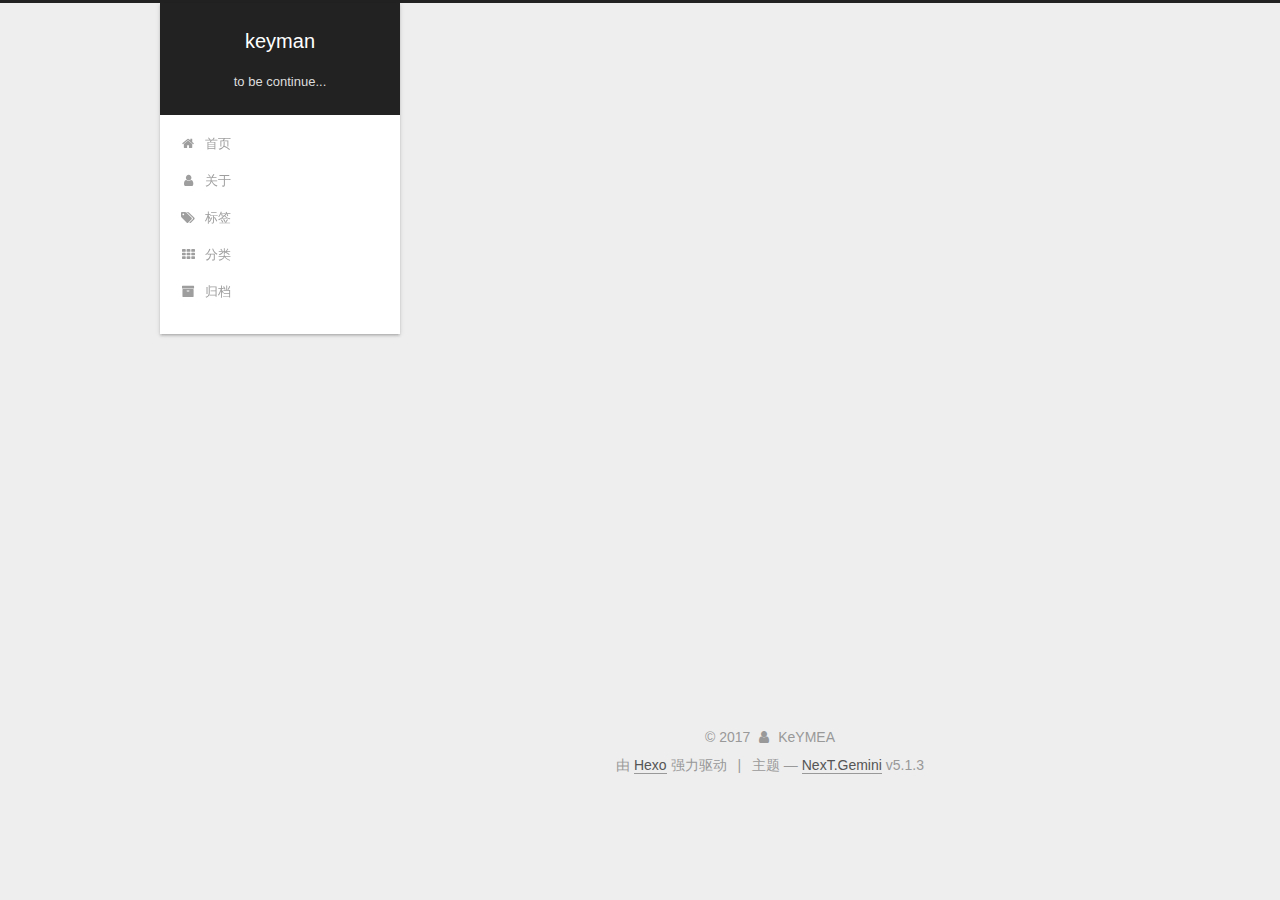
<file: index.html>
<!DOCTYPE html>



  


<html class="theme-next gemini use-motion" lang="zh-Hans">
<head>
  <meta charset="UTF-8"/>
<meta http-equiv="X-UA-Compatible" content="IE=edge" />
<meta name="viewport" content="width=device-width, initial-scale=1, maximum-scale=1"/>
<meta name="theme-color" content="#222">









<meta http-equiv="Cache-Control" content="no-transform" />
<meta http-equiv="Cache-Control" content="no-siteapp" />
















  
  
  <link href="/lib/fancybox/source/jquery.fancybox.css?v=2.1.5" rel="stylesheet" type="text/css" />







<link href="/lib/font-awesome/css/font-awesome.min.css?v=4.6.2" rel="stylesheet" type="text/css" />

<link href="/css/main.css?v=5.1.3" rel="stylesheet" type="text/css" />


  <link rel="apple-touch-icon" sizes="180x180" href="/images/apple-touch-icon.png?v=5.1.3">


  <link rel="icon" type="image/png" sizes="32x32" href="/images/favicon-32x32.png?v=5.1.3">


  <link rel="icon" type="image/png" sizes="16x16" href="/images/favicon-16x16.png?v=5.1.3">


  <link rel="mask-icon" href="/images/logo.svg?v=5.1.3" color="#222">





  <meta name="keywords" content="Hexo, NexT" />










<meta property="og:type" content="website">
<meta property="og:title" content="keyman">
<meta property="og:url" content="http://yoursite.com/index.html">
<meta property="og:site_name" content="keyman">
<meta property="og:locale" content="zh-Hans">
<meta name="twitter:card" content="summary">
<meta name="twitter:title" content="keyman">



<script type="text/javascript" id="hexo.configurations">
  var NexT = window.NexT || {};
  var CONFIG = {
    root: '/',
    scheme: 'Gemini',
    version: '5.1.3',
    sidebar: {"position":"left","display":"always","offset":12,"b2t":false,"scrollpercent":false,"onmobile":false},
    fancybox: true,
    tabs: true,
    motion: {"enable":true,"async":false,"transition":{"post_block":"fadeIn","post_header":"slideDownIn","post_body":"slideDownIn","coll_header":"slideLeftIn","sidebar":"slideUpIn"}},
    duoshuo: {
      userId: '0',
      author: '博主'
    },
    algolia: {
      applicationID: '',
      apiKey: '',
      indexName: '',
      hits: {"per_page":10},
      labels: {"input_placeholder":"Search for Posts","hits_empty":"We didn't find any results for the search: ${query}","hits_stats":"${hits} results found in ${time} ms"}
    }
  };
</script>



  <link rel="canonical" href="http://yoursite.com/"/>





  <title>keyman</title>
  








</head>

<body itemscope itemtype="http://schema.org/WebPage" lang="zh-Hans">

  
  
    
  

  <div class="container sidebar-position-left 
  page-home">
    <div class="headband"></div>

    <header id="header" class="header" itemscope itemtype="http://schema.org/WPHeader">
      <div class="header-inner"><div class="site-brand-wrapper">
  <div class="site-meta ">
    

    <div class="custom-logo-site-title">
      <a href="/"  class="brand" rel="start">
        <span class="logo-line-before"><i></i></span>
        <span class="site-title">keyman</span>
        <span class="logo-line-after"><i></i></span>
      </a>
    </div>
      
        <p class="site-subtitle">to be continue...</p>
      
  </div>

  <div class="site-nav-toggle">
    <button>
      <span class="btn-bar"></span>
      <span class="btn-bar"></span>
      <span class="btn-bar"></span>
    </button>
  </div>
</div>

<nav class="site-nav">
  

  
    <ul id="menu" class="menu">
      
        
        <li class="menu-item menu-item-home">
          <a href="/" rel="section">
            
              <i class="menu-item-icon fa fa-fw fa-home"></i> <br />
            
            首页
          </a>
        </li>
      
        
        <li class="menu-item menu-item-about">
          <a href="/about/" rel="section">
            
              <i class="menu-item-icon fa fa-fw fa-user"></i> <br />
            
            关于
          </a>
        </li>
      
        
        <li class="menu-item menu-item-tags">
          <a href="/tags/" rel="section">
            
              <i class="menu-item-icon fa fa-fw fa-tags"></i> <br />
            
            标签
          </a>
        </li>
      
        
        <li class="menu-item menu-item-categories">
          <a href="/categories/" rel="section">
            
              <i class="menu-item-icon fa fa-fw fa-th"></i> <br />
            
            分类
          </a>
        </li>
      
        
        <li class="menu-item menu-item-archives">
          <a href="/archives/" rel="section">
            
              <i class="menu-item-icon fa fa-fw fa-archive"></i> <br />
            
            归档
          </a>
        </li>
      

      
    </ul>
  

  
</nav>



 </div>
    </header>

    <main id="main" class="main">
      <div class="main-inner">
        <div class="content-wrap">
          <div id="content" class="content">
            
  <section id="posts" class="posts-expand">
    
      

  

  
  
  

  <article class="post post-type-normal" itemscope itemtype="http://schema.org/Article">
  
  
  
  <div class="post-block">
    <link itemprop="mainEntityOfPage" href="http://yoursite.com/2017/12/18/hello-world/">

    <span hidden itemprop="author" itemscope itemtype="http://schema.org/Person">
      <meta itemprop="name" content="KeYMEA">
      <meta itemprop="description" content="">
      <meta itemprop="image" content="/images/avatar.gif">
    </span>

    <span hidden itemprop="publisher" itemscope itemtype="http://schema.org/Organization">
      <meta itemprop="name" content="keyman">
    </span>

    
      <header class="post-header">

        
        
          <h1 class="post-title" itemprop="name headline">
                
                <a class="post-title-link" href="/2017/12/18/hello-world/" itemprop="url">搭个博客</a></h1>
        

        <div class="post-meta">
          <span class="post-time">
            
              <span class="post-meta-item-icon">
                <i class="fa fa-calendar-o"></i>
              </span>
              
                <span class="post-meta-item-text">发表于</span>
              
              <time title="创建于" itemprop="dateCreated datePublished" datetime="2017-12-18T22:10:51+08:00">
                2017-12-18
              </time>
            

            

            
          </span>

          

          
            
          

          
          

          

          

          

        </div>
      </header>
    

    
    
    
    <div class="post-body" itemprop="articleBody">

      
      

      
        
          
            <h3 id="开始"><a href="#开始" class="headerlink" title="开始"></a>开始</h3><p>　　拖了很久，终于把自己的博客搭起来了，希望以后可以抽时间完善博客功能,在这里多记录自己的学习内容,多分享.</p>

          
        
      
    </div>
    
    
    

    

    

    

    <footer class="post-footer">
      

      

      

      
      
        <div class="post-eof"></div>
      
    </footer>
  </div>
  
  
  
  </article>


    
  </section>

  


          </div>
          


          

        </div>
        
          
  
  <div class="sidebar-toggle">
    <div class="sidebar-toggle-line-wrap">
      <span class="sidebar-toggle-line sidebar-toggle-line-first"></span>
      <span class="sidebar-toggle-line sidebar-toggle-line-middle"></span>
      <span class="sidebar-toggle-line sidebar-toggle-line-last"></span>
    </div>
  </div>

  <aside id="sidebar" class="sidebar">
    
    <div class="sidebar-inner">

      

      

      <section class="site-overview-wrap sidebar-panel sidebar-panel-active">
        <div class="site-overview">
          <div class="site-author motion-element" itemprop="author" itemscope itemtype="http://schema.org/Person">
            
              <p class="site-author-name" itemprop="name">KeYMEA</p>
              <p class="site-description motion-element" itemprop="description"></p>
          </div>

          <nav class="site-state motion-element">

            
              <div class="site-state-item site-state-posts">
              
                <a href="/archives/">
              
                  <span class="site-state-item-count">1</span>
                  <span class="site-state-item-name">日志</span>
                </a>
              </div>
            

            

            

          </nav>

          

          <div class="links-of-author motion-element">
            
              
                <span class="links-of-author-item">
                  <a href="https://github.com/keymea" target="_blank" title="GitHub">
                    
                      <i class="fa fa-fw fa-github"></i>GitHub</a>
                </span>
              
            
          </div>

          
          

          
          
            <div class="links-of-blogroll motion-element links-of-blogroll-block">
              <div class="links-of-blogroll-title">
                <i class="fa  fa-fw fa-globe"></i>
                Links
              </div>
              <ul class="links-of-blogroll-list">
                
                  <li class="links-of-blogroll-item">
                    <a href="http://www.imis.me" title="Honeyshine75" target="_blank">Honeyshine75</a>
                  </li>
                
              </ul>
            </div>
          

          

        </div>
      </section>

      

      

    </div>
  </aside>


        
      </div>
    </main>

    <footer id="footer" class="footer">
      <div class="footer-inner">
        <div class="copyright">&copy; <span itemprop="copyrightYear">2017</span>
  <span class="with-love">
    <i class="fa fa-user"></i>
  </span>
  <span class="author" itemprop="copyrightHolder">KeYMEA</span>

  
</div>


  <div class="powered-by">由 <a class="theme-link" target="_blank" href="https://hexo.io">Hexo</a> 强力驱动</div>



  <span class="post-meta-divider">|</span>



  <div class="theme-info">主题 &mdash; <a class="theme-link" target="_blank" href="https://github.com/iissnan/hexo-theme-next">NexT.Gemini</a> v5.1.3</div>




        







        
      </div>
    </footer>

    
      <div class="back-to-top">
        <i class="fa fa-arrow-up"></i>
        
      </div>
    

  </div>

  

<script type="text/javascript">
  if (Object.prototype.toString.call(window.Promise) !== '[object Function]') {
    window.Promise = null;
  }
</script>









  












  
  <script type="text/javascript" src="/lib/jquery/index.js?v=2.1.3"></script>

  
  <script type="text/javascript" src="/lib/fastclick/lib/fastclick.min.js?v=1.0.6"></script>

  
  <script type="text/javascript" src="/lib/jquery_lazyload/jquery.lazyload.js?v=1.9.7"></script>

  
  <script type="text/javascript" src="/lib/velocity/velocity.min.js?v=1.2.1"></script>

  
  <script type="text/javascript" src="/lib/velocity/velocity.ui.min.js?v=1.2.1"></script>

  
  <script type="text/javascript" src="/lib/fancybox/source/jquery.fancybox.pack.js?v=2.1.5"></script>


  


  <script type="text/javascript" src="/js/src/utils.js?v=5.1.3"></script>

  <script type="text/javascript" src="/js/src/motion.js?v=5.1.3"></script>



  
  


  <script type="text/javascript" src="/js/src/affix.js?v=5.1.3"></script>

  <script type="text/javascript" src="/js/src/schemes/pisces.js?v=5.1.3"></script>



  

  


  <script type="text/javascript" src="/js/src/bootstrap.js?v=5.1.3"></script>



  


  




	





  





  








  





  

  

  

  

  

  

</body>
</html>
</file>
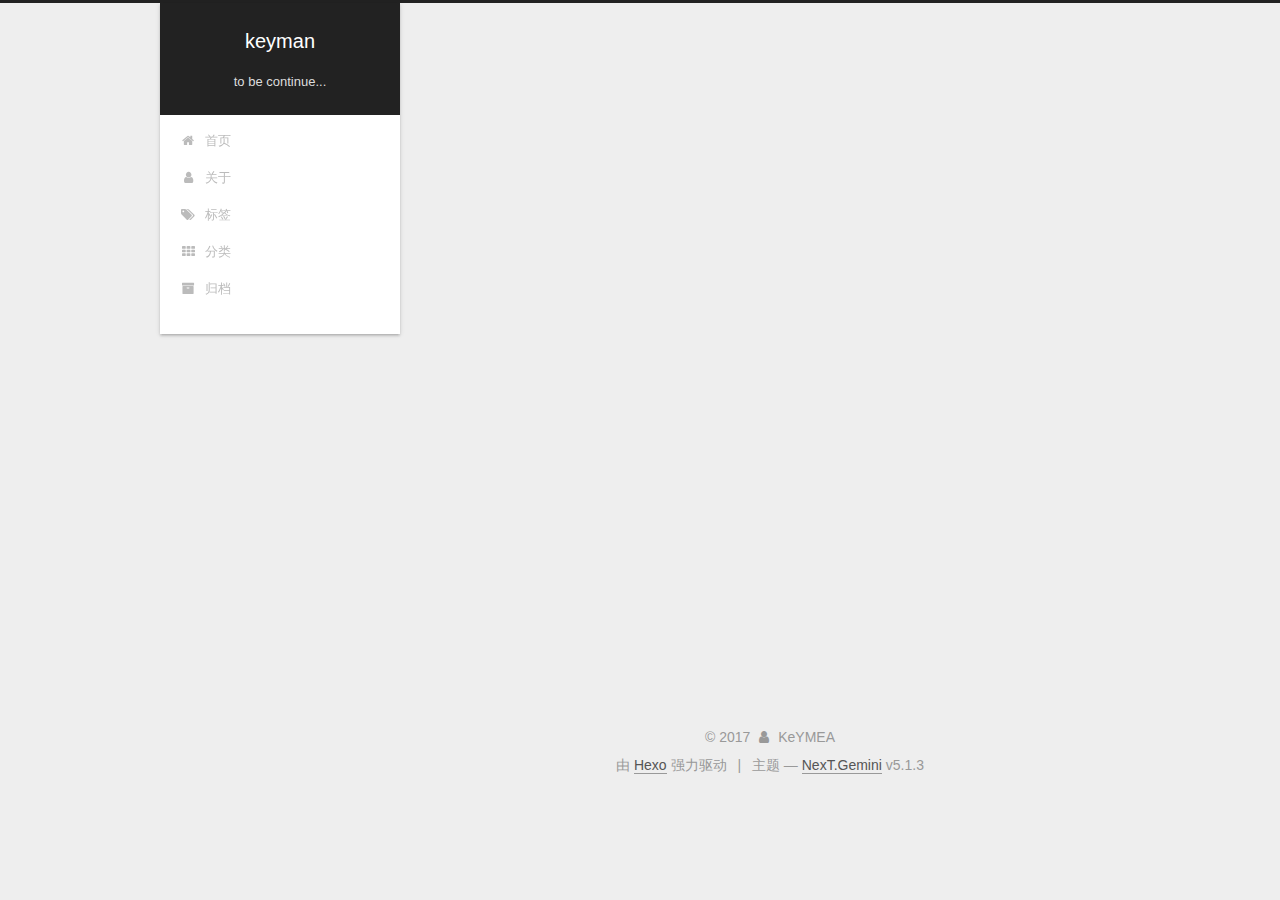
<file: about/index.html>
<!DOCTYPE html>



  


<html class="theme-next gemini use-motion" lang="zh-Hans">
<head>
  <meta charset="UTF-8"/>
<meta http-equiv="X-UA-Compatible" content="IE=edge" />
<meta name="viewport" content="width=device-width, initial-scale=1, maximum-scale=1"/>
<meta name="theme-color" content="#222">









<meta http-equiv="Cache-Control" content="no-transform" />
<meta http-equiv="Cache-Control" content="no-siteapp" />
















  
  
  <link href="/lib/fancybox/source/jquery.fancybox.css?v=2.1.5" rel="stylesheet" type="text/css" />







<link href="/lib/font-awesome/css/font-awesome.min.css?v=4.6.2" rel="stylesheet" type="text/css" />

<link href="/css/main.css?v=5.1.3" rel="stylesheet" type="text/css" />


  <link rel="apple-touch-icon" sizes="180x180" href="/images/apple-touch-icon.png?v=5.1.3">


  <link rel="icon" type="image/png" sizes="32x32" href="/images/favicon-32x32.png?v=5.1.3">


  <link rel="icon" type="image/png" sizes="16x16" href="/images/favicon-16x16.png?v=5.1.3">


  <link rel="mask-icon" href="/images/logo.svg?v=5.1.3" color="#222">





  <meta name="keywords" content="Hexo, NexT" />










<meta name="description" content="- Master Student(2017)　- Upgrading…">
<meta property="og:type" content="website">
<meta property="og:title" content="About Me">
<meta property="og:url" content="http://yoursite.com/about/index.html">
<meta property="og:site_name" content="keyman">
<meta property="og:description" content="- Master Student(2017)　- Upgrading…">
<meta property="og:locale" content="zh-Hans">
<meta property="og:updated_time" content="2017-12-18T15:02:36.956Z">
<meta name="twitter:card" content="summary">
<meta name="twitter:title" content="About Me">
<meta name="twitter:description" content="- Master Student(2017)　- Upgrading…">



<script type="text/javascript" id="hexo.configurations">
  var NexT = window.NexT || {};
  var CONFIG = {
    root: '/',
    scheme: 'Gemini',
    version: '5.1.3',
    sidebar: {"position":"left","display":"always","offset":12,"b2t":false,"scrollpercent":false,"onmobile":false},
    fancybox: true,
    tabs: true,
    motion: {"enable":true,"async":false,"transition":{"post_block":"fadeIn","post_header":"slideDownIn","post_body":"slideDownIn","coll_header":"slideLeftIn","sidebar":"slideUpIn"}},
    duoshuo: {
      userId: '0',
      author: '博主'
    },
    algolia: {
      applicationID: '',
      apiKey: '',
      indexName: '',
      hits: {"per_page":10},
      labels: {"input_placeholder":"Search for Posts","hits_empty":"We didn't find any results for the search: ${query}","hits_stats":"${hits} results found in ${time} ms"}
    }
  };
</script>



  <link rel="canonical" href="http://yoursite.com/about/"/>





  <title>About Me | keyman</title>
  








</head>

<body itemscope itemtype="http://schema.org/WebPage" lang="zh-Hans">

  
  
    
  

  <div class="container sidebar-position-left page-post-detail">
    <div class="headband"></div>

    <header id="header" class="header" itemscope itemtype="http://schema.org/WPHeader">
      <div class="header-inner"><div class="site-brand-wrapper">
  <div class="site-meta ">
    

    <div class="custom-logo-site-title">
      <a href="/"  class="brand" rel="start">
        <span class="logo-line-before"><i></i></span>
        <span class="site-title">keyman</span>
        <span class="logo-line-after"><i></i></span>
      </a>
    </div>
      
        <p class="site-subtitle">to be continue...</p>
      
  </div>

  <div class="site-nav-toggle">
    <button>
      <span class="btn-bar"></span>
      <span class="btn-bar"></span>
      <span class="btn-bar"></span>
    </button>
  </div>
</div>

<nav class="site-nav">
  

  
    <ul id="menu" class="menu">
      
        
        <li class="menu-item menu-item-home">
          <a href="/" rel="section">
            
              <i class="menu-item-icon fa fa-fw fa-home"></i> <br />
            
            首页
          </a>
        </li>
      
        
        <li class="menu-item menu-item-about">
          <a href="/about/" rel="section">
            
              <i class="menu-item-icon fa fa-fw fa-user"></i> <br />
            
            关于
          </a>
        </li>
      
        
        <li class="menu-item menu-item-tags">
          <a href="/tags/" rel="section">
            
              <i class="menu-item-icon fa fa-fw fa-tags"></i> <br />
            
            标签
          </a>
        </li>
      
        
        <li class="menu-item menu-item-categories">
          <a href="/categories/" rel="section">
            
              <i class="menu-item-icon fa fa-fw fa-th"></i> <br />
            
            分类
          </a>
        </li>
      
        
        <li class="menu-item menu-item-archives">
          <a href="/archives/" rel="section">
            
              <i class="menu-item-icon fa fa-fw fa-archive"></i> <br />
            
            归档
          </a>
        </li>
      

      
    </ul>
  

  
</nav>



 </div>
    </header>

    <main id="main" class="main">
      <div class="main-inner">
        <div class="content-wrap">
          <div id="content" class="content">
            

  <div id="posts" class="posts-expand">
    
    
    
    <div class="post-block page">
      <header class="post-header">

	<h1 class="post-title" itemprop="name headline">About Me</h1>



</header>

      
      
      
      <div class="post-body">
        
        
          <p>　　　　　　</p>
<p>　- Master Student(2017)<br>　- Upgrading…</p>

        
      </div>
      
      
      
    </div>
    
    
    
  </div>


          </div>
          


          
  


        </div>
        
          
  
  <div class="sidebar-toggle">
    <div class="sidebar-toggle-line-wrap">
      <span class="sidebar-toggle-line sidebar-toggle-line-first"></span>
      <span class="sidebar-toggle-line sidebar-toggle-line-middle"></span>
      <span class="sidebar-toggle-line sidebar-toggle-line-last"></span>
    </div>
  </div>

  <aside id="sidebar" class="sidebar">
    
    <div class="sidebar-inner">

      

      

      <section class="site-overview-wrap sidebar-panel sidebar-panel-active">
        <div class="site-overview">
          <div class="site-author motion-element" itemprop="author" itemscope itemtype="http://schema.org/Person">
            
              <p class="site-author-name" itemprop="name">KeYMEA</p>
              <p class="site-description motion-element" itemprop="description"></p>
          </div>

          <nav class="site-state motion-element">

            
              <div class="site-state-item site-state-posts">
              
                <a href="/archives/">
              
                  <span class="site-state-item-count">1</span>
                  <span class="site-state-item-name">日志</span>
                </a>
              </div>
            

            

            

          </nav>

          

          <div class="links-of-author motion-element">
            
              
                <span class="links-of-author-item">
                  <a href="https://github.com/keymea" target="_blank" title="GitHub">
                    
                      <i class="fa fa-fw fa-github"></i>GitHub</a>
                </span>
              
            
          </div>

          
          

          
          
            <div class="links-of-blogroll motion-element links-of-blogroll-block">
              <div class="links-of-blogroll-title">
                <i class="fa  fa-fw fa-globe"></i>
                Links
              </div>
              <ul class="links-of-blogroll-list">
                
                  <li class="links-of-blogroll-item">
                    <a href="http://www.imis.me" title="Honeyshine75" target="_blank">Honeyshine75</a>
                  </li>
                
              </ul>
            </div>
          

          

        </div>
      </section>

      

      

    </div>
  </aside>


        
      </div>
    </main>

    <footer id="footer" class="footer">
      <div class="footer-inner">
        <div class="copyright">&copy; <span itemprop="copyrightYear">2017</span>
  <span class="with-love">
    <i class="fa fa-user"></i>
  </span>
  <span class="author" itemprop="copyrightHolder">KeYMEA</span>

  
</div>


  <div class="powered-by">由 <a class="theme-link" target="_blank" href="https://hexo.io">Hexo</a> 强力驱动</div>



  <span class="post-meta-divider">|</span>



  <div class="theme-info">主题 &mdash; <a class="theme-link" target="_blank" href="https://github.com/iissnan/hexo-theme-next">NexT.Gemini</a> v5.1.3</div>




        







        
      </div>
    </footer>

    
      <div class="back-to-top">
        <i class="fa fa-arrow-up"></i>
        
      </div>
    

  </div>

  

<script type="text/javascript">
  if (Object.prototype.toString.call(window.Promise) !== '[object Function]') {
    window.Promise = null;
  }
</script>









  












  
  <script type="text/javascript" src="/lib/jquery/index.js?v=2.1.3"></script>

  
  <script type="text/javascript" src="/lib/fastclick/lib/fastclick.min.js?v=1.0.6"></script>

  
  <script type="text/javascript" src="/lib/jquery_lazyload/jquery.lazyload.js?v=1.9.7"></script>

  
  <script type="text/javascript" src="/lib/velocity/velocity.min.js?v=1.2.1"></script>

  
  <script type="text/javascript" src="/lib/velocity/velocity.ui.min.js?v=1.2.1"></script>

  
  <script type="text/javascript" src="/lib/fancybox/source/jquery.fancybox.pack.js?v=2.1.5"></script>


  


  <script type="text/javascript" src="/js/src/utils.js?v=5.1.3"></script>

  <script type="text/javascript" src="/js/src/motion.js?v=5.1.3"></script>



  
  


  <script type="text/javascript" src="/js/src/affix.js?v=5.1.3"></script>

  <script type="text/javascript" src="/js/src/schemes/pisces.js?v=5.1.3"></script>



  
  <script type="text/javascript" src="/js/src/scrollspy.js?v=5.1.3"></script>
<script type="text/javascript" src="/js/src/post-details.js?v=5.1.3"></script>



  


  <script type="text/javascript" src="/js/src/bootstrap.js?v=5.1.3"></script>



  


  




	





  





  








  





  

  

  

  

  

  

</body>
</html>
</file>
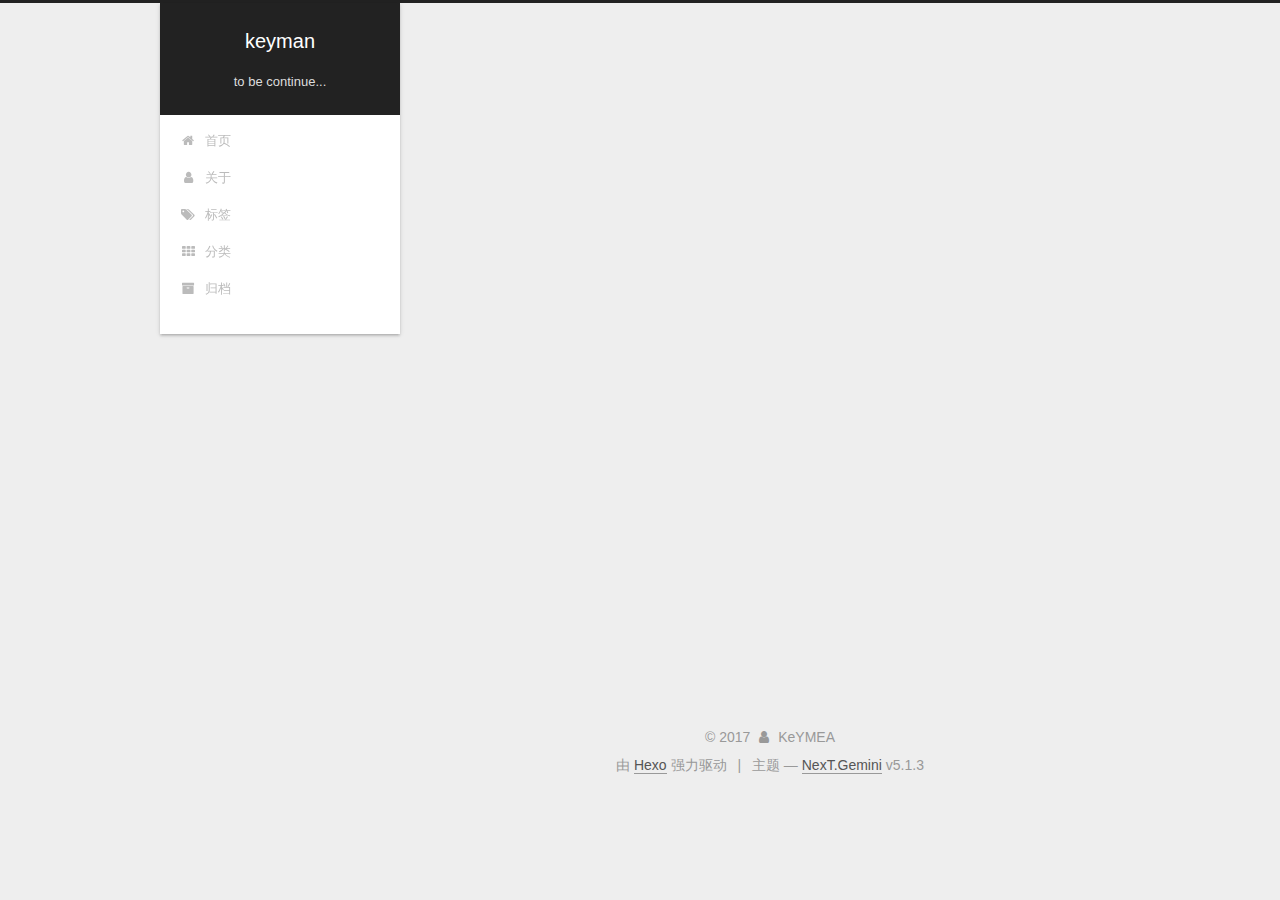
<file: archives/index.html>
<!DOCTYPE html>



  


<html class="theme-next gemini use-motion" lang="zh-Hans">
<head>
  <meta charset="UTF-8"/>
<meta http-equiv="X-UA-Compatible" content="IE=edge" />
<meta name="viewport" content="width=device-width, initial-scale=1, maximum-scale=1"/>
<meta name="theme-color" content="#222">









<meta http-equiv="Cache-Control" content="no-transform" />
<meta http-equiv="Cache-Control" content="no-siteapp" />
















  
  
  <link href="/lib/fancybox/source/jquery.fancybox.css?v=2.1.5" rel="stylesheet" type="text/css" />







<link href="/lib/font-awesome/css/font-awesome.min.css?v=4.6.2" rel="stylesheet" type="text/css" />

<link href="/css/main.css?v=5.1.3" rel="stylesheet" type="text/css" />


  <link rel="apple-touch-icon" sizes="180x180" href="/images/apple-touch-icon.png?v=5.1.3">


  <link rel="icon" type="image/png" sizes="32x32" href="/images/favicon-32x32.png?v=5.1.3">


  <link rel="icon" type="image/png" sizes="16x16" href="/images/favicon-16x16.png?v=5.1.3">


  <link rel="mask-icon" href="/images/logo.svg?v=5.1.3" color="#222">





  <meta name="keywords" content="Hexo, NexT" />










<meta property="og:type" content="website">
<meta property="og:title" content="keyman">
<meta property="og:url" content="http://yoursite.com/archives/index.html">
<meta property="og:site_name" content="keyman">
<meta property="og:locale" content="zh-Hans">
<meta name="twitter:card" content="summary">
<meta name="twitter:title" content="keyman">



<script type="text/javascript" id="hexo.configurations">
  var NexT = window.NexT || {};
  var CONFIG = {
    root: '/',
    scheme: 'Gemini',
    version: '5.1.3',
    sidebar: {"position":"left","display":"always","offset":12,"b2t":false,"scrollpercent":false,"onmobile":false},
    fancybox: true,
    tabs: true,
    motion: {"enable":true,"async":false,"transition":{"post_block":"fadeIn","post_header":"slideDownIn","post_body":"slideDownIn","coll_header":"slideLeftIn","sidebar":"slideUpIn"}},
    duoshuo: {
      userId: '0',
      author: '博主'
    },
    algolia: {
      applicationID: '',
      apiKey: '',
      indexName: '',
      hits: {"per_page":10},
      labels: {"input_placeholder":"Search for Posts","hits_empty":"We didn't find any results for the search: ${query}","hits_stats":"${hits} results found in ${time} ms"}
    }
  };
</script>



  <link rel="canonical" href="http://yoursite.com/archives/"/>





  <title>归档 | keyman</title>
  








</head>

<body itemscope itemtype="http://schema.org/WebPage" lang="zh-Hans">

  
  
    
  

  <div class="container sidebar-position-left page-archive">
    <div class="headband"></div>

    <header id="header" class="header" itemscope itemtype="http://schema.org/WPHeader">
      <div class="header-inner"><div class="site-brand-wrapper">
  <div class="site-meta ">
    

    <div class="custom-logo-site-title">
      <a href="/"  class="brand" rel="start">
        <span class="logo-line-before"><i></i></span>
        <span class="site-title">keyman</span>
        <span class="logo-line-after"><i></i></span>
      </a>
    </div>
      
        <p class="site-subtitle">to be continue...</p>
      
  </div>

  <div class="site-nav-toggle">
    <button>
      <span class="btn-bar"></span>
      <span class="btn-bar"></span>
      <span class="btn-bar"></span>
    </button>
  </div>
</div>

<nav class="site-nav">
  

  
    <ul id="menu" class="menu">
      
        
        <li class="menu-item menu-item-home">
          <a href="/" rel="section">
            
              <i class="menu-item-icon fa fa-fw fa-home"></i> <br />
            
            首页
          </a>
        </li>
      
        
        <li class="menu-item menu-item-about">
          <a href="/about/" rel="section">
            
              <i class="menu-item-icon fa fa-fw fa-user"></i> <br />
            
            关于
          </a>
        </li>
      
        
        <li class="menu-item menu-item-tags">
          <a href="/tags/" rel="section">
            
              <i class="menu-item-icon fa fa-fw fa-tags"></i> <br />
            
            标签
          </a>
        </li>
      
        
        <li class="menu-item menu-item-categories">
          <a href="/categories/" rel="section">
            
              <i class="menu-item-icon fa fa-fw fa-th"></i> <br />
            
            分类
          </a>
        </li>
      
        
        <li class="menu-item menu-item-archives">
          <a href="/archives/" rel="section">
            
              <i class="menu-item-icon fa fa-fw fa-archive"></i> <br />
            
            归档
          </a>
        </li>
      

      
    </ul>
  

  
</nav>



 </div>
    </header>

    <main id="main" class="main">
      <div class="main-inner">
        <div class="content-wrap">
          <div id="content" class="content">
            

  
  
  
  <div class="post-block archive">
    <div id="posts" class="posts-collapse">
      <span class="archive-move-on"></span>

      <span class="archive-page-counter">
        
        
        
          
        
        嗯..! 目前共计 1 篇日志。 继续努力。
      </span>

      

        
        
        

        
          
          <div class="collection-title">
            <h1 class="archive-year" id="archive-year-2017">2017</h1>
          </div>
        
        

        

  <article class="post post-type-normal" itemscope itemtype="http://schema.org/Article">
    <header class="post-header">

      <h2 class="post-title">
        
            <a class="post-title-link" href="/2017/12/18/hello-world/" itemprop="url">
              
                <span itemprop="name">搭个博客</span>
              
            </a>
        
      </h2>

      <div class="post-meta">
        <time class="post-time" itemprop="dateCreated"
              datetime="2017-12-18T22:10:51+08:00"
              content="2017-12-18" >
          12-18
        </time>
      </div>

    </header>
  </article>



      

    </div>
  </div>
  
  
  

  



          </div>
          


          

        </div>
        
          
  
  <div class="sidebar-toggle">
    <div class="sidebar-toggle-line-wrap">
      <span class="sidebar-toggle-line sidebar-toggle-line-first"></span>
      <span class="sidebar-toggle-line sidebar-toggle-line-middle"></span>
      <span class="sidebar-toggle-line sidebar-toggle-line-last"></span>
    </div>
  </div>

  <aside id="sidebar" class="sidebar">
    
    <div class="sidebar-inner">

      

      

      <section class="site-overview-wrap sidebar-panel sidebar-panel-active">
        <div class="site-overview">
          <div class="site-author motion-element" itemprop="author" itemscope itemtype="http://schema.org/Person">
            
              <p class="site-author-name" itemprop="name">KeYMEA</p>
              <p class="site-description motion-element" itemprop="description"></p>
          </div>

          <nav class="site-state motion-element">

            
              <div class="site-state-item site-state-posts">
              
                <a href="/archives/">
              
                  <span class="site-state-item-count">1</span>
                  <span class="site-state-item-name">日志</span>
                </a>
              </div>
            

            

            

          </nav>

          

          <div class="links-of-author motion-element">
            
              
                <span class="links-of-author-item">
                  <a href="https://github.com/keymea" target="_blank" title="GitHub">
                    
                      <i class="fa fa-fw fa-github"></i>GitHub</a>
                </span>
              
            
          </div>

          
          

          
          
            <div class="links-of-blogroll motion-element links-of-blogroll-block">
              <div class="links-of-blogroll-title">
                <i class="fa  fa-fw fa-globe"></i>
                Links
              </div>
              <ul class="links-of-blogroll-list">
                
                  <li class="links-of-blogroll-item">
                    <a href="http://www.imis.me" title="Honeyshine75" target="_blank">Honeyshine75</a>
                  </li>
                
              </ul>
            </div>
          

          

        </div>
      </section>

      

      

    </div>
  </aside>


        
      </div>
    </main>

    <footer id="footer" class="footer">
      <div class="footer-inner">
        <div class="copyright">&copy; <span itemprop="copyrightYear">2017</span>
  <span class="with-love">
    <i class="fa fa-user"></i>
  </span>
  <span class="author" itemprop="copyrightHolder">KeYMEA</span>

  
</div>


  <div class="powered-by">由 <a class="theme-link" target="_blank" href="https://hexo.io">Hexo</a> 强力驱动</div>



  <span class="post-meta-divider">|</span>



  <div class="theme-info">主题 &mdash; <a class="theme-link" target="_blank" href="https://github.com/iissnan/hexo-theme-next">NexT.Gemini</a> v5.1.3</div>




        







        
      </div>
    </footer>

    
      <div class="back-to-top">
        <i class="fa fa-arrow-up"></i>
        
      </div>
    

  </div>

  

<script type="text/javascript">
  if (Object.prototype.toString.call(window.Promise) !== '[object Function]') {
    window.Promise = null;
  }
</script>









  












  
  <script type="text/javascript" src="/lib/jquery/index.js?v=2.1.3"></script>

  
  <script type="text/javascript" src="/lib/fastclick/lib/fastclick.min.js?v=1.0.6"></script>

  
  <script type="text/javascript" src="/lib/jquery_lazyload/jquery.lazyload.js?v=1.9.7"></script>

  
  <script type="text/javascript" src="/lib/velocity/velocity.min.js?v=1.2.1"></script>

  
  <script type="text/javascript" src="/lib/velocity/velocity.ui.min.js?v=1.2.1"></script>

  
  <script type="text/javascript" src="/lib/fancybox/source/jquery.fancybox.pack.js?v=2.1.5"></script>


  


  <script type="text/javascript" src="/js/src/utils.js?v=5.1.3"></script>

  <script type="text/javascript" src="/js/src/motion.js?v=5.1.3"></script>



  
  


  <script type="text/javascript" src="/js/src/affix.js?v=5.1.3"></script>

  <script type="text/javascript" src="/js/src/schemes/pisces.js?v=5.1.3"></script>



  

  


  <script type="text/javascript" src="/js/src/bootstrap.js?v=5.1.3"></script>



  


  




	





  





  








  





  

  

  

  

  

  

</body>
</html>
</file>
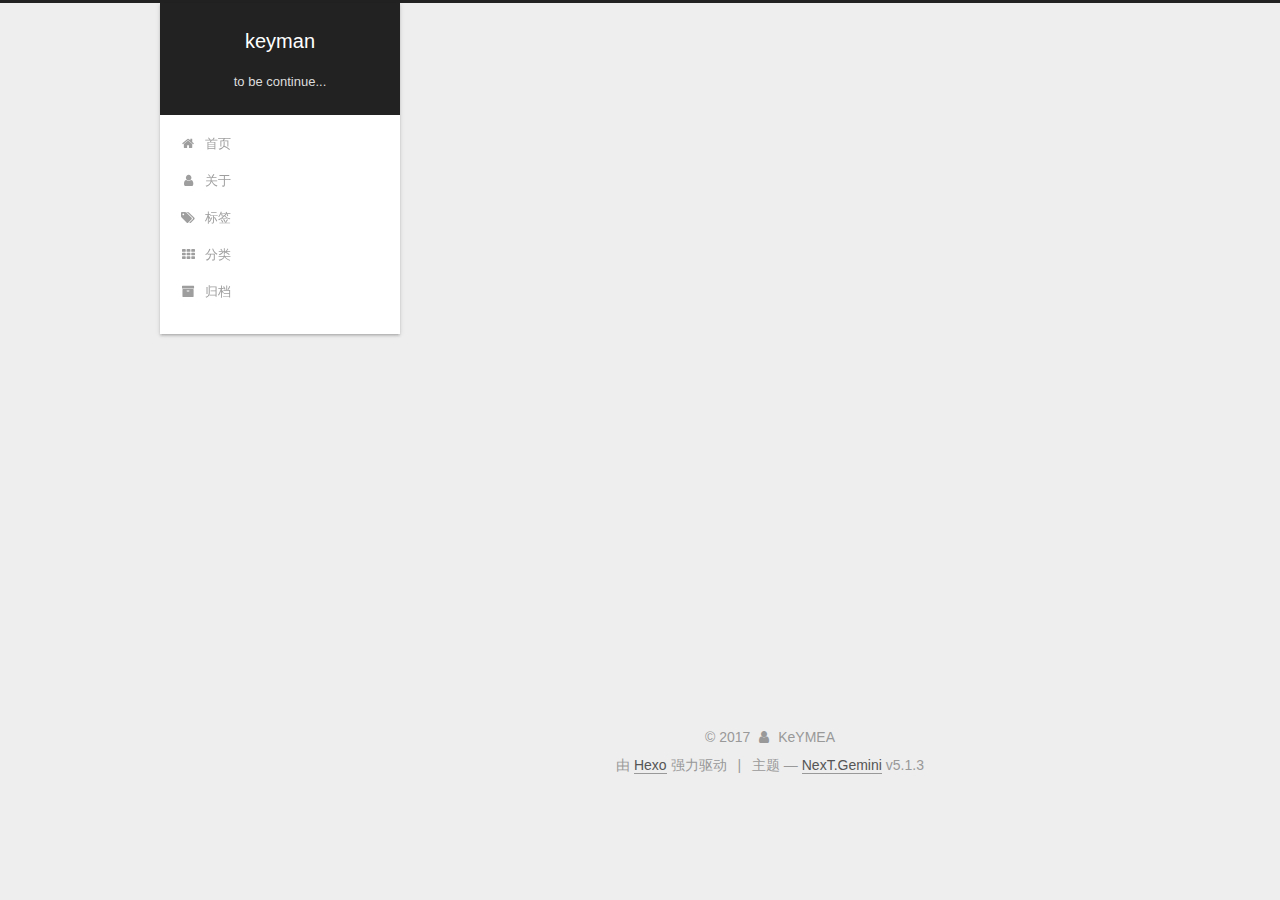
<file: categories/index.html>
<!DOCTYPE html>



  


<html class="theme-next gemini use-motion" lang="zh-Hans">
<head>
  <meta charset="UTF-8"/>
<meta http-equiv="X-UA-Compatible" content="IE=edge" />
<meta name="viewport" content="width=device-width, initial-scale=1, maximum-scale=1"/>
<meta name="theme-color" content="#222">









<meta http-equiv="Cache-Control" content="no-transform" />
<meta http-equiv="Cache-Control" content="no-siteapp" />
















  
  
  <link href="/lib/fancybox/source/jquery.fancybox.css?v=2.1.5" rel="stylesheet" type="text/css" />







<link href="/lib/font-awesome/css/font-awesome.min.css?v=4.6.2" rel="stylesheet" type="text/css" />

<link href="/css/main.css?v=5.1.3" rel="stylesheet" type="text/css" />


  <link rel="apple-touch-icon" sizes="180x180" href="/images/apple-touch-icon.png?v=5.1.3">


  <link rel="icon" type="image/png" sizes="32x32" href="/images/favicon-32x32.png?v=5.1.3">


  <link rel="icon" type="image/png" sizes="16x16" href="/images/favicon-16x16.png?v=5.1.3">


  <link rel="mask-icon" href="/images/logo.svg?v=5.1.3" color="#222">





  <meta name="keywords" content="Hexo, NexT" />










<meta property="og:type" content="website">
<meta property="og:title" content="分类">
<meta property="og:url" content="http://yoursite.com/categories/index.html">
<meta property="og:site_name" content="keyman">
<meta property="og:locale" content="zh-Hans">
<meta property="og:updated_time" content="2017-12-18T10:45:43.711Z">
<meta name="twitter:card" content="summary">
<meta name="twitter:title" content="分类">



<script type="text/javascript" id="hexo.configurations">
  var NexT = window.NexT || {};
  var CONFIG = {
    root: '/',
    scheme: 'Gemini',
    version: '5.1.3',
    sidebar: {"position":"left","display":"always","offset":12,"b2t":false,"scrollpercent":false,"onmobile":false},
    fancybox: true,
    tabs: true,
    motion: {"enable":true,"async":false,"transition":{"post_block":"fadeIn","post_header":"slideDownIn","post_body":"slideDownIn","coll_header":"slideLeftIn","sidebar":"slideUpIn"}},
    duoshuo: {
      userId: '0',
      author: '博主'
    },
    algolia: {
      applicationID: '',
      apiKey: '',
      indexName: '',
      hits: {"per_page":10},
      labels: {"input_placeholder":"Search for Posts","hits_empty":"We didn't find any results for the search: ${query}","hits_stats":"${hits} results found in ${time} ms"}
    }
  };
</script>



  <link rel="canonical" href="http://yoursite.com/categories/"/>





  <title>分类 | keyman</title>
  








</head>

<body itemscope itemtype="http://schema.org/WebPage" lang="zh-Hans">

  
  
    
  

  <div class="container sidebar-position-left page-post-detail">
    <div class="headband"></div>

    <header id="header" class="header" itemscope itemtype="http://schema.org/WPHeader">
      <div class="header-inner"><div class="site-brand-wrapper">
  <div class="site-meta ">
    

    <div class="custom-logo-site-title">
      <a href="/"  class="brand" rel="start">
        <span class="logo-line-before"><i></i></span>
        <span class="site-title">keyman</span>
        <span class="logo-line-after"><i></i></span>
      </a>
    </div>
      
        <p class="site-subtitle">to be continue...</p>
      
  </div>

  <div class="site-nav-toggle">
    <button>
      <span class="btn-bar"></span>
      <span class="btn-bar"></span>
      <span class="btn-bar"></span>
    </button>
  </div>
</div>

<nav class="site-nav">
  

  
    <ul id="menu" class="menu">
      
        
        <li class="menu-item menu-item-home">
          <a href="/" rel="section">
            
              <i class="menu-item-icon fa fa-fw fa-home"></i> <br />
            
            首页
          </a>
        </li>
      
        
        <li class="menu-item menu-item-about">
          <a href="/about/" rel="section">
            
              <i class="menu-item-icon fa fa-fw fa-user"></i> <br />
            
            关于
          </a>
        </li>
      
        
        <li class="menu-item menu-item-tags">
          <a href="/tags/" rel="section">
            
              <i class="menu-item-icon fa fa-fw fa-tags"></i> <br />
            
            标签
          </a>
        </li>
      
        
        <li class="menu-item menu-item-categories">
          <a href="/categories/" rel="section">
            
              <i class="menu-item-icon fa fa-fw fa-th"></i> <br />
            
            分类
          </a>
        </li>
      
        
        <li class="menu-item menu-item-archives">
          <a href="/archives/" rel="section">
            
              <i class="menu-item-icon fa fa-fw fa-archive"></i> <br />
            
            归档
          </a>
        </li>
      

      
    </ul>
  

  
</nav>



 </div>
    </header>

    <main id="main" class="main">
      <div class="main-inner">
        <div class="content-wrap">
          <div id="content" class="content">
            

  <div id="posts" class="posts-expand">
    
    
    
    <div class="post-block page">
      <header class="post-header">

	<h1 class="post-title" itemprop="name headline">分类</h1>



</header>

      
      
      
      <div class="post-body">
        
        
          <div class="category-all-page">
            <div class="category-all-title">
                暂无分类
            </div>
            <div class="category-all">
              
            </div>
          </div>
        
      </div>
      
      
      
    </div>
    
    
    
  </div>


          </div>
          


          
  


        </div>
        
          
  
  <div class="sidebar-toggle">
    <div class="sidebar-toggle-line-wrap">
      <span class="sidebar-toggle-line sidebar-toggle-line-first"></span>
      <span class="sidebar-toggle-line sidebar-toggle-line-middle"></span>
      <span class="sidebar-toggle-line sidebar-toggle-line-last"></span>
    </div>
  </div>

  <aside id="sidebar" class="sidebar">
    
    <div class="sidebar-inner">

      

      

      <section class="site-overview-wrap sidebar-panel sidebar-panel-active">
        <div class="site-overview">
          <div class="site-author motion-element" itemprop="author" itemscope itemtype="http://schema.org/Person">
            
              <p class="site-author-name" itemprop="name">KeYMEA</p>
              <p class="site-description motion-element" itemprop="description"></p>
          </div>

          <nav class="site-state motion-element">

            
              <div class="site-state-item site-state-posts">
              
                <a href="/archives/">
              
                  <span class="site-state-item-count">1</span>
                  <span class="site-state-item-name">日志</span>
                </a>
              </div>
            

            

            

          </nav>

          

          <div class="links-of-author motion-element">
            
              
                <span class="links-of-author-item">
                  <a href="https://github.com/keymea" target="_blank" title="GitHub">
                    
                      <i class="fa fa-fw fa-github"></i>GitHub</a>
                </span>
              
            
          </div>

          
          

          
          
            <div class="links-of-blogroll motion-element links-of-blogroll-block">
              <div class="links-of-blogroll-title">
                <i class="fa  fa-fw fa-globe"></i>
                Links
              </div>
              <ul class="links-of-blogroll-list">
                
                  <li class="links-of-blogroll-item">
                    <a href="http://www.imis.me" title="Honeyshine75" target="_blank">Honeyshine75</a>
                  </li>
                
              </ul>
            </div>
          

          

        </div>
      </section>

      

      

    </div>
  </aside>


        
      </div>
    </main>

    <footer id="footer" class="footer">
      <div class="footer-inner">
        <div class="copyright">&copy; <span itemprop="copyrightYear">2017</span>
  <span class="with-love">
    <i class="fa fa-user"></i>
  </span>
  <span class="author" itemprop="copyrightHolder">KeYMEA</span>

  
</div>


  <div class="powered-by">由 <a class="theme-link" target="_blank" href="https://hexo.io">Hexo</a> 强力驱动</div>



  <span class="post-meta-divider">|</span>



  <div class="theme-info">主题 &mdash; <a class="theme-link" target="_blank" href="https://github.com/iissnan/hexo-theme-next">NexT.Gemini</a> v5.1.3</div>




        







        
      </div>
    </footer>

    
      <div class="back-to-top">
        <i class="fa fa-arrow-up"></i>
        
      </div>
    

  </div>

  

<script type="text/javascript">
  if (Object.prototype.toString.call(window.Promise) !== '[object Function]') {
    window.Promise = null;
  }
</script>









  












  
  <script type="text/javascript" src="/lib/jquery/index.js?v=2.1.3"></script>

  
  <script type="text/javascript" src="/lib/fastclick/lib/fastclick.min.js?v=1.0.6"></script>

  
  <script type="text/javascript" src="/lib/jquery_lazyload/jquery.lazyload.js?v=1.9.7"></script>

  
  <script type="text/javascript" src="/lib/velocity/velocity.min.js?v=1.2.1"></script>

  
  <script type="text/javascript" src="/lib/velocity/velocity.ui.min.js?v=1.2.1"></script>

  
  <script type="text/javascript" src="/lib/fancybox/source/jquery.fancybox.pack.js?v=2.1.5"></script>


  


  <script type="text/javascript" src="/js/src/utils.js?v=5.1.3"></script>

  <script type="text/javascript" src="/js/src/motion.js?v=5.1.3"></script>



  
  


  <script type="text/javascript" src="/js/src/affix.js?v=5.1.3"></script>

  <script type="text/javascript" src="/js/src/schemes/pisces.js?v=5.1.3"></script>



  
  <script type="text/javascript" src="/js/src/scrollspy.js?v=5.1.3"></script>
<script type="text/javascript" src="/js/src/post-details.js?v=5.1.3"></script>



  


  <script type="text/javascript" src="/js/src/bootstrap.js?v=5.1.3"></script>



  


  




	





  





  








  





  

  

  

  

  

  

</body>
</html>
</file>
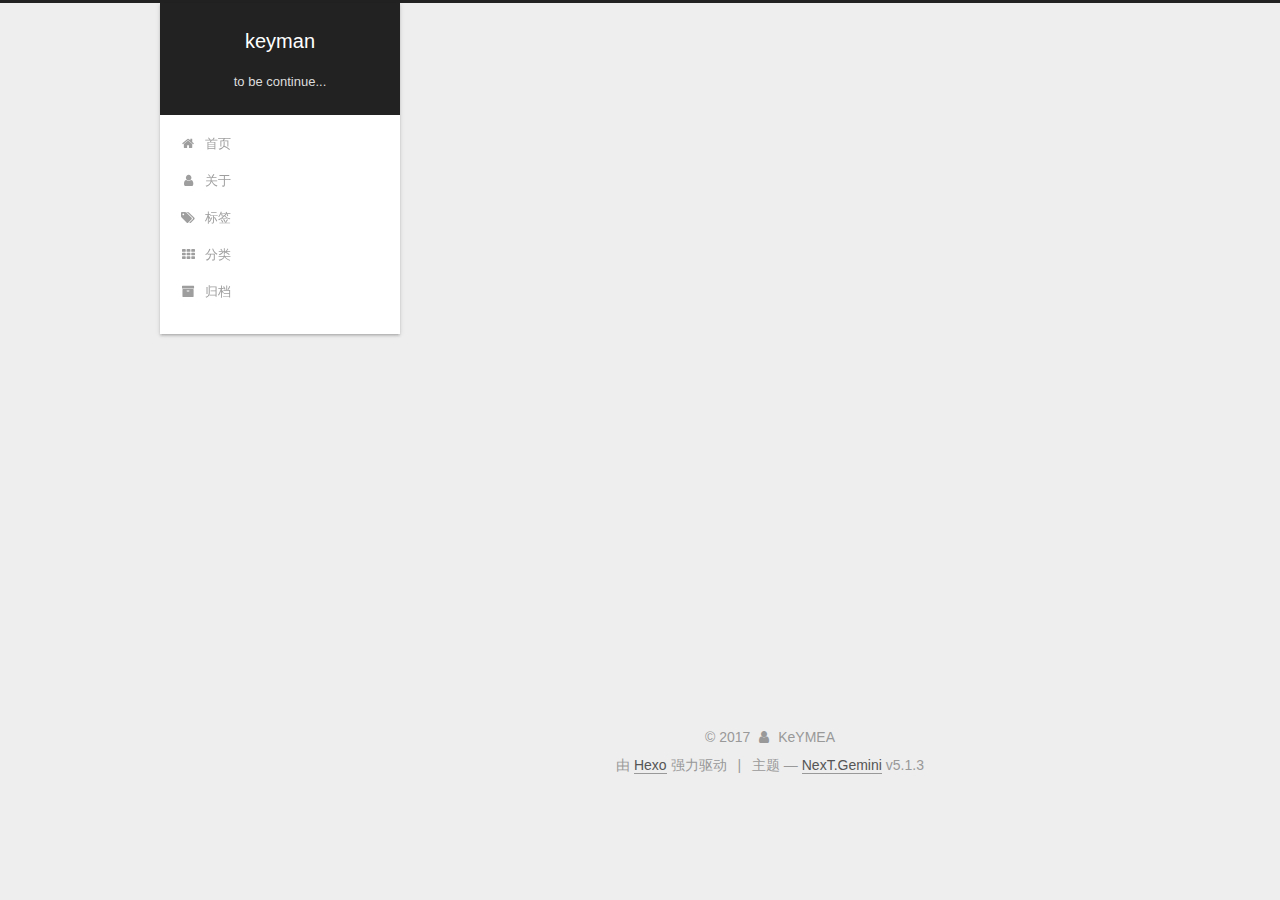
<file: RSS/index.html>
<!DOCTYPE html>



  


<html class="theme-next gemini use-motion" lang="zh-Hans">
<head>
  <meta charset="UTF-8"/>
<meta http-equiv="X-UA-Compatible" content="IE=edge" />
<meta name="viewport" content="width=device-width, initial-scale=1, maximum-scale=1"/>
<meta name="theme-color" content="#222">









<meta http-equiv="Cache-Control" content="no-transform" />
<meta http-equiv="Cache-Control" content="no-siteapp" />
















  
  
  <link href="/lib/fancybox/source/jquery.fancybox.css?v=2.1.5" rel="stylesheet" type="text/css" />







<link href="/lib/font-awesome/css/font-awesome.min.css?v=4.6.2" rel="stylesheet" type="text/css" />

<link href="/css/main.css?v=5.1.3" rel="stylesheet" type="text/css" />


  <link rel="apple-touch-icon" sizes="180x180" href="/images/apple-touch-icon.png?v=5.1.3">


  <link rel="icon" type="image/png" sizes="32x32" href="/images/favicon-32x32.png?v=5.1.3">


  <link rel="icon" type="image/png" sizes="16x16" href="/images/favicon-16x16.png?v=5.1.3">


  <link rel="mask-icon" href="/images/logo.svg?v=5.1.3" color="#222">





  <meta name="keywords" content="Hexo, NexT" />










<meta property="og:type" content="website">
<meta property="og:title" content="RSS">
<meta property="og:url" content="http://yoursite.com/RSS/index.html">
<meta property="og:site_name" content="keyman">
<meta property="og:locale" content="zh-Hans">
<meta property="og:updated_time" content="2017-12-17T14:30:37.774Z">
<meta name="twitter:card" content="summary">
<meta name="twitter:title" content="RSS">



<script type="text/javascript" id="hexo.configurations">
  var NexT = window.NexT || {};
  var CONFIG = {
    root: '/',
    scheme: 'Gemini',
    version: '5.1.3',
    sidebar: {"position":"left","display":"always","offset":12,"b2t":false,"scrollpercent":false,"onmobile":false},
    fancybox: true,
    tabs: true,
    motion: {"enable":true,"async":false,"transition":{"post_block":"fadeIn","post_header":"slideDownIn","post_body":"slideDownIn","coll_header":"slideLeftIn","sidebar":"slideUpIn"}},
    duoshuo: {
      userId: '0',
      author: '博主'
    },
    algolia: {
      applicationID: '',
      apiKey: '',
      indexName: '',
      hits: {"per_page":10},
      labels: {"input_placeholder":"Search for Posts","hits_empty":"We didn't find any results for the search: ${query}","hits_stats":"${hits} results found in ${time} ms"}
    }
  };
</script>



  <link rel="canonical" href="http://yoursite.com/RSS/"/>





  <title>RSS | keyman</title>
  








</head>

<body itemscope itemtype="http://schema.org/WebPage" lang="zh-Hans">

  
  
    
  

  <div class="container sidebar-position-left page-post-detail">
    <div class="headband"></div>

    <header id="header" class="header" itemscope itemtype="http://schema.org/WPHeader">
      <div class="header-inner"><div class="site-brand-wrapper">
  <div class="site-meta ">
    

    <div class="custom-logo-site-title">
      <a href="/"  class="brand" rel="start">
        <span class="logo-line-before"><i></i></span>
        <span class="site-title">keyman</span>
        <span class="logo-line-after"><i></i></span>
      </a>
    </div>
      
        <p class="site-subtitle">to be continue...</p>
      
  </div>

  <div class="site-nav-toggle">
    <button>
      <span class="btn-bar"></span>
      <span class="btn-bar"></span>
      <span class="btn-bar"></span>
    </button>
  </div>
</div>

<nav class="site-nav">
  

  
    <ul id="menu" class="menu">
      
        
        <li class="menu-item menu-item-home">
          <a href="/" rel="section">
            
              <i class="menu-item-icon fa fa-fw fa-home"></i> <br />
            
            首页
          </a>
        </li>
      
        
        <li class="menu-item menu-item-about">
          <a href="/about/" rel="section">
            
              <i class="menu-item-icon fa fa-fw fa-user"></i> <br />
            
            关于
          </a>
        </li>
      
        
        <li class="menu-item menu-item-tags">
          <a href="/tags/" rel="section">
            
              <i class="menu-item-icon fa fa-fw fa-tags"></i> <br />
            
            标签
          </a>
        </li>
      
        
        <li class="menu-item menu-item-categories">
          <a href="/categories/" rel="section">
            
              <i class="menu-item-icon fa fa-fw fa-th"></i> <br />
            
            分类
          </a>
        </li>
      
        
        <li class="menu-item menu-item-archives">
          <a href="/archives/" rel="section">
            
              <i class="menu-item-icon fa fa-fw fa-archive"></i> <br />
            
            归档
          </a>
        </li>
      

      
    </ul>
  

  
</nav>



 </div>
    </header>

    <main id="main" class="main">
      <div class="main-inner">
        <div class="content-wrap">
          <div id="content" class="content">
            

  <div id="posts" class="posts-expand">
    
    
    
    <div class="post-block page">
      <header class="post-header">

	<h1 class="post-title" itemprop="name headline">RSS</h1>



</header>

      
      
      
      <div class="post-body">
        
        
          
        
      </div>
      
      
      
    </div>
    
    
    
  </div>


          </div>
          


          
  


        </div>
        
          
  
  <div class="sidebar-toggle">
    <div class="sidebar-toggle-line-wrap">
      <span class="sidebar-toggle-line sidebar-toggle-line-first"></span>
      <span class="sidebar-toggle-line sidebar-toggle-line-middle"></span>
      <span class="sidebar-toggle-line sidebar-toggle-line-last"></span>
    </div>
  </div>

  <aside id="sidebar" class="sidebar">
    
    <div class="sidebar-inner">

      

      

      <section class="site-overview-wrap sidebar-panel sidebar-panel-active">
        <div class="site-overview">
          <div class="site-author motion-element" itemprop="author" itemscope itemtype="http://schema.org/Person">
            
              <p class="site-author-name" itemprop="name">KeYMEA</p>
              <p class="site-description motion-element" itemprop="description"></p>
          </div>

          <nav class="site-state motion-element">

            
              <div class="site-state-item site-state-posts">
              
                <a href="/archives/">
              
                  <span class="site-state-item-count">1</span>
                  <span class="site-state-item-name">日志</span>
                </a>
              </div>
            

            

            

          </nav>

          

          <div class="links-of-author motion-element">
            
              
                <span class="links-of-author-item">
                  <a href="https://github.com/keymea" target="_blank" title="GitHub">
                    
                      <i class="fa fa-fw fa-github"></i>GitHub</a>
                </span>
              
            
          </div>

          
          

          
          
            <div class="links-of-blogroll motion-element links-of-blogroll-block">
              <div class="links-of-blogroll-title">
                <i class="fa  fa-fw fa-globe"></i>
                Links
              </div>
              <ul class="links-of-blogroll-list">
                
                  <li class="links-of-blogroll-item">
                    <a href="http://www.imis.me" title="Honeyshine75" target="_blank">Honeyshine75</a>
                  </li>
                
              </ul>
            </div>
          

          

        </div>
      </section>

      

      

    </div>
  </aside>


        
      </div>
    </main>

    <footer id="footer" class="footer">
      <div class="footer-inner">
        <div class="copyright">&copy; <span itemprop="copyrightYear">2017</span>
  <span class="with-love">
    <i class="fa fa-user"></i>
  </span>
  <span class="author" itemprop="copyrightHolder">KeYMEA</span>

  
</div>


  <div class="powered-by">由 <a class="theme-link" target="_blank" href="https://hexo.io">Hexo</a> 强力驱动</div>



  <span class="post-meta-divider">|</span>



  <div class="theme-info">主题 &mdash; <a class="theme-link" target="_blank" href="https://github.com/iissnan/hexo-theme-next">NexT.Gemini</a> v5.1.3</div>




        







        
      </div>
    </footer>

    
      <div class="back-to-top">
        <i class="fa fa-arrow-up"></i>
        
      </div>
    

  </div>

  

<script type="text/javascript">
  if (Object.prototype.toString.call(window.Promise) !== '[object Function]') {
    window.Promise = null;
  }
</script>









  












  
  <script type="text/javascript" src="/lib/jquery/index.js?v=2.1.3"></script>

  
  <script type="text/javascript" src="/lib/fastclick/lib/fastclick.min.js?v=1.0.6"></script>

  
  <script type="text/javascript" src="/lib/jquery_lazyload/jquery.lazyload.js?v=1.9.7"></script>

  
  <script type="text/javascript" src="/lib/velocity/velocity.min.js?v=1.2.1"></script>

  
  <script type="text/javascript" src="/lib/velocity/velocity.ui.min.js?v=1.2.1"></script>

  
  <script type="text/javascript" src="/lib/fancybox/source/jquery.fancybox.pack.js?v=2.1.5"></script>


  


  <script type="text/javascript" src="/js/src/utils.js?v=5.1.3"></script>

  <script type="text/javascript" src="/js/src/motion.js?v=5.1.3"></script>



  
  


  <script type="text/javascript" src="/js/src/affix.js?v=5.1.3"></script>

  <script type="text/javascript" src="/js/src/schemes/pisces.js?v=5.1.3"></script>



  
  <script type="text/javascript" src="/js/src/scrollspy.js?v=5.1.3"></script>
<script type="text/javascript" src="/js/src/post-details.js?v=5.1.3"></script>



  


  <script type="text/javascript" src="/js/src/bootstrap.js?v=5.1.3"></script>



  


  




	





  





  








  





  

  

  

  

  

  

</body>
</html>
</file>
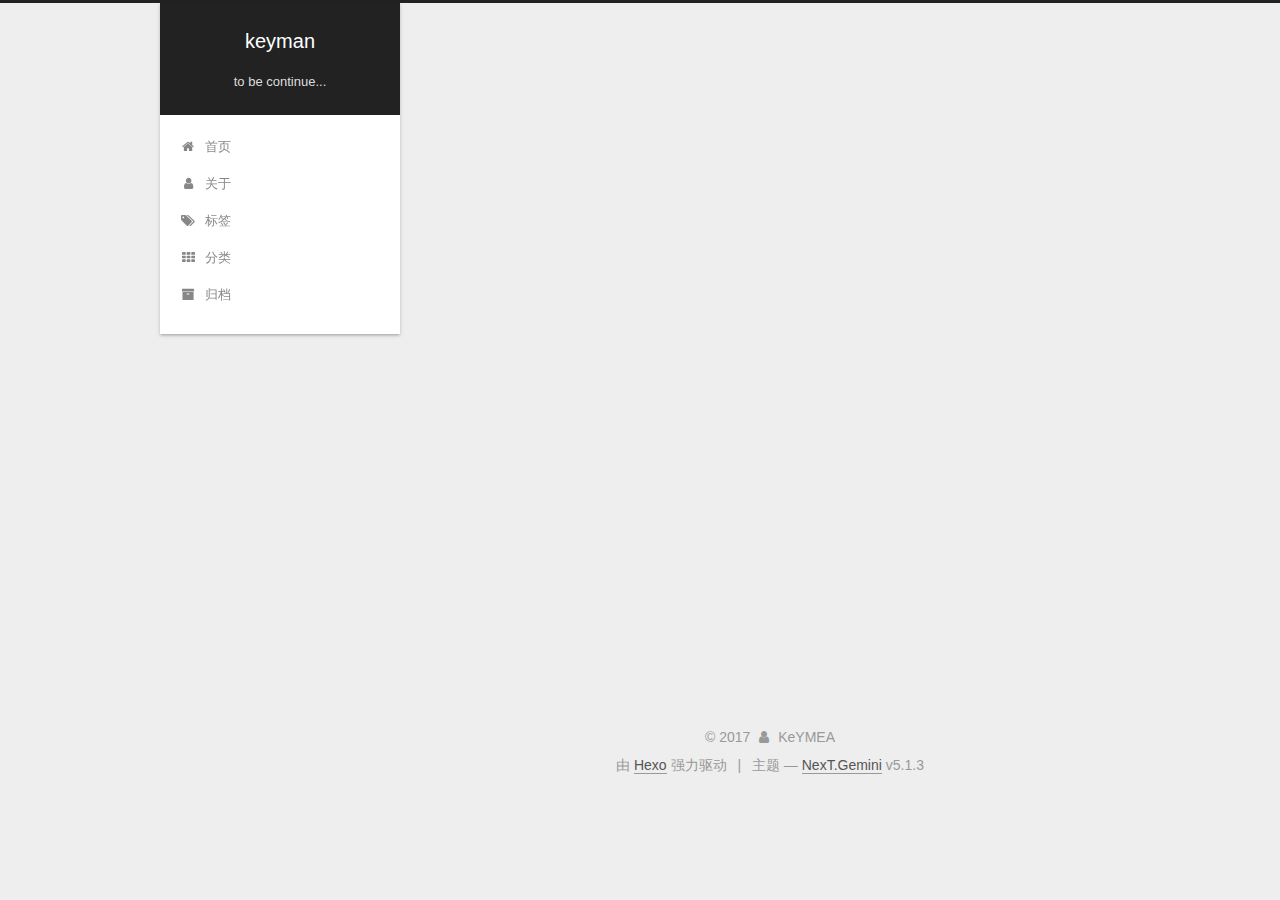
<file: tags/index.html>
<!DOCTYPE html>



  


<html class="theme-next gemini use-motion" lang="zh-Hans">
<head>
  <meta charset="UTF-8"/>
<meta http-equiv="X-UA-Compatible" content="IE=edge" />
<meta name="viewport" content="width=device-width, initial-scale=1, maximum-scale=1"/>
<meta name="theme-color" content="#222">









<meta http-equiv="Cache-Control" content="no-transform" />
<meta http-equiv="Cache-Control" content="no-siteapp" />
















  
  
  <link href="/lib/fancybox/source/jquery.fancybox.css?v=2.1.5" rel="stylesheet" type="text/css" />







<link href="/lib/font-awesome/css/font-awesome.min.css?v=4.6.2" rel="stylesheet" type="text/css" />

<link href="/css/main.css?v=5.1.3" rel="stylesheet" type="text/css" />


  <link rel="apple-touch-icon" sizes="180x180" href="/images/apple-touch-icon.png?v=5.1.3">


  <link rel="icon" type="image/png" sizes="32x32" href="/images/favicon-32x32.png?v=5.1.3">


  <link rel="icon" type="image/png" sizes="16x16" href="/images/favicon-16x16.png?v=5.1.3">


  <link rel="mask-icon" href="/images/logo.svg?v=5.1.3" color="#222">





  <meta name="keywords" content="Hexo, NexT" />










<meta property="og:type" content="website">
<meta property="og:title" content="标签">
<meta property="og:url" content="http://yoursite.com/tags/index.html">
<meta property="og:site_name" content="keyman">
<meta property="og:locale" content="zh-Hans">
<meta property="og:updated_time" content="2017-12-18T10:43:36.754Z">
<meta name="twitter:card" content="summary">
<meta name="twitter:title" content="标签">



<script type="text/javascript" id="hexo.configurations">
  var NexT = window.NexT || {};
  var CONFIG = {
    root: '/',
    scheme: 'Gemini',
    version: '5.1.3',
    sidebar: {"position":"left","display":"always","offset":12,"b2t":false,"scrollpercent":false,"onmobile":false},
    fancybox: true,
    tabs: true,
    motion: {"enable":true,"async":false,"transition":{"post_block":"fadeIn","post_header":"slideDownIn","post_body":"slideDownIn","coll_header":"slideLeftIn","sidebar":"slideUpIn"}},
    duoshuo: {
      userId: '0',
      author: '博主'
    },
    algolia: {
      applicationID: '',
      apiKey: '',
      indexName: '',
      hits: {"per_page":10},
      labels: {"input_placeholder":"Search for Posts","hits_empty":"We didn't find any results for the search: ${query}","hits_stats":"${hits} results found in ${time} ms"}
    }
  };
</script>



  <link rel="canonical" href="http://yoursite.com/tags/"/>





  <title>标签 | keyman</title>
  








</head>

<body itemscope itemtype="http://schema.org/WebPage" lang="zh-Hans">

  
  
    
  

  <div class="container sidebar-position-left page-post-detail">
    <div class="headband"></div>

    <header id="header" class="header" itemscope itemtype="http://schema.org/WPHeader">
      <div class="header-inner"><div class="site-brand-wrapper">
  <div class="site-meta ">
    

    <div class="custom-logo-site-title">
      <a href="/"  class="brand" rel="start">
        <span class="logo-line-before"><i></i></span>
        <span class="site-title">keyman</span>
        <span class="logo-line-after"><i></i></span>
      </a>
    </div>
      
        <p class="site-subtitle">to be continue...</p>
      
  </div>

  <div class="site-nav-toggle">
    <button>
      <span class="btn-bar"></span>
      <span class="btn-bar"></span>
      <span class="btn-bar"></span>
    </button>
  </div>
</div>

<nav class="site-nav">
  

  
    <ul id="menu" class="menu">
      
        
        <li class="menu-item menu-item-home">
          <a href="/" rel="section">
            
              <i class="menu-item-icon fa fa-fw fa-home"></i> <br />
            
            首页
          </a>
        </li>
      
        
        <li class="menu-item menu-item-about">
          <a href="/about/" rel="section">
            
              <i class="menu-item-icon fa fa-fw fa-user"></i> <br />
            
            关于
          </a>
        </li>
      
        
        <li class="menu-item menu-item-tags">
          <a href="/tags/" rel="section">
            
              <i class="menu-item-icon fa fa-fw fa-tags"></i> <br />
            
            标签
          </a>
        </li>
      
        
        <li class="menu-item menu-item-categories">
          <a href="/categories/" rel="section">
            
              <i class="menu-item-icon fa fa-fw fa-th"></i> <br />
            
            分类
          </a>
        </li>
      
        
        <li class="menu-item menu-item-archives">
          <a href="/archives/" rel="section">
            
              <i class="menu-item-icon fa fa-fw fa-archive"></i> <br />
            
            归档
          </a>
        </li>
      

      
    </ul>
  

  
</nav>



 </div>
    </header>

    <main id="main" class="main">
      <div class="main-inner">
        <div class="content-wrap">
          <div id="content" class="content">
            

  <div id="posts" class="posts-expand">
    
    
    
    <div class="post-block page">
      <header class="post-header">

	<h1 class="post-title" itemprop="name headline">标签</h1>



</header>

      
      
      
      <div class="post-body">
        
        
          <div class="tag-cloud">
            <div class="tag-cloud-title">
                暂无标签
            </div>
            <div class="tag-cloud-tags">
              
            </div>
          </div>
        
      </div>
      
      
      
    </div>
    
    
    
  </div>


          </div>
          


          
  


        </div>
        
          
  
  <div class="sidebar-toggle">
    <div class="sidebar-toggle-line-wrap">
      <span class="sidebar-toggle-line sidebar-toggle-line-first"></span>
      <span class="sidebar-toggle-line sidebar-toggle-line-middle"></span>
      <span class="sidebar-toggle-line sidebar-toggle-line-last"></span>
    </div>
  </div>

  <aside id="sidebar" class="sidebar">
    
    <div class="sidebar-inner">

      

      

      <section class="site-overview-wrap sidebar-panel sidebar-panel-active">
        <div class="site-overview">
          <div class="site-author motion-element" itemprop="author" itemscope itemtype="http://schema.org/Person">
            
              <p class="site-author-name" itemprop="name">KeYMEA</p>
              <p class="site-description motion-element" itemprop="description"></p>
          </div>

          <nav class="site-state motion-element">

            
              <div class="site-state-item site-state-posts">
              
                <a href="/archives/">
              
                  <span class="site-state-item-count">1</span>
                  <span class="site-state-item-name">日志</span>
                </a>
              </div>
            

            

            

          </nav>

          

          <div class="links-of-author motion-element">
            
              
                <span class="links-of-author-item">
                  <a href="https://github.com/keymea" target="_blank" title="GitHub">
                    
                      <i class="fa fa-fw fa-github"></i>GitHub</a>
                </span>
              
            
          </div>

          
          

          
          
            <div class="links-of-blogroll motion-element links-of-blogroll-block">
              <div class="links-of-blogroll-title">
                <i class="fa  fa-fw fa-globe"></i>
                Links
              </div>
              <ul class="links-of-blogroll-list">
                
                  <li class="links-of-blogroll-item">
                    <a href="http://www.imis.me" title="Honeyshine75" target="_blank">Honeyshine75</a>
                  </li>
                
              </ul>
            </div>
          

          

        </div>
      </section>

      

      

    </div>
  </aside>


        
      </div>
    </main>

    <footer id="footer" class="footer">
      <div class="footer-inner">
        <div class="copyright">&copy; <span itemprop="copyrightYear">2017</span>
  <span class="with-love">
    <i class="fa fa-user"></i>
  </span>
  <span class="author" itemprop="copyrightHolder">KeYMEA</span>

  
</div>


  <div class="powered-by">由 <a class="theme-link" target="_blank" href="https://hexo.io">Hexo</a> 强力驱动</div>



  <span class="post-meta-divider">|</span>



  <div class="theme-info">主题 &mdash; <a class="theme-link" target="_blank" href="https://github.com/iissnan/hexo-theme-next">NexT.Gemini</a> v5.1.3</div>




        







        
      </div>
    </footer>

    
      <div class="back-to-top">
        <i class="fa fa-arrow-up"></i>
        
      </div>
    

  </div>

  

<script type="text/javascript">
  if (Object.prototype.toString.call(window.Promise) !== '[object Function]') {
    window.Promise = null;
  }
</script>









  












  
  <script type="text/javascript" src="/lib/jquery/index.js?v=2.1.3"></script>

  
  <script type="text/javascript" src="/lib/fastclick/lib/fastclick.min.js?v=1.0.6"></script>

  
  <script type="text/javascript" src="/lib/jquery_lazyload/jquery.lazyload.js?v=1.9.7"></script>

  
  <script type="text/javascript" src="/lib/velocity/velocity.min.js?v=1.2.1"></script>

  
  <script type="text/javascript" src="/lib/velocity/velocity.ui.min.js?v=1.2.1"></script>

  
  <script type="text/javascript" src="/lib/fancybox/source/jquery.fancybox.pack.js?v=2.1.5"></script>


  


  <script type="text/javascript" src="/js/src/utils.js?v=5.1.3"></script>

  <script type="text/javascript" src="/js/src/motion.js?v=5.1.3"></script>



  
  


  <script type="text/javascript" src="/js/src/affix.js?v=5.1.3"></script>

  <script type="text/javascript" src="/js/src/schemes/pisces.js?v=5.1.3"></script>



  
  <script type="text/javascript" src="/js/src/scrollspy.js?v=5.1.3"></script>
<script type="text/javascript" src="/js/src/post-details.js?v=5.1.3"></script>



  


  <script type="text/javascript" src="/js/src/bootstrap.js?v=5.1.3"></script>



  


  




	





  





  








  





  

  

  

  

  

  

</body>
</html>
</file>
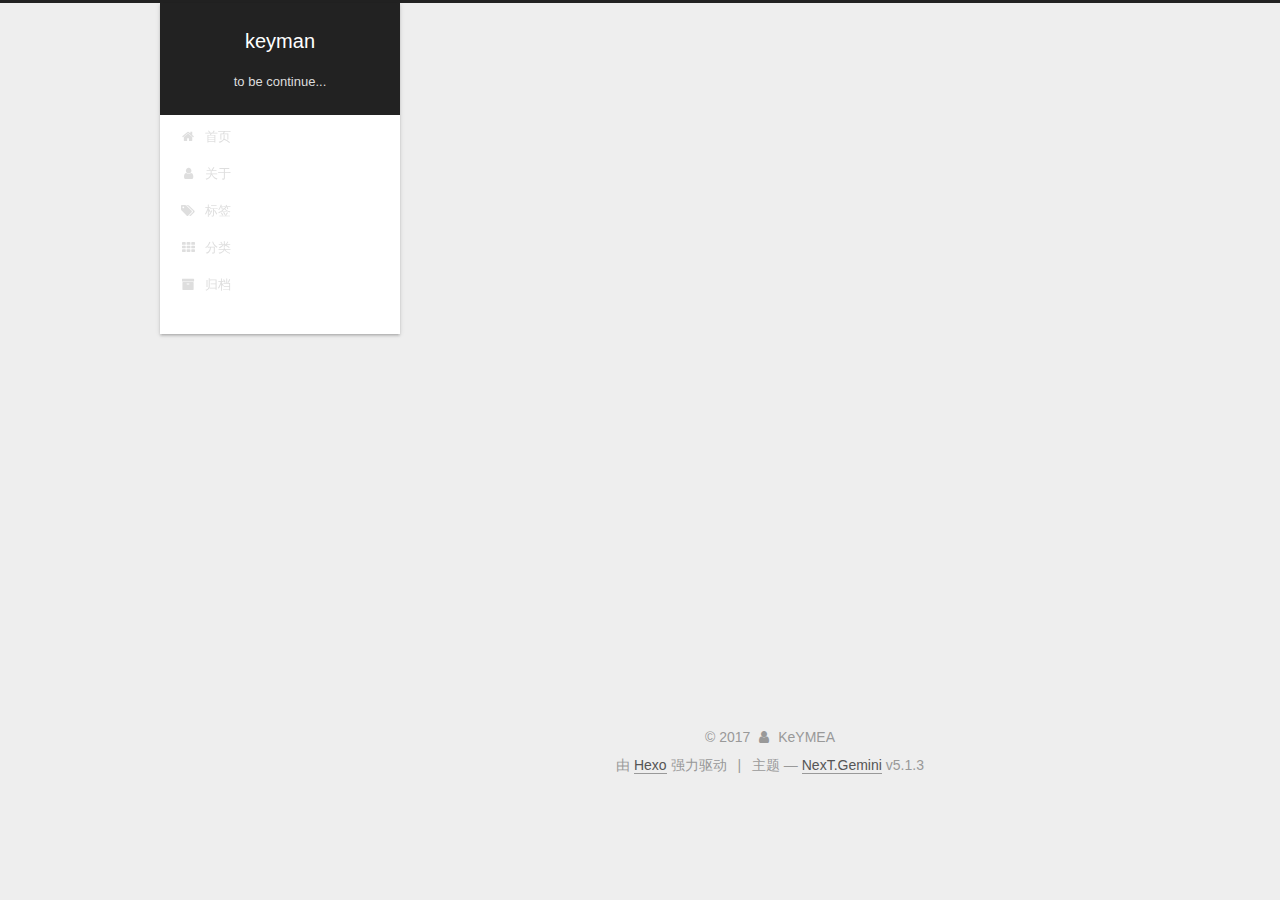
<file: archives/2017/index.html>
<!DOCTYPE html>



  


<html class="theme-next gemini use-motion" lang="zh-Hans">
<head>
  <meta charset="UTF-8"/>
<meta http-equiv="X-UA-Compatible" content="IE=edge" />
<meta name="viewport" content="width=device-width, initial-scale=1, maximum-scale=1"/>
<meta name="theme-color" content="#222">









<meta http-equiv="Cache-Control" content="no-transform" />
<meta http-equiv="Cache-Control" content="no-siteapp" />
















  
  
  <link href="/lib/fancybox/source/jquery.fancybox.css?v=2.1.5" rel="stylesheet" type="text/css" />







<link href="/lib/font-awesome/css/font-awesome.min.css?v=4.6.2" rel="stylesheet" type="text/css" />

<link href="/css/main.css?v=5.1.3" rel="stylesheet" type="text/css" />


  <link rel="apple-touch-icon" sizes="180x180" href="/images/apple-touch-icon.png?v=5.1.3">


  <link rel="icon" type="image/png" sizes="32x32" href="/images/favicon-32x32.png?v=5.1.3">


  <link rel="icon" type="image/png" sizes="16x16" href="/images/favicon-16x16.png?v=5.1.3">


  <link rel="mask-icon" href="/images/logo.svg?v=5.1.3" color="#222">





  <meta name="keywords" content="Hexo, NexT" />










<meta property="og:type" content="website">
<meta property="og:title" content="keyman">
<meta property="og:url" content="http://yoursite.com/archives/2017/index.html">
<meta property="og:site_name" content="keyman">
<meta property="og:locale" content="zh-Hans">
<meta name="twitter:card" content="summary">
<meta name="twitter:title" content="keyman">



<script type="text/javascript" id="hexo.configurations">
  var NexT = window.NexT || {};
  var CONFIG = {
    root: '/',
    scheme: 'Gemini',
    version: '5.1.3',
    sidebar: {"position":"left","display":"always","offset":12,"b2t":false,"scrollpercent":false,"onmobile":false},
    fancybox: true,
    tabs: true,
    motion: {"enable":true,"async":false,"transition":{"post_block":"fadeIn","post_header":"slideDownIn","post_body":"slideDownIn","coll_header":"slideLeftIn","sidebar":"slideUpIn"}},
    duoshuo: {
      userId: '0',
      author: '博主'
    },
    algolia: {
      applicationID: '',
      apiKey: '',
      indexName: '',
      hits: {"per_page":10},
      labels: {"input_placeholder":"Search for Posts","hits_empty":"We didn't find any results for the search: ${query}","hits_stats":"${hits} results found in ${time} ms"}
    }
  };
</script>



  <link rel="canonical" href="http://yoursite.com/archives/2017/"/>





  <title>归档 | keyman</title>
  








</head>

<body itemscope itemtype="http://schema.org/WebPage" lang="zh-Hans">

  
  
    
  

  <div class="container sidebar-position-left page-archive">
    <div class="headband"></div>

    <header id="header" class="header" itemscope itemtype="http://schema.org/WPHeader">
      <div class="header-inner"><div class="site-brand-wrapper">
  <div class="site-meta ">
    

    <div class="custom-logo-site-title">
      <a href="/"  class="brand" rel="start">
        <span class="logo-line-before"><i></i></span>
        <span class="site-title">keyman</span>
        <span class="logo-line-after"><i></i></span>
      </a>
    </div>
      
        <p class="site-subtitle">to be continue...</p>
      
  </div>

  <div class="site-nav-toggle">
    <button>
      <span class="btn-bar"></span>
      <span class="btn-bar"></span>
      <span class="btn-bar"></span>
    </button>
  </div>
</div>

<nav class="site-nav">
  

  
    <ul id="menu" class="menu">
      
        
        <li class="menu-item menu-item-home">
          <a href="/" rel="section">
            
              <i class="menu-item-icon fa fa-fw fa-home"></i> <br />
            
            首页
          </a>
        </li>
      
        
        <li class="menu-item menu-item-about">
          <a href="/about/" rel="section">
            
              <i class="menu-item-icon fa fa-fw fa-user"></i> <br />
            
            关于
          </a>
        </li>
      
        
        <li class="menu-item menu-item-tags">
          <a href="/tags/" rel="section">
            
              <i class="menu-item-icon fa fa-fw fa-tags"></i> <br />
            
            标签
          </a>
        </li>
      
        
        <li class="menu-item menu-item-categories">
          <a href="/categories/" rel="section">
            
              <i class="menu-item-icon fa fa-fw fa-th"></i> <br />
            
            分类
          </a>
        </li>
      
        
        <li class="menu-item menu-item-archives">
          <a href="/archives/" rel="section">
            
              <i class="menu-item-icon fa fa-fw fa-archive"></i> <br />
            
            归档
          </a>
        </li>
      

      
    </ul>
  

  
</nav>



 </div>
    </header>

    <main id="main" class="main">
      <div class="main-inner">
        <div class="content-wrap">
          <div id="content" class="content">
            

  
  
  
  <div class="post-block archive">
    <div id="posts" class="posts-collapse">
      <span class="archive-move-on"></span>

      <span class="archive-page-counter">
        
        
        
          
        
        嗯..! 目前共计 1 篇日志。 继续努力。
      </span>

      

        
        
        

        
          
          <div class="collection-title">
            <h1 class="archive-year" id="archive-year-2017">2017</h1>
          </div>
        
        

        

  <article class="post post-type-normal" itemscope itemtype="http://schema.org/Article">
    <header class="post-header">

      <h2 class="post-title">
        
            <a class="post-title-link" href="/2017/12/18/hello-world/" itemprop="url">
              
                <span itemprop="name">搭个博客</span>
              
            </a>
        
      </h2>

      <div class="post-meta">
        <time class="post-time" itemprop="dateCreated"
              datetime="2017-12-18T22:10:51+08:00"
              content="2017-12-18" >
          12-18
        </time>
      </div>

    </header>
  </article>



      

    </div>
  </div>
  
  
  

  



          </div>
          


          

        </div>
        
          
  
  <div class="sidebar-toggle">
    <div class="sidebar-toggle-line-wrap">
      <span class="sidebar-toggle-line sidebar-toggle-line-first"></span>
      <span class="sidebar-toggle-line sidebar-toggle-line-middle"></span>
      <span class="sidebar-toggle-line sidebar-toggle-line-last"></span>
    </div>
  </div>

  <aside id="sidebar" class="sidebar">
    
    <div class="sidebar-inner">

      

      

      <section class="site-overview-wrap sidebar-panel sidebar-panel-active">
        <div class="site-overview">
          <div class="site-author motion-element" itemprop="author" itemscope itemtype="http://schema.org/Person">
            
              <p class="site-author-name" itemprop="name">KeYMEA</p>
              <p class="site-description motion-element" itemprop="description"></p>
          </div>

          <nav class="site-state motion-element">

            
              <div class="site-state-item site-state-posts">
              
                <a href="/archives/">
              
                  <span class="site-state-item-count">1</span>
                  <span class="site-state-item-name">日志</span>
                </a>
              </div>
            

            

            

          </nav>

          

          <div class="links-of-author motion-element">
            
              
                <span class="links-of-author-item">
                  <a href="https://github.com/keymea" target="_blank" title="GitHub">
                    
                      <i class="fa fa-fw fa-github"></i>GitHub</a>
                </span>
              
            
          </div>

          
          

          
          
            <div class="links-of-blogroll motion-element links-of-blogroll-block">
              <div class="links-of-blogroll-title">
                <i class="fa  fa-fw fa-globe"></i>
                Links
              </div>
              <ul class="links-of-blogroll-list">
                
                  <li class="links-of-blogroll-item">
                    <a href="http://www.imis.me" title="Honeyshine75" target="_blank">Honeyshine75</a>
                  </li>
                
              </ul>
            </div>
          

          

        </div>
      </section>

      

      

    </div>
  </aside>


        
      </div>
    </main>

    <footer id="footer" class="footer">
      <div class="footer-inner">
        <div class="copyright">&copy; <span itemprop="copyrightYear">2017</span>
  <span class="with-love">
    <i class="fa fa-user"></i>
  </span>
  <span class="author" itemprop="copyrightHolder">KeYMEA</span>

  
</div>


  <div class="powered-by">由 <a class="theme-link" target="_blank" href="https://hexo.io">Hexo</a> 强力驱动</div>



  <span class="post-meta-divider">|</span>



  <div class="theme-info">主题 &mdash; <a class="theme-link" target="_blank" href="https://github.com/iissnan/hexo-theme-next">NexT.Gemini</a> v5.1.3</div>




        







        
      </div>
    </footer>

    
      <div class="back-to-top">
        <i class="fa fa-arrow-up"></i>
        
      </div>
    

  </div>

  

<script type="text/javascript">
  if (Object.prototype.toString.call(window.Promise) !== '[object Function]') {
    window.Promise = null;
  }
</script>









  












  
  <script type="text/javascript" src="/lib/jquery/index.js?v=2.1.3"></script>

  
  <script type="text/javascript" src="/lib/fastclick/lib/fastclick.min.js?v=1.0.6"></script>

  
  <script type="text/javascript" src="/lib/jquery_lazyload/jquery.lazyload.js?v=1.9.7"></script>

  
  <script type="text/javascript" src="/lib/velocity/velocity.min.js?v=1.2.1"></script>

  
  <script type="text/javascript" src="/lib/velocity/velocity.ui.min.js?v=1.2.1"></script>

  
  <script type="text/javascript" src="/lib/fancybox/source/jquery.fancybox.pack.js?v=2.1.5"></script>


  


  <script type="text/javascript" src="/js/src/utils.js?v=5.1.3"></script>

  <script type="text/javascript" src="/js/src/motion.js?v=5.1.3"></script>



  
  


  <script type="text/javascript" src="/js/src/affix.js?v=5.1.3"></script>

  <script type="text/javascript" src="/js/src/schemes/pisces.js?v=5.1.3"></script>



  

  


  <script type="text/javascript" src="/js/src/bootstrap.js?v=5.1.3"></script>



  


  




	





  





  








  





  

  

  

  

  

  

</body>
</html>
</file>
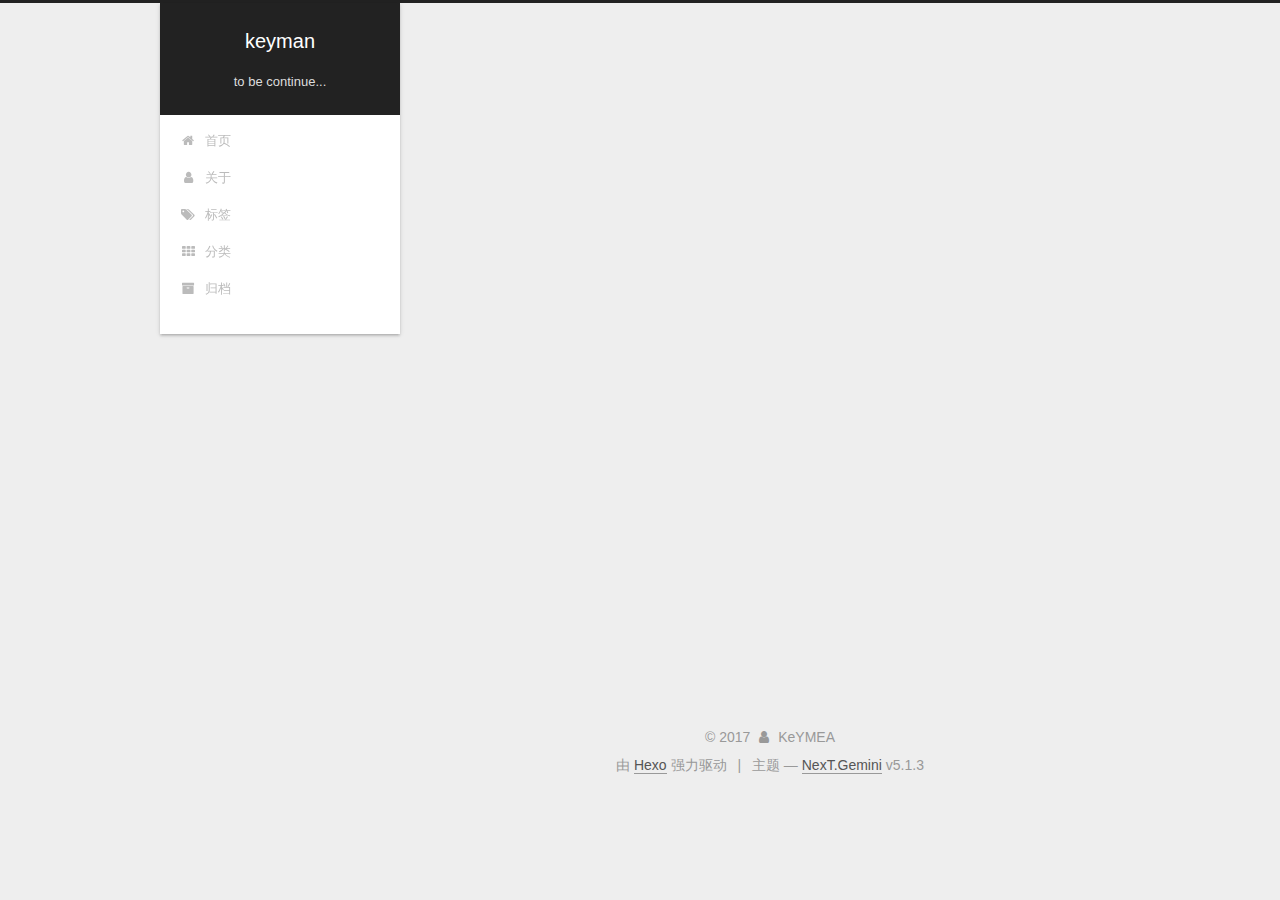
<file: archives/2017/12/index.html>
<!DOCTYPE html>



  


<html class="theme-next gemini use-motion" lang="zh-Hans">
<head>
  <meta charset="UTF-8"/>
<meta http-equiv="X-UA-Compatible" content="IE=edge" />
<meta name="viewport" content="width=device-width, initial-scale=1, maximum-scale=1"/>
<meta name="theme-color" content="#222">









<meta http-equiv="Cache-Control" content="no-transform" />
<meta http-equiv="Cache-Control" content="no-siteapp" />
















  
  
  <link href="/lib/fancybox/source/jquery.fancybox.css?v=2.1.5" rel="stylesheet" type="text/css" />







<link href="/lib/font-awesome/css/font-awesome.min.css?v=4.6.2" rel="stylesheet" type="text/css" />

<link href="/css/main.css?v=5.1.3" rel="stylesheet" type="text/css" />


  <link rel="apple-touch-icon" sizes="180x180" href="/images/apple-touch-icon.png?v=5.1.3">


  <link rel="icon" type="image/png" sizes="32x32" href="/images/favicon-32x32.png?v=5.1.3">


  <link rel="icon" type="image/png" sizes="16x16" href="/images/favicon-16x16.png?v=5.1.3">


  <link rel="mask-icon" href="/images/logo.svg?v=5.1.3" color="#222">





  <meta name="keywords" content="Hexo, NexT" />










<meta property="og:type" content="website">
<meta property="og:title" content="keyman">
<meta property="og:url" content="http://yoursite.com/archives/2017/12/index.html">
<meta property="og:site_name" content="keyman">
<meta property="og:locale" content="zh-Hans">
<meta name="twitter:card" content="summary">
<meta name="twitter:title" content="keyman">



<script type="text/javascript" id="hexo.configurations">
  var NexT = window.NexT || {};
  var CONFIG = {
    root: '/',
    scheme: 'Gemini',
    version: '5.1.3',
    sidebar: {"position":"left","display":"always","offset":12,"b2t":false,"scrollpercent":false,"onmobile":false},
    fancybox: true,
    tabs: true,
    motion: {"enable":true,"async":false,"transition":{"post_block":"fadeIn","post_header":"slideDownIn","post_body":"slideDownIn","coll_header":"slideLeftIn","sidebar":"slideUpIn"}},
    duoshuo: {
      userId: '0',
      author: '博主'
    },
    algolia: {
      applicationID: '',
      apiKey: '',
      indexName: '',
      hits: {"per_page":10},
      labels: {"input_placeholder":"Search for Posts","hits_empty":"We didn't find any results for the search: ${query}","hits_stats":"${hits} results found in ${time} ms"}
    }
  };
</script>



  <link rel="canonical" href="http://yoursite.com/archives/2017/12/"/>





  <title>归档 | keyman</title>
  








</head>

<body itemscope itemtype="http://schema.org/WebPage" lang="zh-Hans">

  
  
    
  

  <div class="container sidebar-position-left page-archive">
    <div class="headband"></div>

    <header id="header" class="header" itemscope itemtype="http://schema.org/WPHeader">
      <div class="header-inner"><div class="site-brand-wrapper">
  <div class="site-meta ">
    

    <div class="custom-logo-site-title">
      <a href="/"  class="brand" rel="start">
        <span class="logo-line-before"><i></i></span>
        <span class="site-title">keyman</span>
        <span class="logo-line-after"><i></i></span>
      </a>
    </div>
      
        <p class="site-subtitle">to be continue...</p>
      
  </div>

  <div class="site-nav-toggle">
    <button>
      <span class="btn-bar"></span>
      <span class="btn-bar"></span>
      <span class="btn-bar"></span>
    </button>
  </div>
</div>

<nav class="site-nav">
  

  
    <ul id="menu" class="menu">
      
        
        <li class="menu-item menu-item-home">
          <a href="/" rel="section">
            
              <i class="menu-item-icon fa fa-fw fa-home"></i> <br />
            
            首页
          </a>
        </li>
      
        
        <li class="menu-item menu-item-about">
          <a href="/about/" rel="section">
            
              <i class="menu-item-icon fa fa-fw fa-user"></i> <br />
            
            关于
          </a>
        </li>
      
        
        <li class="menu-item menu-item-tags">
          <a href="/tags/" rel="section">
            
              <i class="menu-item-icon fa fa-fw fa-tags"></i> <br />
            
            标签
          </a>
        </li>
      
        
        <li class="menu-item menu-item-categories">
          <a href="/categories/" rel="section">
            
              <i class="menu-item-icon fa fa-fw fa-th"></i> <br />
            
            分类
          </a>
        </li>
      
        
        <li class="menu-item menu-item-archives">
          <a href="/archives/" rel="section">
            
              <i class="menu-item-icon fa fa-fw fa-archive"></i> <br />
            
            归档
          </a>
        </li>
      

      
    </ul>
  

  
</nav>



 </div>
    </header>

    <main id="main" class="main">
      <div class="main-inner">
        <div class="content-wrap">
          <div id="content" class="content">
            

  
  
  
  <div class="post-block archive">
    <div id="posts" class="posts-collapse">
      <span class="archive-move-on"></span>

      <span class="archive-page-counter">
        
        
        
          
        
        嗯..! 目前共计 1 篇日志。 继续努力。
      </span>

      

        
        
        

        
          
          <div class="collection-title">
            <h1 class="archive-year" id="archive-year-2017">2017</h1>
          </div>
        
        

        

  <article class="post post-type-normal" itemscope itemtype="http://schema.org/Article">
    <header class="post-header">

      <h2 class="post-title">
        
            <a class="post-title-link" href="/2017/12/18/hello-world/" itemprop="url">
              
                <span itemprop="name">搭个博客</span>
              
            </a>
        
      </h2>

      <div class="post-meta">
        <time class="post-time" itemprop="dateCreated"
              datetime="2017-12-18T22:10:51+08:00"
              content="2017-12-18" >
          12-18
        </time>
      </div>

    </header>
  </article>



      

    </div>
  </div>
  
  
  

  



          </div>
          


          

        </div>
        
          
  
  <div class="sidebar-toggle">
    <div class="sidebar-toggle-line-wrap">
      <span class="sidebar-toggle-line sidebar-toggle-line-first"></span>
      <span class="sidebar-toggle-line sidebar-toggle-line-middle"></span>
      <span class="sidebar-toggle-line sidebar-toggle-line-last"></span>
    </div>
  </div>

  <aside id="sidebar" class="sidebar">
    
    <div class="sidebar-inner">

      

      

      <section class="site-overview-wrap sidebar-panel sidebar-panel-active">
        <div class="site-overview">
          <div class="site-author motion-element" itemprop="author" itemscope itemtype="http://schema.org/Person">
            
              <p class="site-author-name" itemprop="name">KeYMEA</p>
              <p class="site-description motion-element" itemprop="description"></p>
          </div>

          <nav class="site-state motion-element">

            
              <div class="site-state-item site-state-posts">
              
                <a href="/archives/">
              
                  <span class="site-state-item-count">1</span>
                  <span class="site-state-item-name">日志</span>
                </a>
              </div>
            

            

            

          </nav>

          

          <div class="links-of-author motion-element">
            
              
                <span class="links-of-author-item">
                  <a href="https://github.com/keymea" target="_blank" title="GitHub">
                    
                      <i class="fa fa-fw fa-github"></i>GitHub</a>
                </span>
              
            
          </div>

          
          

          
          
            <div class="links-of-blogroll motion-element links-of-blogroll-block">
              <div class="links-of-blogroll-title">
                <i class="fa  fa-fw fa-globe"></i>
                Links
              </div>
              <ul class="links-of-blogroll-list">
                
                  <li class="links-of-blogroll-item">
                    <a href="http://www.imis.me" title="Honeyshine75" target="_blank">Honeyshine75</a>
                  </li>
                
              </ul>
            </div>
          

          

        </div>
      </section>

      

      

    </div>
  </aside>


        
      </div>
    </main>

    <footer id="footer" class="footer">
      <div class="footer-inner">
        <div class="copyright">&copy; <span itemprop="copyrightYear">2017</span>
  <span class="with-love">
    <i class="fa fa-user"></i>
  </span>
  <span class="author" itemprop="copyrightHolder">KeYMEA</span>

  
</div>


  <div class="powered-by">由 <a class="theme-link" target="_blank" href="https://hexo.io">Hexo</a> 强力驱动</div>



  <span class="post-meta-divider">|</span>



  <div class="theme-info">主题 &mdash; <a class="theme-link" target="_blank" href="https://github.com/iissnan/hexo-theme-next">NexT.Gemini</a> v5.1.3</div>




        







        
      </div>
    </footer>

    
      <div class="back-to-top">
        <i class="fa fa-arrow-up"></i>
        
      </div>
    

  </div>

  

<script type="text/javascript">
  if (Object.prototype.toString.call(window.Promise) !== '[object Function]') {
    window.Promise = null;
  }
</script>









  












  
  <script type="text/javascript" src="/lib/jquery/index.js?v=2.1.3"></script>

  
  <script type="text/javascript" src="/lib/fastclick/lib/fastclick.min.js?v=1.0.6"></script>

  
  <script type="text/javascript" src="/lib/jquery_lazyload/jquery.lazyload.js?v=1.9.7"></script>

  
  <script type="text/javascript" src="/lib/velocity/velocity.min.js?v=1.2.1"></script>

  
  <script type="text/javascript" src="/lib/velocity/velocity.ui.min.js?v=1.2.1"></script>

  
  <script type="text/javascript" src="/lib/fancybox/source/jquery.fancybox.pack.js?v=2.1.5"></script>


  


  <script type="text/javascript" src="/js/src/utils.js?v=5.1.3"></script>

  <script type="text/javascript" src="/js/src/motion.js?v=5.1.3"></script>



  
  


  <script type="text/javascript" src="/js/src/affix.js?v=5.1.3"></script>

  <script type="text/javascript" src="/js/src/schemes/pisces.js?v=5.1.3"></script>



  

  


  <script type="text/javascript" src="/js/src/bootstrap.js?v=5.1.3"></script>



  


  




	





  





  








  





  

  

  

  

  

  

</body>
</html>
</file>
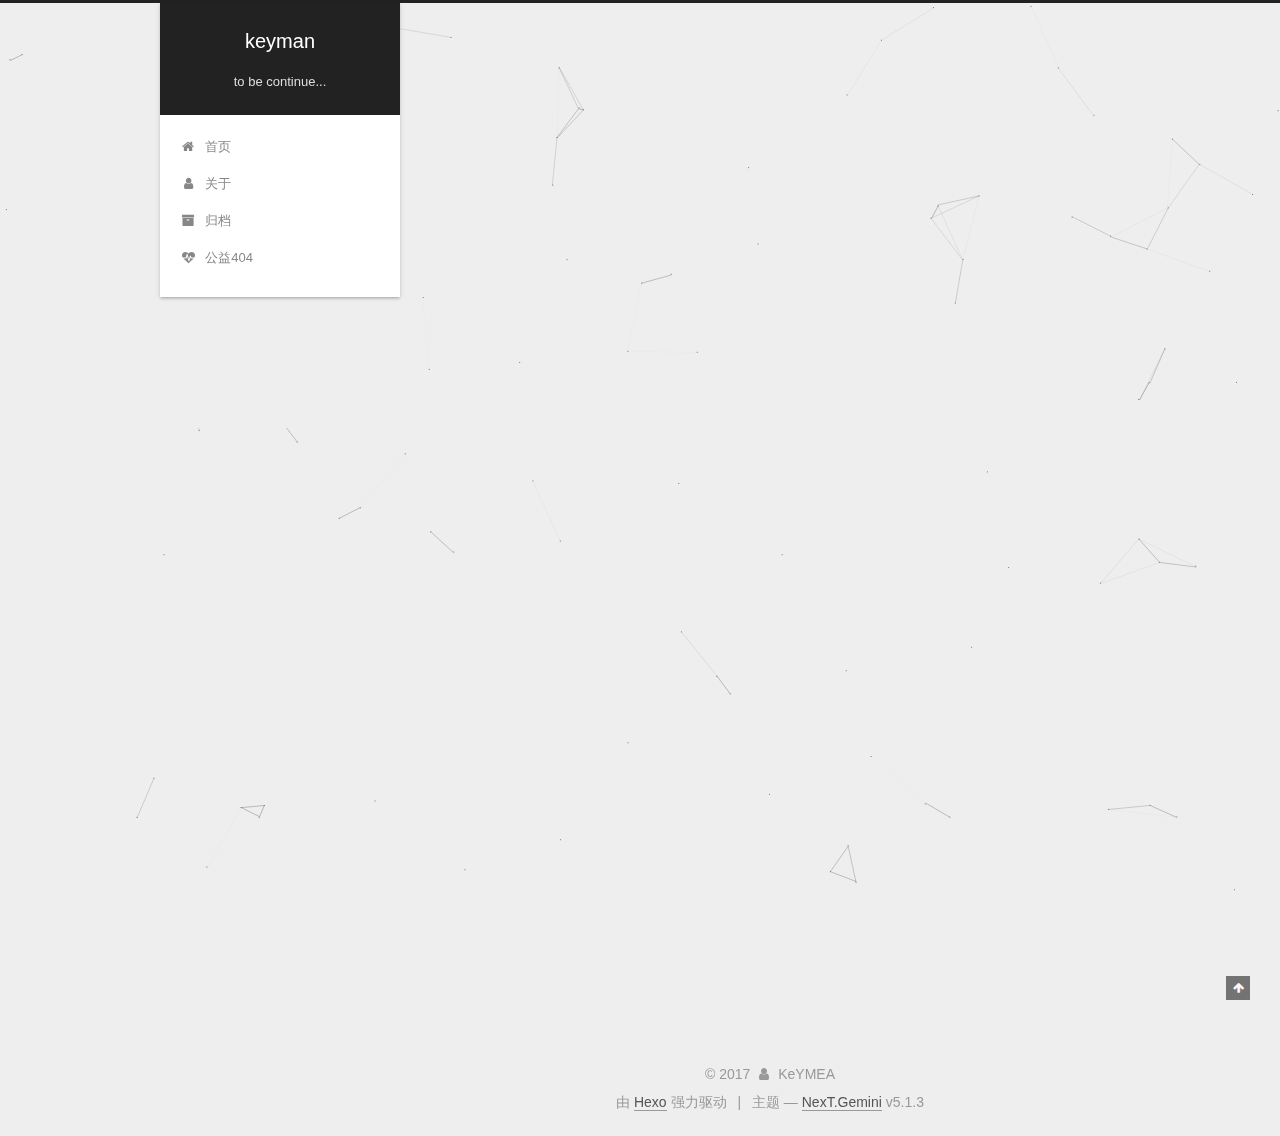
<file: 2017/12/17/hello-world/index.html>
<!DOCTYPE html>



  


<html class="theme-next gemini use-motion" lang="zh-Hans">
<head>
  <meta charset="UTF-8"/>
<meta http-equiv="X-UA-Compatible" content="IE=edge" />
<meta name="viewport" content="width=device-width, initial-scale=1, maximum-scale=1"/>
<meta name="theme-color" content="#222">









<meta http-equiv="Cache-Control" content="no-transform" />
<meta http-equiv="Cache-Control" content="no-siteapp" />
















  
  
  <link href="/lib/fancybox/source/jquery.fancybox.css?v=2.1.5" rel="stylesheet" type="text/css" />







<link href="/lib/font-awesome/css/font-awesome.min.css?v=4.6.2" rel="stylesheet" type="text/css" />

<link href="/css/main.css?v=5.1.3" rel="stylesheet" type="text/css" />


  <link rel="apple-touch-icon" sizes="180x180" href="/images/apple-touch-icon.png?v=5.1.3">


  <link rel="icon" type="image/png" sizes="32x32" href="/images/favicon-32x32.png?v=5.1.3">


  <link rel="icon" type="image/png" sizes="16x16" href="/images/favicon-16x16.png?v=5.1.3">


  <link rel="mask-icon" href="/images/logo.svg?v=5.1.3" color="#222">





  <meta name="keywords" content="Hexo, NexT" />










<meta name="description" content="Welcome to Hexo! This is your very first post. Check documentation for more info. If you get any problems when using Hexo, you can find the answer in troubleshooting or you can ask me on GitHub. Quick">
<meta property="og:type" content="article">
<meta property="og:title" content="Hello World">
<meta property="og:url" content="http://yoursite.com/2017/12/17/hello-world/index.html">
<meta property="og:site_name" content="keyman">
<meta property="og:description" content="Welcome to Hexo! This is your very first post. Check documentation for more info. If you get any problems when using Hexo, you can find the answer in troubleshooting or you can ask me on GitHub. Quick">
<meta property="og:locale" content="zh-Hans">
<meta property="og:updated_time" content="2017-12-17T13:15:28.470Z">
<meta name="twitter:card" content="summary">
<meta name="twitter:title" content="Hello World">
<meta name="twitter:description" content="Welcome to Hexo! This is your very first post. Check documentation for more info. If you get any problems when using Hexo, you can find the answer in troubleshooting or you can ask me on GitHub. Quick">



<script type="text/javascript" id="hexo.configurations">
  var NexT = window.NexT || {};
  var CONFIG = {
    root: '/',
    scheme: 'Gemini',
    version: '5.1.3',
    sidebar: {"position":"left","display":"always","offset":12,"b2t":false,"scrollpercent":false,"onmobile":false},
    fancybox: true,
    tabs: true,
    motion: {"enable":true,"async":false,"transition":{"post_block":"fadeIn","post_header":"slideDownIn","post_body":"slideDownIn","coll_header":"slideLeftIn","sidebar":"slideUpIn"}},
    duoshuo: {
      userId: '0',
      author: '博主'
    },
    algolia: {
      applicationID: '',
      apiKey: '',
      indexName: '',
      hits: {"per_page":10},
      labels: {"input_placeholder":"Search for Posts","hits_empty":"We didn't find any results for the search: ${query}","hits_stats":"${hits} results found in ${time} ms"}
    }
  };
</script>



  <link rel="canonical" href="http://yoursite.com/2017/12/17/hello-world/"/>





  <title>Hello World | keyman</title>
  








</head>

<body itemscope itemtype="http://schema.org/WebPage" lang="zh-Hans">

  
  
    
  

  <div class="container sidebar-position-left page-post-detail">
    <div class="headband"></div>

    <header id="header" class="header" itemscope itemtype="http://schema.org/WPHeader">
      <div class="header-inner"><div class="site-brand-wrapper">
  <div class="site-meta ">
    

    <div class="custom-logo-site-title">
      <a href="/"  class="brand" rel="start">
        <span class="logo-line-before"><i></i></span>
        <span class="site-title">keyman</span>
        <span class="logo-line-after"><i></i></span>
      </a>
    </div>
      
        <p class="site-subtitle">to be continue...</p>
      
  </div>

  <div class="site-nav-toggle">
    <button>
      <span class="btn-bar"></span>
      <span class="btn-bar"></span>
      <span class="btn-bar"></span>
    </button>
  </div>
</div>

<nav class="site-nav">
  

  
    <ul id="menu" class="menu">
      
        
        <li class="menu-item menu-item-home">
          <a href="/" rel="section">
            
              <i class="menu-item-icon fa fa-fw fa-home"></i> <br />
            
            首页
          </a>
        </li>
      
        
        <li class="menu-item menu-item-about">
          <a href="/about/" rel="section">
            
              <i class="menu-item-icon fa fa-fw fa-user"></i> <br />
            
            关于
          </a>
        </li>
      
        
        <li class="menu-item menu-item-archives">
          <a href="/archives/" rel="section">
            
              <i class="menu-item-icon fa fa-fw fa-archive"></i> <br />
            
            归档
          </a>
        </li>
      
        
        <li class="menu-item menu-item-commonweal">
          <a href="/404/" rel="section">
            
              <i class="menu-item-icon fa fa-fw fa-heartbeat"></i> <br />
            
            公益404
          </a>
        </li>
      

      
    </ul>
  

  
</nav>



 </div>
    </header>

    <main id="main" class="main">
      <div class="main-inner">
        <div class="content-wrap">
          <div id="content" class="content">
            

  <div id="posts" class="posts-expand">
    

  

  
  
  

  <article class="post post-type-normal" itemscope itemtype="http://schema.org/Article">
  
  
  
  <div class="post-block">
    <link itemprop="mainEntityOfPage" href="http://yoursite.com/2017/12/17/hello-world/">

    <span hidden itemprop="author" itemscope itemtype="http://schema.org/Person">
      <meta itemprop="name" content="KeYMEA">
      <meta itemprop="description" content="">
      <meta itemprop="image" content="/images/avatar.gif">
    </span>

    <span hidden itemprop="publisher" itemscope itemtype="http://schema.org/Organization">
      <meta itemprop="name" content="keyman">
    </span>

    
      <header class="post-header">

        
        
          <h1 class="post-title" itemprop="name headline">Hello World</h1>
        

        <div class="post-meta">
          <span class="post-time">
            
              <span class="post-meta-item-icon">
                <i class="fa fa-calendar-o"></i>
              </span>
              
                <span class="post-meta-item-text">发表于</span>
              
              <time title="创建于" itemprop="dateCreated datePublished" datetime="2017-12-17T21:15:28+08:00">
                2017-12-17
              </time>
            

            

            
          </span>

          

          
            
          

          
          

          

          

          

        </div>
      </header>
    

    
    
    
    <div class="post-body" itemprop="articleBody">

      
      

      
        <p>Welcome to <a href="https://hexo.io/" target="_blank" rel="noopener">Hexo</a>! This is your very first post. Check <a href="https://hexo.io/docs/" target="_blank" rel="noopener">documentation</a> for more info. If you get any problems when using Hexo, you can find the answer in <a href="https://hexo.io/docs/troubleshooting.html" target="_blank" rel="noopener">troubleshooting</a> or you can ask me on <a href="https://github.com/hexojs/hexo/issues" target="_blank" rel="noopener">GitHub</a>.</p>
<h2 id="Quick-Start"><a href="#Quick-Start" class="headerlink" title="Quick Start"></a>Quick Start</h2><h3 id="Create-a-new-post"><a href="#Create-a-new-post" class="headerlink" title="Create a new post"></a>Create a new post</h3><figure class="highlight bash"><table><tr><td class="gutter"><pre><span class="line">1</span><br></pre></td><td class="code"><pre><span class="line">$ hexo new <span class="string">"My New Post"</span></span><br></pre></td></tr></table></figure>
<p>More info: <a href="https://hexo.io/docs/writing.html" target="_blank" rel="noopener">Writing</a></p>
<h3 id="Run-server"><a href="#Run-server" class="headerlink" title="Run server"></a>Run server</h3><figure class="highlight bash"><table><tr><td class="gutter"><pre><span class="line">1</span><br></pre></td><td class="code"><pre><span class="line">$ hexo server</span><br></pre></td></tr></table></figure>
<p>More info: <a href="https://hexo.io/docs/server.html" target="_blank" rel="noopener">Server</a></p>
<h3 id="Generate-static-files"><a href="#Generate-static-files" class="headerlink" title="Generate static files"></a>Generate static files</h3><figure class="highlight bash"><table><tr><td class="gutter"><pre><span class="line">1</span><br></pre></td><td class="code"><pre><span class="line">$ hexo generate</span><br></pre></td></tr></table></figure>
<p>More info: <a href="https://hexo.io/docs/generating.html" target="_blank" rel="noopener">Generating</a></p>
<h3 id="Deploy-to-remote-sites"><a href="#Deploy-to-remote-sites" class="headerlink" title="Deploy to remote sites"></a>Deploy to remote sites</h3><figure class="highlight bash"><table><tr><td class="gutter"><pre><span class="line">1</span><br></pre></td><td class="code"><pre><span class="line">$ hexo deploy</span><br></pre></td></tr></table></figure>
<p>More info: <a href="https://hexo.io/docs/deployment.html" target="_blank" rel="noopener">Deployment</a></p>

      
    </div>
    
    
    

    

    

    

    <footer class="post-footer">
      

      
      
      

      

      
      
    </footer>
  </div>
  
  
  
  </article>



    <div class="post-spread">
      
    </div>
  </div>


          </div>
          


          
  


        </div>
        
          
  
  <div class="sidebar-toggle">
    <div class="sidebar-toggle-line-wrap">
      <span class="sidebar-toggle-line sidebar-toggle-line-first"></span>
      <span class="sidebar-toggle-line sidebar-toggle-line-middle"></span>
      <span class="sidebar-toggle-line sidebar-toggle-line-last"></span>
    </div>
  </div>

  <aside id="sidebar" class="sidebar">
    
    <div class="sidebar-inner">

      

      
        <ul class="sidebar-nav motion-element">
          <li class="sidebar-nav-toc sidebar-nav-active" data-target="post-toc-wrap">
            文章目录
          </li>
          <li class="sidebar-nav-overview" data-target="site-overview-wrap">
            站点概览
          </li>
        </ul>
      

      <section class="site-overview-wrap sidebar-panel">
        <div class="site-overview">
          <div class="site-author motion-element" itemprop="author" itemscope itemtype="http://schema.org/Person">
            
              <p class="site-author-name" itemprop="name">KeYMEA</p>
              <p class="site-description motion-element" itemprop="description"></p>
          </div>

          <nav class="site-state motion-element">

            
              <div class="site-state-item site-state-posts">
              
                <a href="/archives/">
              
                  <span class="site-state-item-count">1</span>
                  <span class="site-state-item-name">日志</span>
                </a>
              </div>
            

            

            

          </nav>

          

          <div class="links-of-author motion-element">
            
          </div>

          
          

          
          

          

        </div>
      </section>

      
      <!--noindex-->
        <section class="post-toc-wrap motion-element sidebar-panel sidebar-panel-active">
          <div class="post-toc">

            
              
            

            
              <div class="post-toc-content"><ol class="nav"><li class="nav-item nav-level-2"><a class="nav-link" href="#Quick-Start"><span class="nav-number">1.</span> <span class="nav-text"><a href="#Quick-Start" class="headerlink" title="Quick Start"></a>Quick Start</span></a><ol class="nav-child"><li class="nav-item nav-level-3"><a class="nav-link" href="#Create-a-new-post"><span class="nav-number">1.1.</span> <span class="nav-text"><a href="#Create-a-new-post" class="headerlink" title="Create a new post"></a>Create a new post</span></a></li><li class="nav-item nav-level-3"><a class="nav-link" href="#Run-server"><span class="nav-number">1.2.</span> <span class="nav-text"><a href="#Run-server" class="headerlink" title="Run server"></a>Run server</span></a></li><li class="nav-item nav-level-3"><a class="nav-link" href="#Generate-static-files"><span class="nav-number">1.3.</span> <span class="nav-text"><a href="#Generate-static-files" class="headerlink" title="Generate static files"></a>Generate static files</span></a></li><li class="nav-item nav-level-3"><a class="nav-link" href="#Deploy-to-remote-sites"><span class="nav-number">1.4.</span> <span class="nav-text"><a href="#Deploy-to-remote-sites" class="headerlink" title="Deploy to remote sites"></a>Deploy to remote sites</span></a></li></ol></li></ol></div>
            

          </div>
        </section>
      <!--/noindex-->
      

      

    </div>
  </aside>


        
      </div>
    </main>

    <footer id="footer" class="footer">
      <div class="footer-inner">
        <div class="copyright">&copy; <span itemprop="copyrightYear">2017</span>
  <span class="with-love">
    <i class="fa fa-user"></i>
  </span>
  <span class="author" itemprop="copyrightHolder">KeYMEA</span>

  
</div>


  <div class="powered-by">由 <a class="theme-link" target="_blank" href="https://hexo.io">Hexo</a> 强力驱动</div>



  <span class="post-meta-divider">|</span>



  <div class="theme-info">主题 &mdash; <a class="theme-link" target="_blank" href="https://github.com/iissnan/hexo-theme-next">NexT.Gemini</a> v5.1.3</div>




        







        
      </div>
    </footer>

    
      <div class="back-to-top">
        <i class="fa fa-arrow-up"></i>
        
      </div>
    

  </div>

  

<script type="text/javascript">
  if (Object.prototype.toString.call(window.Promise) !== '[object Function]') {
    window.Promise = null;
  }
</script>









  


  











  
  <script type="text/javascript" src="/lib/jquery/index.js?v=2.1.3"></script>

  
  <script type="text/javascript" src="/lib/fastclick/lib/fastclick.min.js?v=1.0.6"></script>

  
  <script type="text/javascript" src="/lib/jquery_lazyload/jquery.lazyload.js?v=1.9.7"></script>

  
  <script type="text/javascript" src="/lib/velocity/velocity.min.js?v=1.2.1"></script>

  
  <script type="text/javascript" src="/lib/velocity/velocity.ui.min.js?v=1.2.1"></script>

  
  <script type="text/javascript" src="/lib/fancybox/source/jquery.fancybox.pack.js?v=2.1.5"></script>

  
  <script type="text/javascript" src="/lib/canvas-nest/canvas-nest.min.js"></script>


  


  <script type="text/javascript" src="/js/src/utils.js?v=5.1.3"></script>

  <script type="text/javascript" src="/js/src/motion.js?v=5.1.3"></script>



  
  


  <script type="text/javascript" src="/js/src/affix.js?v=5.1.3"></script>

  <script type="text/javascript" src="/js/src/schemes/pisces.js?v=5.1.3"></script>



  
  <script type="text/javascript" src="/js/src/scrollspy.js?v=5.1.3"></script>
<script type="text/javascript" src="/js/src/post-details.js?v=5.1.3"></script>



  


  <script type="text/javascript" src="/js/src/bootstrap.js?v=5.1.3"></script>



  


  




	





  





  








  





  

  

  

  

  

  

</body>
</html>
</file>
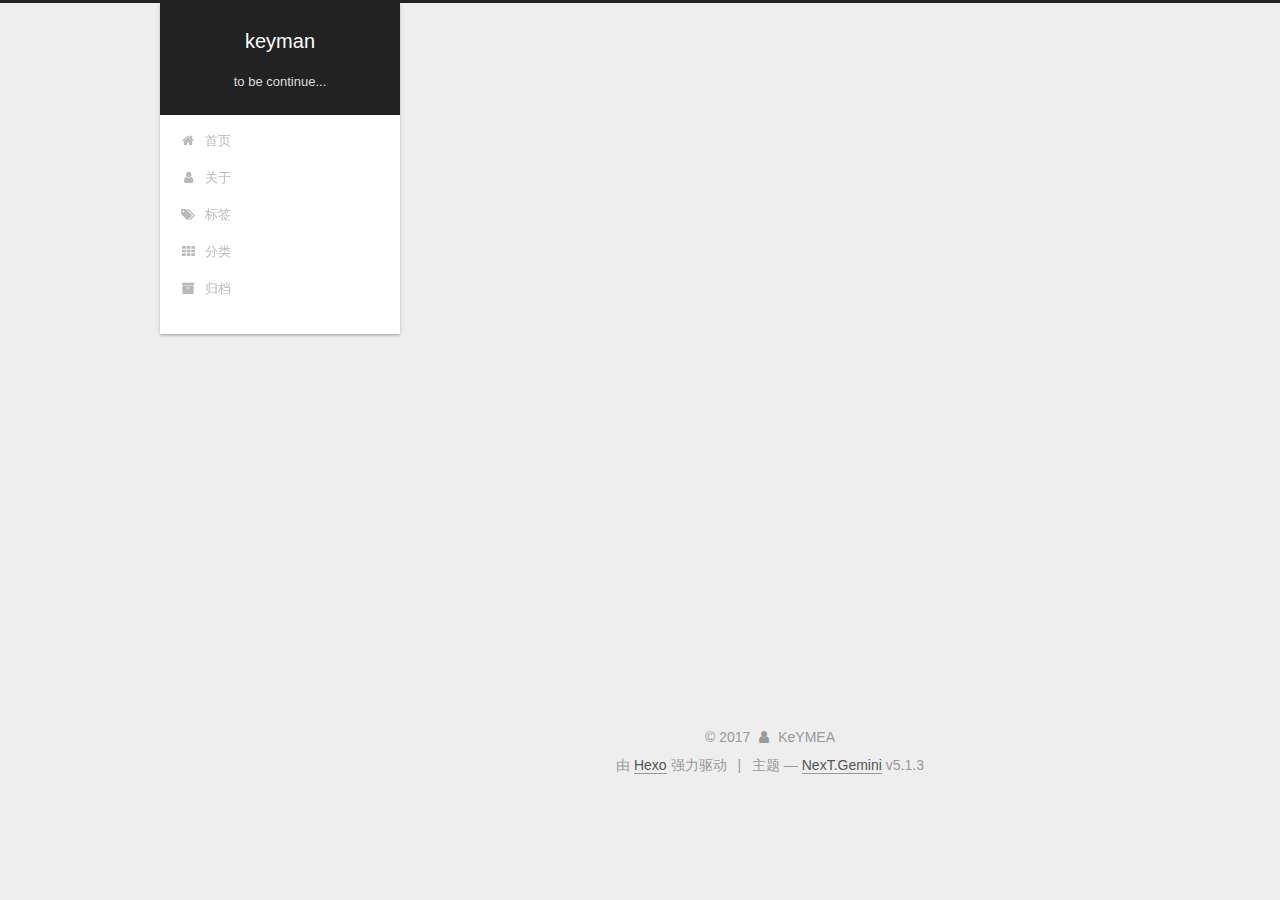
<file: 2017/12/18/hello-world/index.html>
<!DOCTYPE html>



  


<html class="theme-next gemini use-motion" lang="zh-Hans">
<head>
  <meta charset="UTF-8"/>
<meta http-equiv="X-UA-Compatible" content="IE=edge" />
<meta name="viewport" content="width=device-width, initial-scale=1, maximum-scale=1"/>
<meta name="theme-color" content="#222">









<meta http-equiv="Cache-Control" content="no-transform" />
<meta http-equiv="Cache-Control" content="no-siteapp" />
















  
  
  <link href="/lib/fancybox/source/jquery.fancybox.css?v=2.1.5" rel="stylesheet" type="text/css" />







<link href="/lib/font-awesome/css/font-awesome.min.css?v=4.6.2" rel="stylesheet" type="text/css" />

<link href="/css/main.css?v=5.1.3" rel="stylesheet" type="text/css" />


  <link rel="apple-touch-icon" sizes="180x180" href="/images/apple-touch-icon.png?v=5.1.3">


  <link rel="icon" type="image/png" sizes="32x32" href="/images/favicon-32x32.png?v=5.1.3">


  <link rel="icon" type="image/png" sizes="16x16" href="/images/favicon-16x16.png?v=5.1.3">


  <link rel="mask-icon" href="/images/logo.svg?v=5.1.3" color="#222">





  <meta name="keywords" content="Hexo, NexT" />










<meta name="description" content="开始　　拖了很久，终于把自己的博客搭起来了，希望以后可以抽时间完善博客功能,在这里多记录自己的学习内容,多分享.">
<meta property="og:type" content="article">
<meta property="og:title" content="搭个博客">
<meta property="og:url" content="http://yoursite.com/2017/12/18/hello-world/index.html">
<meta property="og:site_name" content="keyman">
<meta property="og:description" content="开始　　拖了很久，终于把自己的博客搭起来了，希望以后可以抽时间完善博客功能,在这里多记录自己的学习内容,多分享.">
<meta property="og:locale" content="zh-Hans">
<meta property="og:updated_time" content="2017-12-18T14:10:51.079Z">
<meta name="twitter:card" content="summary">
<meta name="twitter:title" content="搭个博客">
<meta name="twitter:description" content="开始　　拖了很久，终于把自己的博客搭起来了，希望以后可以抽时间完善博客功能,在这里多记录自己的学习内容,多分享.">



<script type="text/javascript" id="hexo.configurations">
  var NexT = window.NexT || {};
  var CONFIG = {
    root: '/',
    scheme: 'Gemini',
    version: '5.1.3',
    sidebar: {"position":"left","display":"always","offset":12,"b2t":false,"scrollpercent":false,"onmobile":false},
    fancybox: true,
    tabs: true,
    motion: {"enable":true,"async":false,"transition":{"post_block":"fadeIn","post_header":"slideDownIn","post_body":"slideDownIn","coll_header":"slideLeftIn","sidebar":"slideUpIn"}},
    duoshuo: {
      userId: '0',
      author: '博主'
    },
    algolia: {
      applicationID: '',
      apiKey: '',
      indexName: '',
      hits: {"per_page":10},
      labels: {"input_placeholder":"Search for Posts","hits_empty":"We didn't find any results for the search: ${query}","hits_stats":"${hits} results found in ${time} ms"}
    }
  };
</script>



  <link rel="canonical" href="http://yoursite.com/2017/12/18/hello-world/"/>





  <title>搭个博客 | keyman</title>
  








</head>

<body itemscope itemtype="http://schema.org/WebPage" lang="zh-Hans">

  
  
    
  

  <div class="container sidebar-position-left page-post-detail">
    <div class="headband"></div>

    <header id="header" class="header" itemscope itemtype="http://schema.org/WPHeader">
      <div class="header-inner"><div class="site-brand-wrapper">
  <div class="site-meta ">
    

    <div class="custom-logo-site-title">
      <a href="/"  class="brand" rel="start">
        <span class="logo-line-before"><i></i></span>
        <span class="site-title">keyman</span>
        <span class="logo-line-after"><i></i></span>
      </a>
    </div>
      
        <p class="site-subtitle">to be continue...</p>
      
  </div>

  <div class="site-nav-toggle">
    <button>
      <span class="btn-bar"></span>
      <span class="btn-bar"></span>
      <span class="btn-bar"></span>
    </button>
  </div>
</div>

<nav class="site-nav">
  

  
    <ul id="menu" class="menu">
      
        
        <li class="menu-item menu-item-home">
          <a href="/" rel="section">
            
              <i class="menu-item-icon fa fa-fw fa-home"></i> <br />
            
            首页
          </a>
        </li>
      
        
        <li class="menu-item menu-item-about">
          <a href="/about/" rel="section">
            
              <i class="menu-item-icon fa fa-fw fa-user"></i> <br />
            
            关于
          </a>
        </li>
      
        
        <li class="menu-item menu-item-tags">
          <a href="/tags/" rel="section">
            
              <i class="menu-item-icon fa fa-fw fa-tags"></i> <br />
            
            标签
          </a>
        </li>
      
        
        <li class="menu-item menu-item-categories">
          <a href="/categories/" rel="section">
            
              <i class="menu-item-icon fa fa-fw fa-th"></i> <br />
            
            分类
          </a>
        </li>
      
        
        <li class="menu-item menu-item-archives">
          <a href="/archives/" rel="section">
            
              <i class="menu-item-icon fa fa-fw fa-archive"></i> <br />
            
            归档
          </a>
        </li>
      

      
    </ul>
  

  
</nav>



 </div>
    </header>

    <main id="main" class="main">
      <div class="main-inner">
        <div class="content-wrap">
          <div id="content" class="content">
            

  <div id="posts" class="posts-expand">
    

  

  
  
  

  <article class="post post-type-normal" itemscope itemtype="http://schema.org/Article">
  
  
  
  <div class="post-block">
    <link itemprop="mainEntityOfPage" href="http://yoursite.com/2017/12/18/hello-world/">

    <span hidden itemprop="author" itemscope itemtype="http://schema.org/Person">
      <meta itemprop="name" content="KeYMEA">
      <meta itemprop="description" content="">
      <meta itemprop="image" content="/images/avatar.gif">
    </span>

    <span hidden itemprop="publisher" itemscope itemtype="http://schema.org/Organization">
      <meta itemprop="name" content="keyman">
    </span>

    
      <header class="post-header">

        
        
          <h1 class="post-title" itemprop="name headline">搭个博客</h1>
        

        <div class="post-meta">
          <span class="post-time">
            
              <span class="post-meta-item-icon">
                <i class="fa fa-calendar-o"></i>
              </span>
              
                <span class="post-meta-item-text">发表于</span>
              
              <time title="创建于" itemprop="dateCreated datePublished" datetime="2017-12-18T22:10:51+08:00">
                2017-12-18
              </time>
            

            

            
          </span>

          

          
            
          

          
          

          

          

          

        </div>
      </header>
    

    
    
    
    <div class="post-body" itemprop="articleBody">

      
      

      
        <h3 id="开始"><a href="#开始" class="headerlink" title="开始"></a>开始</h3><p>　　拖了很久，终于把自己的博客搭起来了，希望以后可以抽时间完善博客功能,在这里多记录自己的学习内容,多分享.</p>

      
    </div>
    
    
    

    

    

    

    <footer class="post-footer">
      

      
      
      

      

      
      
    </footer>
  </div>
  
  
  
  </article>



    <div class="post-spread">
      
    </div>
  </div>


          </div>
          


          
  


        </div>
        
          
  
  <div class="sidebar-toggle">
    <div class="sidebar-toggle-line-wrap">
      <span class="sidebar-toggle-line sidebar-toggle-line-first"></span>
      <span class="sidebar-toggle-line sidebar-toggle-line-middle"></span>
      <span class="sidebar-toggle-line sidebar-toggle-line-last"></span>
    </div>
  </div>

  <aside id="sidebar" class="sidebar">
    
    <div class="sidebar-inner">

      

      

      <section class="site-overview-wrap sidebar-panel sidebar-panel-active">
        <div class="site-overview">
          <div class="site-author motion-element" itemprop="author" itemscope itemtype="http://schema.org/Person">
            
              <p class="site-author-name" itemprop="name">KeYMEA</p>
              <p class="site-description motion-element" itemprop="description"></p>
          </div>

          <nav class="site-state motion-element">

            
              <div class="site-state-item site-state-posts">
              
                <a href="/archives/">
              
                  <span class="site-state-item-count">1</span>
                  <span class="site-state-item-name">日志</span>
                </a>
              </div>
            

            

            

          </nav>

          

          <div class="links-of-author motion-element">
            
              
                <span class="links-of-author-item">
                  <a href="https://github.com/keymea" target="_blank" title="GitHub">
                    
                      <i class="fa fa-fw fa-github"></i>GitHub</a>
                </span>
              
            
          </div>

          
          

          
          
            <div class="links-of-blogroll motion-element links-of-blogroll-block">
              <div class="links-of-blogroll-title">
                <i class="fa  fa-fw fa-globe"></i>
                Links
              </div>
              <ul class="links-of-blogroll-list">
                
                  <li class="links-of-blogroll-item">
                    <a href="http://www.imis.me" title="Honeyshine75" target="_blank">Honeyshine75</a>
                  </li>
                
              </ul>
            </div>
          

          

        </div>
      </section>

      

      

    </div>
  </aside>


        
      </div>
    </main>

    <footer id="footer" class="footer">
      <div class="footer-inner">
        <div class="copyright">&copy; <span itemprop="copyrightYear">2017</span>
  <span class="with-love">
    <i class="fa fa-user"></i>
  </span>
  <span class="author" itemprop="copyrightHolder">KeYMEA</span>

  
</div>


  <div class="powered-by">由 <a class="theme-link" target="_blank" href="https://hexo.io">Hexo</a> 强力驱动</div>



  <span class="post-meta-divider">|</span>



  <div class="theme-info">主题 &mdash; <a class="theme-link" target="_blank" href="https://github.com/iissnan/hexo-theme-next">NexT.Gemini</a> v5.1.3</div>




        







        
      </div>
    </footer>

    
      <div class="back-to-top">
        <i class="fa fa-arrow-up"></i>
        
      </div>
    

  </div>

  

<script type="text/javascript">
  if (Object.prototype.toString.call(window.Promise) !== '[object Function]') {
    window.Promise = null;
  }
</script>









  












  
  <script type="text/javascript" src="/lib/jquery/index.js?v=2.1.3"></script>

  
  <script type="text/javascript" src="/lib/fastclick/lib/fastclick.min.js?v=1.0.6"></script>

  
  <script type="text/javascript" src="/lib/jquery_lazyload/jquery.lazyload.js?v=1.9.7"></script>

  
  <script type="text/javascript" src="/lib/velocity/velocity.min.js?v=1.2.1"></script>

  
  <script type="text/javascript" src="/lib/velocity/velocity.ui.min.js?v=1.2.1"></script>

  
  <script type="text/javascript" src="/lib/fancybox/source/jquery.fancybox.pack.js?v=2.1.5"></script>


  


  <script type="text/javascript" src="/js/src/utils.js?v=5.1.3"></script>

  <script type="text/javascript" src="/js/src/motion.js?v=5.1.3"></script>



  
  


  <script type="text/javascript" src="/js/src/affix.js?v=5.1.3"></script>

  <script type="text/javascript" src="/js/src/schemes/pisces.js?v=5.1.3"></script>



  
  <script type="text/javascript" src="/js/src/scrollspy.js?v=5.1.3"></script>
<script type="text/javascript" src="/js/src/post-details.js?v=5.1.3"></script>



  


  <script type="text/javascript" src="/js/src/bootstrap.js?v=5.1.3"></script>



  


  




	





  





  








  





  

  

  

  

  

  

</body>
</html>
</file>
<file: css/main.css>
/* normalize.css v3.0.2 | MIT License | git.io/normalize */
html {
  font-family: sans-serif; /* 1 */
  -ms-text-size-adjust: 100%; /* 2 */
  -webkit-text-size-adjust: 100%; /* 2 */
}
body {
  margin: 0;
}
article,
aside,
details,
figcaption,
figure,
footer,
header,
hgroup,
main,
menu,
nav,
section,
summary {
  display: block;
}
audio,
canvas,
progress,
video {
  display: inline-block; /* 1 */
  vertical-align: baseline; /* 2 */
}
audio:not([controls]) {
  display: none;
  height: 0;
}
[hidden],
template {
  display: none;
}
a {
  background-color: transparent;
}
a:active,
a:hover {
  outline: 0;
}
abbr[title] {
  border-bottom: 1px dotted;
}
b,
strong {
  font-weight: bold;
}
dfn {
  font-style: italic;
}
h1 {
  font-size: 2em;
  margin: 0.67em 0;
}
mark {
  background: #ff0;
  color: #000;
}
small {
  font-size: 80%;
}
sub,
sup {
  font-size: 75%;
  line-height: 0;
  position: relative;
  vertical-align: baseline;
}
sup {
  top: -0.5em;
}
sub {
  bottom: -0.25em;
}
img {
  border: 0;
}
svg:not(:root) {
  overflow: hidden;
}
figure {
  margin: 1em 40px;
}
hr {
  -moz-box-sizing: content-box;
  box-sizing: content-box;
  height: 0;
}
pre {
  overflow: auto;
}
code,
kbd,
pre,
samp {
  font-family: monospace, monospace;
  font-size: 1em;
}
button,
input,
optgroup,
select,
textarea {
  color: inherit; /* 1 */
  font: inherit; /* 2 */
  margin: 0; /* 3 */
}
button {
  overflow: visible;
}
button,
select {
  text-transform: none;
}
button,
html input[type="button"],
input[type="reset"],
input[type="submit"] {
  -webkit-appearance: button; /* 2 */
  cursor: pointer; /* 3 */
}
button[disabled],
html input[disabled] {
  cursor: default;
}
button::-moz-focus-inner,
input::-moz-focus-inner {
  border: 0;
  padding: 0;
}
input {
  line-height: normal;
}
input[type="checkbox"],
input[type="radio"] {
  box-sizing: border-box; /* 1 */
  padding: 0; /* 2 */
}
input[type="number"]::-webkit-inner-spin-button,
input[type="number"]::-webkit-outer-spin-button {
  height: auto;
}
input[type="search"] {
  -webkit-appearance: textfield; /* 1 */
  -moz-box-sizing: content-box;
  -webkit-box-sizing: content-box; /* 2 */
  box-sizing: content-box;
}
input[type="search"]::-webkit-search-cancel-button,
input[type="search"]::-webkit-search-decoration {
  -webkit-appearance: none;
}
fieldset {
  border: 1px solid #c0c0c0;
  margin: 0 2px;
  padding: 0.35em 0.625em 0.75em;
}
legend {
  border: 0; /* 1 */
  padding: 0; /* 2 */
}
textarea {
  overflow: auto;
}
optgroup {
  font-weight: bold;
}
table {
  border-collapse: collapse;
  border-spacing: 0;
}
td,
th {
  padding: 0;
}
::selection {
  background: #262a30;
  color: #fff;
}
body {
  position: relative;
  font-family: 'Lato', "PingFang SC", "Microsoft YaHei", sans-serif;
  font-size: 14px;
  line-height: 2;
  color: #555;
  background: #eee;
}
@media (max-width: 767px) {
  body {
    padding-right: 0 !important;
  }
}
@media (min-width: 768px) and (max-width: 991px) {
  body {
    padding-right: 0 !important;
  }
}
@media (min-width: 1600px) {
  body {
    font-size: 16px;
  }
}
h1,
h2,
h3,
h4,
h5,
h6 {
  margin: 0;
  padding: 0;
  font-weight: bold;
  line-height: 1.5;
  font-family: 'Lato', "PingFang SC", "Microsoft YaHei", sans-serif;
}
h2,
h3,
h4,
h5,
h6 {
  margin: 20px 0 15px;
}
h1 {
  font-size: 22px;
}
@media (max-width: 767px) {
  h1 {
    font-size: 18px;
  }
}
h2 {
  font-size: 20px;
}
@media (max-width: 767px) {
  h2 {
    font-size: 16px;
  }
}
h3 {
  font-size: 18px;
}
@media (max-width: 767px) {
  h3 {
    font-size: 14px;
  }
}
h4 {
  font-size: 16px;
}
@media (max-width: 767px) {
  h4 {
    font-size: 12px;
  }
}
h5 {
  font-size: 14px;
}
@media (max-width: 767px) {
  h5 {
    font-size: 10px;
  }
}
h6 {
  font-size: 12px;
}
@media (max-width: 767px) {
  h6 {
    font-size: 8px;
  }
}
p {
  margin: 0 0 20px 0;
}
a {
  color: #555;
  text-decoration: none;
  outline: none;
  border-bottom: 1px solid #999;
  word-wrap: break-word;
}
a:hover {
  color: #222;
  border-bottom-color: #222;
}
blockquote {
  margin: 0;
  padding: 0;
}
img {
  display: block;
  margin: auto;
  max-width: 100%;
  height: auto;
}
hr {
  margin: 40px 0;
  height: 3px;
  border: none;
  background-color: #ddd;
  background-image: repeating-linear-gradient(-45deg, #fff, #fff 4px, transparent 4px, transparent 8px);
}
blockquote {
  padding: 0 15px;
  color: #666;
  border-left: 4px solid #ddd;
}
blockquote cite::before {
  content: "-";
  padding: 0 5px;
}
dt {
  font-weight: 700;
}
dd {
  margin: 0;
  padding: 0;
}
kbd {
  border: 1px solid #ccc;
  border-radius: 0.2em;
  box-shadow: 0.1em 0.1em 0.2em rgba(0,0,0,0.1);
  background-color: #f9f9f9;
  font-family: inherit;
  background-image: -webkit-linear-gradient(top, #eee, #fff, #eee);
  padding: 0.1em 0.3em;
  white-space: nowrap;
}
.text-left {
  text-align: left;
}
.text-center {
  text-align: center;
}
.text-right {
  text-align: right;
}
.text-justify {
  text-align: justify;
}
.text-nowrap {
  white-space: nowrap;
}
.text-lowercase {
  text-transform: lowercase;
}
.text-uppercase {
  text-transform: uppercase;
}
.text-capitalize {
  text-transform: capitalize;
}
.center-block {
  display: block;
  margin-left: auto;
  margin-right: auto;
}
.clearfix:before,
.clearfix:after {
  content: " ";
  display: table;
}
.clearfix:after {
  clear: both;
}
.pullquote {
  width: 45%;
}
.pullquote.left {
  float: left;
  margin-left: 5px;
  margin-right: 10px;
}
.pullquote.right {
  float: right;
  margin-left: 10px;
  margin-right: 5px;
}
.affix.affix.affix {
  position: fixed;
}
.translation {
  margin-top: -20px;
  font-size: 14px;
  color: #999;
}
.scrollbar-measure {
  width: 100px;
  height: 100px;
  overflow: scroll;
  position: absolute;
  top: -9999px;
}
.use-motion .motion-element {
  opacity: 0;
}
table {
  margin: 20px 0;
  width: 100%;
  border-collapse: collapse;
  border-spacing: 0;
  border: 1px solid #ddd;
  font-size: 14px;
  table-layout: fixed;
  word-wrap: break-all;
}
table>tbody>tr:nth-of-type(odd) {
  background-color: #f9f9f9;
}
table>tbody>tr:hover {
  background-color: #f5f5f5;
}
caption,
th,
td {
  padding: 8px;
  text-align: left;
  vertical-align: middle;
  font-weight: normal;
}
th,
td {
  border-bottom: 3px solid #ddd;
  border-right: 1px solid #eee;
}
th {
  padding-bottom: 10px;
  font-weight: 700;
}
td {
  border-bottom-width: 1px;
}
html,
body {
  height: 100%;
}
.container {
  position: relative;
  min-height: 100%;
}
.header-inner {
  margin: 0 auto;
  padding: 100px 0 70px;
  width: calc(100% - 252px);
}
@media (min-width: 1600px) {
  .container .header-inner {
    width: 900px;
  }
}
.main {
  padding-bottom: 150px;
}
.main-inner {
  margin: 0 auto;
  width: calc(100% - 252px);
}
@media (min-width: 1600px) {
  .container .main-inner {
    width: 900px;
  }
}
.footer {
  position: absolute;
  left: 0;
  bottom: 0;
  width: 100%;
  min-height: 50px;
}
.footer-inner {
  box-sizing: border-box;
  margin: 20px auto;
  width: calc(100% - 252px);
}
@media (min-width: 1600px) {
  .container .footer-inner {
    width: 900px;
  }
}
pre,
.highlight {
  overflow: auto;
  margin: 20px 0;
  padding: 0;
  font-size: 13px;
  color: #4d4d4c;
  background: #f7f7f7;
  line-height: 1.6;
}
pre,
code {
  font-family: consolas, Menlo, "PingFang SC", "Microsoft YaHei", monospace;
}
code {
  padding: 2px 4px;
  word-wrap: break-word;
  color: #555;
  background: #eee;
  border-radius: 3px;
  font-size: 13px;
}
pre {
  padding: 10px;
}
pre code {
  padding: 0;
  color: #4d4d4c;
  background: none;
  text-shadow: none;
}
.highlight {
  border-radius: 1px;
}
.highlight pre {
  border: none;
  margin: 0;
  padding: 10px 0;
}
.highlight table {
  margin: 0;
  width: auto;
  border: none;
}
.highlight td {
  border: none;
  padding: 0;
}
.highlight figcaption {
  font-size: 1em;
  color: #4d4d4c;
  line-height: 1em;
  margin-bottom: 1em;
}
.highlight figcaption:before,
.highlight figcaption:after {
  content: " ";
  display: table;
}
.highlight figcaption:after {
  clear: both;
}
.highlight figcaption a {
  float: right;
  color: #4d4d4c;
}
.highlight figcaption a:hover {
  border-bottom-color: #4d4d4c;
}
.highlight .gutter pre {
  padding-left: 10px;
  padding-right: 10px;
  color: #869194;
  text-align: right;
  background-color: #eff2f3;
}
.highlight .code pre {
  width: 100%;
  padding-left: 10px;
  padding-right: 10px;
  background-color: #f7f7f7;
}
.highlight .line {
  height: 20px;
}
.gutter {
  -webkit-user-select: none;
  -moz-user-select: none;
  -ms-user-select: none;
  user-select: none;
}
.gist table {
  width: auto;
}
.gist table td {
  border: none;
}
pre .deletion {
  background: #fdd;
}
pre .addition {
  background: #dfd;
}
pre .meta {
  color: #8959a8;
}
pre .comment {
  color: #8e908c;
}
pre .variable,
pre .attribute,
pre .tag,
pre .regexp,
pre .ruby .constant,
pre .xml .tag .title,
pre .xml .pi,
pre .xml .doctype,
pre .html .doctype,
pre .css .id,
pre .css .class,
pre .css .pseudo {
  color: #c82829;
}
pre .number,
pre .preprocessor,
pre .built_in,
pre .literal,
pre .params,
pre .constant,
pre .command {
  color: #f5871f;
}
pre .ruby .class .title,
pre .css .rules .attribute,
pre .string,
pre .value,
pre .inheritance,
pre .header,
pre .ruby .symbol,
pre .xml .cdata,
pre .special,
pre .number,
pre .formula {
  color: #718c00;
}
pre .title,
pre .css .hexcolor {
  color: #3e999f;
}
pre .function,
pre .python .decorator,
pre .python .title,
pre .ruby .function .title,
pre .ruby .title .keyword,
pre .perl .sub,
pre .javascript .title,
pre .coffeescript .title {
  color: #4271ae;
}
pre .keyword,
pre .javascript .function {
  color: #8959a8;
}
.full-image.full-image.full-image {
  border: none;
  max-width: 100%;
  width: auto;
  margin: 20px auto;
}
@media (min-width: 992px) {
  .full-image.full-image.full-image {
    max-width: none;
    width: 118%;
    margin: 0 -9%;
  }
}
.blockquote-center,
.page-home .post-type-quote blockquote,
.page-post-detail .post-type-quote blockquote {
  position: relative;
  margin: 40px 0;
  padding: 0;
  border-left: none;
  text-align: center;
}
.blockquote-center::before,
.page-home .post-type-quote blockquote::before,
.page-post-detail .post-type-quote blockquote::before,
.blockquote-center::after,
.page-home .post-type-quote blockquote::after,
.page-post-detail .post-type-quote blockquote::after {
  position: absolute;
  content: ' ';
  display: block;
  width: 100%;
  height: 24px;
  opacity: 0.2;
  background-repeat: no-repeat;
  background-position: 0 -6px;
  background-size: 22px 22px;
}
.blockquote-center::before,
.page-home .post-type-quote blockquote::before,
.page-post-detail .post-type-quote blockquote::before {
  top: -20px;
  background-image: url("../images/quote-l.svg");
  border-top: 1px solid #ccc;
}
.blockquote-center::after,
.page-home .post-type-quote blockquote::after,
.page-post-detail .post-type-quote blockquote::after {
  bottom: -20px;
  background-image: url("../images/quote-r.svg");
  border-bottom: 1px solid #ccc;
  background-position: 100% 8px;
}
.blockquote-center p,
.page-home .post-type-quote blockquote p,
.page-post-detail .post-type-quote blockquote p,
.blockquote-center div,
.page-home .post-type-quote blockquote div,
.page-post-detail .post-type-quote blockquote div {
  text-align: center;
}
.post .post-body .group-picture img {
  box-sizing: border-box;
  padding: 0 3px;
  border: none;
}
.post .group-picture-row {
  overflow: hidden;
  margin-top: 6px;
}
.post .group-picture-row:first-child {
  margin-top: 0;
}
.post .group-picture-column {
  float: left;
}
.page-post-detail .post-body .group-picture-column {
  float: none;
  margin-top: 10px;
  width: auto !important;
}
.page-post-detail .post-body .group-picture-column img {
  margin: 0 auto;
}
.page-archive .group-picture-container {
  overflow: hidden;
}
.page-archive .group-picture-row {
  float: left;
}
.page-archive .group-picture-row:first-child {
  margin-top: 6px;
}
.page-archive .group-picture-column {
  max-width: 150px;
  max-height: 150px;
}
.post-body .note {
  position: relative;
  padding: 15px;
  margin-bottom: 20px;
  border: 1px solid #eee;
  border-left-width: 5px;
  border-radius: 3px;
}
.post-body .note h2,
.post-body .note h3,
.post-body .note h4,
.post-body .note h5,
.post-body .note h6 {
  margin-top: 0;
  margin-bottom: 0;
  border-bottom: initial;
  padding-top: 0 !important;
}
.post-body .note p:first-child,
.post-body .note ul:first-child,
.post-body .note ol:first-child,
.post-body .note table:first-child,
.post-body .note pre:first-child,
.post-body .note blockquote:first-child {
  margin-top: 0;
}
.post-body .note p:last-child,
.post-body .note ul:last-child,
.post-body .note ol:last-child,
.post-body .note table:last-child,
.post-body .note pre:last-child,
.post-body .note blockquote:last-child {
  margin-bottom: 0;
}
.post-body .note.default {
  border-left-color: #777;
}
.post-body .note.default h2,
.post-body .note.default h3,
.post-body .note.default h4,
.post-body .note.default h5,
.post-body .note.default h6 {
  color: #777;
}
.post-body .note.primary {
  border-left-color: #6f42c1;
}
.post-body .note.primary h2,
.post-body .note.primary h3,
.post-body .note.primary h4,
.post-body .note.primary h5,
.post-body .note.primary h6 {
  color: #6f42c1;
}
.post-body .note.info {
  border-left-color: #428bca;
}
.post-body .note.info h2,
.post-body .note.info h3,
.post-body .note.info h4,
.post-body .note.info h5,
.post-body .note.info h6 {
  color: #428bca;
}
.post-body .note.success {
  border-left-color: #5cb85c;
}
.post-body .note.success h2,
.post-body .note.success h3,
.post-body .note.success h4,
.post-body .note.success h5,
.post-body .note.success h6 {
  color: #5cb85c;
}
.post-body .note.warning {
  border-left-color: #f0ad4e;
}
.post-body .note.warning h2,
.post-body .note.warning h3,
.post-body .note.warning h4,
.post-body .note.warning h5,
.post-body .note.warning h6 {
  color: #f0ad4e;
}
.post-body .note.danger {
  border-left-color: #d9534f;
}
.post-body .note.danger h2,
.post-body .note.danger h3,
.post-body .note.danger h4,
.post-body .note.danger h5,
.post-body .note.danger h6 {
  color: #d9534f;
}
.post-body .label {
  display: inline;
  padding: 0 2px;
  white-space: nowrap;
}
.post-body .label.default {
  background-color: #f0f0f0;
}
.post-body .label.primary {
  background-color: #efe6f7;
}
.post-body .label.info {
  background-color: #e5f2f8;
}
.post-body .label.success {
  background-color: #e7f4e9;
}
.post-body .label.warning {
  background-color: #fcf6e1;
}
.post-body .label.danger {
  background-color: #fae8eb;
}
.post-body .tabs {
  position: relative;
  display: block;
  margin-bottom: 20px;
  padding-top: 10px;
}
.post-body .tabs ul.nav-tabs {
  margin: 0;
  padding: 0;
  display: flex;
  margin-bottom: -1px;
}
@media (max-width: 413px) {
  .post-body .tabs ul.nav-tabs {
    display: block;
    margin-bottom: 5px;
  }
}
.post-body .tabs ul.nav-tabs li.tab {
  list-style-type: none !important;
  margin: 0 0.25em 0 0;
  border-top: 3px solid transparent;
  border-left: 1px solid transparent;
  border-right: 1px solid transparent;
}
@media (max-width: 413px) {
  .post-body .tabs ul.nav-tabs li.tab {
    margin: initial;
    border-top: 1px solid transparent;
    border-left: 3px solid transparent;
    border-right: 1px solid transparent;
    border-bottom: 1px solid transparent;
  }
}
.post-body .tabs ul.nav-tabs li.tab a {
  outline: 0;
  border-bottom: initial;
  display: block;
  line-height: 1.8em;
  padding: 0.25em 0.75em;
  transition-duration: 0.2s;
  transition-timing-function: ease-out;
  transition-delay: 0s;
}
.post-body .tabs ul.nav-tabs li.tab a i {
  width: 1.285714285714286em;
}
.post-body .tabs ul.nav-tabs li.tab.active {
  border-top: 3px solid #fc6423;
  border-left: 1px solid #ddd;
  border-right: 1px solid #ddd;
  background-color: #fff;
}
@media (max-width: 413px) {
  .post-body .tabs ul.nav-tabs li.tab.active {
    border-top: 1px solid #ddd;
    border-left: 3px solid #fc6423;
    border-right: 1px solid #ddd;
    border-bottom: 1px solid #ddd;
  }
}
.post-body .tabs ul.nav-tabs li.tab.active a {
  cursor: default;
  color: #555;
}
.post-body .tabs .tab-content {
  background-color: #fff;
}
.post-body .tabs .tab-content .tab-pane {
  border: 1px solid #ddd;
  padding: 20px 20px 0 20px;
}
.post-body .tabs .tab-content .tab-pane:not(.active) {
  display: none !important;
}
.post-body .tabs .tab-content .tab-pane.active {
  display: block !important;
}
.btn {
  display: inline-block;
  padding: 0 20px;
  font-size: 14px;
  color: #fff;
  background: #222;
  border: 2px solid #555;
  text-decoration: none;
  border-radius: 0;
  transition-property: background-color;
  transition-duration: 0.2s;
  transition-timing-function: ease-in-out;
  transition-delay: 0s;
}
.btn:hover,
.post-button .btn:hover {
  border-color: #222;
  color: #fff;
  background: #222;
}
.btn-bar {
  display: block;
  width: 22px;
  height: 2px;
  background: #555;
  border-radius: 1px;
}
.btn-bar+.btn-bar {
  margin-top: 4px;
}
.pagination {
  margin: 120px 0 40px;
  text-align: center;
  border-top: 1px solid #eee;
}
.page-number-basic,
.pagination .prev,
.pagination .next,
.pagination .page-number,
.pagination .space {
  display: inline-block;
  position: relative;
  top: -1px;
  margin: 0 10px;
  padding: 0 11px;
}
@media (max-width: 767px) {
  .page-number-basic,
  .pagination .prev,
  .pagination .next,
  .pagination .page-number,
  .pagination .space {
    margin: 0 5px;
  }
}
.pagination .prev,
.pagination .next,
.pagination .page-number {
  border-bottom: 0;
  border-top: 1px solid #eee;
  transition-property: border-color;
  transition-duration: 0.2s;
  transition-timing-function: ease-in-out;
  transition-delay: 0s;
}
.pagination .prev:hover,
.pagination .next:hover,
.pagination .page-number:hover {
  border-top-color: #222;
}
.pagination .space {
  padding: 0;
  margin: 0;
}
.pagination .prev {
  margin-left: 0;
}
.pagination .next {
  margin-right: 0;
}
.pagination .page-number.current {
  color: #fff;
  background: #ccc;
  border-top-color: #ccc;
}
@media (max-width: 767px) {
  .pagination {
    border-top: none;
  }
  .pagination .prev,
  .pagination .next,
  .pagination .page-number {
    margin-bottom: 10px;
    border-top: 0;
    border-bottom: 1px solid #eee;
    padding: 0 10px;
  }
  .pagination .prev:hover,
  .pagination .next:hover,
  .pagination .page-number:hover {
    border-bottom-color: #222;
  }
}
.comments {
  margin: 60px 20px 0;
}
.tag-cloud {
  text-align: center;
}
.tag-cloud a {
  display: inline-block;
  margin: 10px;
}
.back-to-top {
  box-sizing: border-box;
  position: fixed;
  bottom: -100px;
  right: 30px;
  z-index: 1050;
  padding: 0 6px;
  width: 24px;
  background: #222;
  font-size: 12px;
  opacity: 0.6;
  color: #fff;
  cursor: pointer;
  text-align: center;
  -webkit-transform: translateZ(0);
  transition-property: bottom;
  transition-duration: 0.2s;
  transition-timing-function: ease-in-out;
  transition-delay: 0s;
}
@media (min-width: 768px) and (max-width: 991px) {
  .back-to-top {
    display: none !important;
  }
}
@media (max-width: 767px) {
  .back-to-top {
    display: none !important;
  }
}
.back-to-top.back-to-top-on {
  bottom: 30px;
}
.header {
  background: transparent;
}
.header-inner {
  position: relative;
}
.headband {
  height: 3px;
  background: #222;
}
.site-meta {
  margin: 0;
  text-align: center;
}
@media (max-width: 767px) {
  .site-meta {
    text-align: center;
  }
}
.brand {
  position: relative;
  display: inline-block;
  padding: 0 40px;
  color: #fff;
  background: #222;
  border-bottom: none;
}
.brand:hover {
  color: #fff;
}
.logo {
  display: inline-block;
  margin-right: 5px;
  line-height: 36px;
  vertical-align: top;
}
.site-title {
  display: inline-block;
  vertical-align: top;
  line-height: 36px;
  font-size: 20px;
  font-weight: normal;
  font-family: 'Lato', "PingFang SC", "Microsoft YaHei", sans-serif;
}
.site-subtitle {
  margin-top: 10px;
  font-size: 13px;
  color: #ddd;
}
.use-motion .brand {
  opacity: 0;
}
.use-motion .logo,
.use-motion .site-title,
.use-motion .site-subtitle {
  opacity: 0;
  position: relative;
  top: -10px;
}
.site-nav-toggle {
  display: none;
  position: absolute;
  top: 10px;
  left: 10px;
}
@media (max-width: 767px) {
  .site-nav-toggle {
    display: block;
  }
}
.site-nav-toggle button {
  margin-top: 2px;
  padding: 9px 10px;
  background: transparent;
  border: none;
}
@media (max-width: 767px) {
  .site-nav {
    display: none;
    margin: 0 -10px;
    padding: 0 10px;
    clear: both;
    border-top: 1px solid #ddd;
  }
}
@media (min-width: 768px) and (max-width: 991px) {
  .site-nav {
    display: block !important;
  }
}
@media (min-width: 992px) {
  .site-nav {
    display: block !important;
  }
}
.menu {
  margin-top: 20px;
  padding-left: 0;
  text-align: center;
}
.menu .menu-item {
  display: inline-block;
  margin: 0 10px;
  list-style: none;
}
@media screen and (max-width: 767px) {
  .menu .menu-item {
    margin-top: 10px;
  }
}
.menu .menu-item a {
  display: block;
  font-size: 13px;
  line-height: inherit;
  border-bottom: 1px solid transparent;
  transition-property: border-color;
  transition-duration: 0.2s;
  transition-timing-function: ease-in-out;
  transition-delay: 0s;
}
.menu .menu-item a:hover,
.menu-item-active a {
  border-bottom-color: #222;
}
.menu .menu-item .fa {
  margin-right: 5px;
}
.use-motion .menu-item {
  opacity: 0;
}
.post-body {
  font-family: 'Lato', "PingFang SC", "Microsoft YaHei", sans-serif;
}
@media (max-width: 767px) {
  .post-body {
    word-break: break-word;
  }
}
.post-body .fancybox img {
  display: block !important;
  margin: 0 auto;
  cursor: pointer;
  cursor: zoom-in;
  cursor: -webkit-zoom-in;
}
.post-body .image-caption,
.post-body .figure .caption {
  margin: -20px auto 15px;
  text-align: center;
  font-size: 14px;
  color: #999;
  font-weight: bold;
  line-height: 1;
}
.post-sticky-flag {
  display: inline-block;
  font-size: 16px;
  -ms-transform: rotate(30deg);
  -webkit-transform: rotate(30deg);
  -moz-transform: rotate(30deg);
  -ms-transform: rotate(30deg);
  -o-transform: rotate(30deg);
  transform: rotate(30deg);
}
.use-motion .post-block,
.use-motion .pagination,
.use-motion .comments {
  opacity: 0;
}
.use-motion .post-header {
  opacity: 0;
}
.use-motion .post-body {
  opacity: 0;
}
.use-motion .collection-title {
  opacity: 0;
}
.posts-expand {
  padding-top: 40px;
}
@media (max-width: 767px) {
  .posts-expand {
    margin: 0 20px;
  }
  .post-body pre .gutter pre {
    padding-right: 10px;
  }
  .post-body .highlight {
    margin-left: 0px;
    margin-right: 0px;
    padding: 0;
  }
  .post-body .highlight .gutter pre {
    padding-right: 10px;
  }
}
@media (min-width: 992px) {
  .posts-expand .post-body {
    text-align: justify;
  }
}
.posts-expand .post-body h2,
.posts-expand .post-body h3,
.posts-expand .post-body h4,
.posts-expand .post-body h5,
.posts-expand .post-body h6 {
  padding-top: 10px;
}
.posts-expand .post-body h2 .header-anchor,
.posts-expand .post-body h3 .header-anchor,
.posts-expand .post-body h4 .header-anchor,
.posts-expand .post-body h5 .header-anchor,
.posts-expand .post-body h6 .header-anchor {
  float: right;
  margin-left: 10px;
  color: #ccc;
  border-bottom-style: none;
  visibility: hidden;
}
.posts-expand .post-body h2 .header-anchor:hover,
.posts-expand .post-body h3 .header-anchor:hover,
.posts-expand .post-body h4 .header-anchor:hover,
.posts-expand .post-body h5 .header-anchor:hover,
.posts-expand .post-body h6 .header-anchor:hover {
  color: inherit;
}
.posts-expand .post-body h2:hover .header-anchor,
.posts-expand .post-body h3:hover .header-anchor,
.posts-expand .post-body h4:hover .header-anchor,
.posts-expand .post-body h5:hover .header-anchor,
.posts-expand .post-body h6:hover .header-anchor {
  visibility: visible;
}
.posts-expand .post-body ul li {
  list-style: circle;
}
.posts-expand .post-body img {
  box-sizing: border-box;
  margin: auto;
  padding: 3px;
  border: 1px solid #ddd;
}
.posts-expand .post-body .fancybox img {
  margin: 0 auto 25px;
}
@media (max-width: 767px) {
  .posts-collapse {
    margin: 0 20px;
  }
  .posts-collapse .post-title,
  .posts-collapse .post-meta {
    display: block;
    width: auto;
    text-align: left;
  }
}
.posts-collapse {
  position: relative;
  z-index: 1010;
  margin-left: 55px;
}
.posts-collapse::after {
  content: " ";
  position: absolute;
  top: 20px;
  left: 0;
  margin-left: -2px;
  width: 4px;
  height: 100%;
  background: #f5f5f5;
  z-index: -1;
}
@media (max-width: 767px) {
  .posts-collapse {
    margin: 0 20px;
  }
}
.posts-collapse .collection-title {
  position: relative;
  margin: 60px 0;
}
.posts-collapse .collection-title h1,
.posts-collapse .collection-title h2 {
  margin-left: 20px;
}
.posts-collapse .collection-title small {
  color: #bbb;
  margin-left: 5px;
}
.posts-collapse .collection-title::before {
  content: " ";
  position: absolute;
  left: 0;
  top: 50%;
  margin-left: -4px;
  margin-top: -4px;
  width: 8px;
  height: 8px;
  background: #bbb;
  border-radius: 50%;
}
.posts-collapse .post {
  margin: 30px 0;
}
.posts-collapse .post-header {
  position: relative;
  transition-duration: 0.2s;
  transition-timing-function: ease-in-out;
  transition-delay: 0s;
  transition-property: border;
  border-bottom: 1px dashed #ccc;
}
.posts-collapse .post-header::before {
  content: " ";
  position: absolute;
  left: 0;
  top: 12px;
  width: 6px;
  height: 6px;
  margin-left: -4px;
  background: #bbb;
  border-radius: 50%;
  border: 1px solid #fff;
  transition-duration: 0.2s;
  transition-timing-function: ease-in-out;
  transition-delay: 0s;
  transition-property: background;
}
.posts-collapse .post-header:hover {
  border-bottom-color: #666;
}
.posts-collapse .post-header:hover::before {
  background: #222;
}
.posts-collapse .post-meta {
  position: absolute;
  font-size: 12px;
  left: 20px;
  top: 5px;
}
.posts-collapse .post-comments-count {
  display: none;
}
.posts-collapse .post-title {
  margin-left: 60px;
  font-size: 16px;
  font-weight: normal;
  line-height: inherit;
}
.posts-collapse .post-title::after {
  margin-left: 3px;
  opacity: 0.6;
}
.posts-collapse .post-title a {
  color: #666;
  border-bottom: none;
}
.page-home .post-type-quote .post-header,
.page-post-detail .post-type-quote .post-header,
.page-home .post-type-quote .post-tags,
.page-post-detail .post-type-quote .post-tags {
  display: none;
}
.posts-expand .post-title {
  text-align: center;
  word-break: break-word;
  font-weight: 400;
}
.posts-expand .post-title-link {
  display: inline-block;
  position: relative;
  color: #555;
  border-bottom: none;
  line-height: 1.2;
  vertical-align: top;
}
.posts-expand .post-title-link::before {
  content: "";
  position: absolute;
  width: 100%;
  height: 2px;
  bottom: 0;
  left: 0;
  background-color: #000;
  visibility: hidden;
  -webkit-transform: scaleX(0);
  -moz-transform: scaleX(0);
  -ms-transform: scaleX(0);
  -o-transform: scaleX(0);
  transform: scaleX(0);
  transition-duration: 0.2s;
  transition-timing-function: ease-in-out;
  transition-delay: 0s;
}
.posts-expand .post-title-link:hover::before {
  visibility: visible;
  -webkit-transform: scaleX(1);
  -moz-transform: scaleX(1);
  -ms-transform: scaleX(1);
  -o-transform: scaleX(1);
  transform: scaleX(1);
}
.posts-expand .post-title-link .fa {
  font-size: 16px;
}
.posts-expand .post-meta {
  margin: 3px 0 60px 0;
  color: #999;
  font-family: 'Lato', "PingFang SC", "Microsoft YaHei", sans-serif;
  font-size: 12px;
  text-align: center;
}
.posts-expand .post-meta .post-category-list {
  display: inline-block;
  margin: 0;
  padding: 3px;
}
.posts-expand .post-meta .post-category-list-link {
  color: #999;
}
.posts-expand .post-meta .post-description {
  font-size: 14px;
  margin-top: 2px;
}
.post-meta-divider {
  margin: 0 0.5em;
}
.post-meta-item-icon {
  margin-right: 3px;
}
@media (min-width: 768px) and (max-width: 991px) {
  .post-meta-item-icon {
    display: inline-block;
  }
}
@media (max-width: 767px) {
  .post-meta-item-icon {
    display: inline-block;
  }
}
@media (min-width: 768px) and (max-width: 991px) {
  .post-meta-item-text {
    display: none;
  }
}
@media (max-width: 767px) {
  .post-meta-item-text {
    display: none;
  }
}
@media (max-width: 767px) {
  .posts-expand .post-comments-count {
    display: none;
  }
}
.post-button {
  margin-top: 40px;
}
.post-button .btn {
  color: #555;
  font-size: 14px;
  background: #fff;
  border-radius: 2px;
  line-height: 2;
  margin: 0 4px 8px 4px;
}
.post-button .fa-fw {
  width: 1.285714285714286em;
  text-align: left;
}
.posts-expand .post-tags {
  margin-top: 40px;
  text-align: center;
}
.posts-expand .post-tags a {
  display: inline-block;
  margin-right: 10px;
  font-size: 13px;
}
.post-nav {
  display: table;
  margin-top: 15px;
  width: 100%;
  border-top: 1px solid #eee;
}
.post-nav-divider {
  display: table-cell;
  width: 10%;
}
.post-nav-item {
  display: table-cell;
  padding: 10px 0 0 0;
  width: 45%;
  vertical-align: top;
}
.post-nav-item a {
  position: relative;
  display: block;
  line-height: 25px;
  font-size: 14px;
  color: #555;
  border-bottom: none;
}
.post-nav-item a:hover {
  color: #222;
  border-bottom: none;
}
.post-nav-item a:active {
  top: 2px;
}
.post-nav-item .fa {
  position: absolute;
  top: 8px;
  left: 0;
  font-size: 12px;
}
.post-nav-next a {
  padding-left: 15px;
}
.post-nav-prev {
  text-align: right;
}
.post-nav-prev a {
  padding-right: 15px;
}
.post-nav-prev .fa {
  right: 0;
  left: auto;
}
.posts-expand .post-eof {
  display: block;
  margin: 80px auto 60px;
  width: 8%;
  height: 1px;
  background: #ccc;
  text-align: center;
}
.post:last-child .post-eof.post-eof.post-eof {
  display: none;
}
.post-gallery {
  display: table;
  table-layout: fixed;
  width: 100%;
  border-collapse: separate;
}
.post-gallery-row {
  display: table-row;
}
.post-gallery .post-gallery-img {
  display: table-cell;
  text-align: center;
  vertical-align: middle;
  border: none;
}
.post-gallery .post-gallery-img img {
  max-width: 100%;
  max-height: 100%;
  border: none;
}
.fancybox-close,
.fancybox-close:hover {
  border: none;
}
.rtl.post-body p,
.rtl.post-body a,
.rtl.post-body h1,
.rtl.post-body h2,
.rtl.post-body h3,
.rtl.post-body h4,
.rtl.post-body h5,
.rtl.post-body h6,
.rtl.post-body li,
.rtl.post-body ul,
.rtl.post-body ol {
  direction: rtl;
  font-family: UKIJ Ekran;
}
.rtl.post-title {
  font-family: UKIJ Ekran;
}
.sidebar {
  position: fixed;
  right: 0;
  top: 0;
  bottom: 0;
  width: 0;
  z-index: 1040;
  box-shadow: inset 0 2px 6px #000;
  background: #222;
  -webkit-transform: translateZ(0);
}
.sidebar a {
  color: #999;
  border-bottom-color: #555;
}
.sidebar a:hover {
  color: #eee;
}
@media (min-width: 768px) and (max-width: 991px) {
  .sidebar {
    display: none !important;
  }
}
@media (max-width: 767px) {
  .sidebar {
    display: none !important;
  }
}
.sidebar-inner {
  position: relative;
  padding: 20px 10px;
  color: #999;
  text-align: center;
}
.site-overview-wrap {
  overflow: hidden;
}
.site-overview {
  overflow-y: auto;
  overflow-x: hidden;
}
.sidebar-toggle {
  position: fixed;
  right: 30px;
  bottom: 45px;
  width: 14px;
  height: 14px;
  padding: 5px;
  background: #222;
  line-height: 0;
  z-index: 1050;
  cursor: pointer;
  -webkit-transform: translateZ(0);
}
@media (min-width: 768px) and (max-width: 991px) {
  .sidebar-toggle {
    display: none !important;
  }
}
@media (max-width: 767px) {
  .sidebar-toggle {
    display: none !important;
  }
}
.sidebar-toggle-line {
  position: relative;
  display: inline-block;
  vertical-align: top;
  height: 2px;
  width: 100%;
  background: #fff;
  margin-top: 3px;
}
.sidebar-toggle-line:first-child {
  margin-top: 0;
}
.site-author-image {
  display: block;
  margin: 0 auto;
  padding: 2px;
  max-width: 120px;
  height: auto;
  border: 1px solid #eee;
}
.site-author-name {
  margin: 0;
  text-align: center;
  color: #222;
  font-weight: 600;
}
.site-description {
  margin-top: 0;
  text-align: center;
  font-size: 13px;
  color: #999;
}
.site-state {
  overflow: hidden;
  line-height: 1.4;
  white-space: nowrap;
  text-align: center;
}
.site-state-item {
  display: inline-block;
  padding: 0 15px;
  border-left: 1px solid #eee;
}
.site-state-item:first-child {
  border-left: none;
}
.site-state-item a {
  border-bottom: none;
}
.site-state-item-count {
  display: block;
  text-align: center;
  color: inherit;
  font-weight: 600;
  font-size: 16px;
}
.site-state-item-name {
  font-size: 13px;
  color: #999;
}
.feed-link {
  margin-top: 20px;
}
.feed-link a {
  display: inline-block;
  padding: 0 15px;
  color: #fc6423;
  border: 1px solid #fc6423;
  border-radius: 4px;
}
.feed-link a i {
  color: #fc6423;
  font-size: 14px;
}
.feed-link a:hover {
  color: #fff;
  background: #fc6423;
}
.feed-link a:hover i {
  color: #fff;
}
.links-of-author {
  margin-top: 20px;
}
.links-of-author a {
  display: inline-block;
  vertical-align: middle;
  margin-right: 10px;
  margin-bottom: 10px;
  border-bottom-color: #555;
  font-size: 13px;
}
.links-of-author a:before {
  display: inline-block;
  vertical-align: middle;
  margin-right: 3px;
  content: " ";
  width: 4px;
  height: 4px;
  border-radius: 50%;
  background: #34333e;
}
.links-of-blogroll {
  font-size: 13px;
}
.links-of-blogroll-title {
  margin-top: 20px;
  font-size: 14px;
  font-weight: 600;
}
.links-of-blogroll-list {
  margin: 0;
  padding: 0;
  list-style: none;
}
.links-of-blogroll-item {
  padding: 2px 10px;
}
.links-of-blogroll-item a {
  max-width: 280px;
  box-sizing: border-box;
  display: inline-block;
  overflow: hidden;
  white-space: nowrap;
  text-overflow: ellipsis;
}
.sidebar-nav {
  margin: 0 0 20px;
  padding-left: 0;
}
.sidebar-nav li {
  display: inline-block;
  cursor: pointer;
  border-bottom: 1px solid transparent;
  font-size: 14px;
  color: #555;
}
.sidebar-nav li:hover {
  color: #fc6423;
}
.page-post-detail .sidebar-nav-toc {
  padding: 0 5px;
}
.page-post-detail .sidebar-nav-overview {
  margin-left: 10px;
}
.sidebar-nav .sidebar-nav-active {
  color: #fc6423;
  border-bottom-color: #fc6423;
}
.sidebar-nav .sidebar-nav-active:hover {
  color: #fc6423;
}
.sidebar-panel {
  display: none;
}
.sidebar-panel-active {
  display: block;
}
.post-toc-empty {
  font-size: 14px;
  color: #666;
}
.post-toc-wrap {
  overflow: hidden;
}
.post-toc {
  overflow: auto;
}
.post-toc ol {
  margin: 0;
  padding: 0 2px 5px 10px;
  text-align: left;
  list-style: none;
  font-size: 14px;
}
.post-toc ol > ol {
  padding-left: 0;
}
.post-toc ol a {
  transition-duration: 0.2s;
  transition-timing-function: ease-in-out;
  transition-delay: 0s;
  transition-property: all;
  color: #666;
  border-bottom-color: #ccc;
}
.post-toc ol a:hover {
  color: #000;
  border-bottom-color: #000;
}
.post-toc .nav-item {
  overflow: hidden;
  text-overflow: ellipsis;
  white-space: nowrap;
  line-height: 1.8;
}
.post-toc .nav .nav-child {
  display: none;
}
.post-toc .nav .active > .nav-child {
  display: block;
}
.post-toc .nav .active-current > .nav-child {
  display: block;
}
.post-toc .nav .active-current > .nav-child > .nav-item {
  display: block;
}
.post-toc .nav .active > a {
  color: #fc6423;
  border-bottom-color: #fc6423;
}
.post-toc .nav .active-current > a {
  color: #fc6423;
}
.post-toc .nav .active-current > a:hover {
  color: #fc6423;
}
.footer {
  font-size: 14px;
  color: #999;
}
.footer img {
  border: none;
}
.footer-inner {
  text-align: center;
}
.with-love {
  display: inline-block;
  margin: 0 5px;
}
.powered-by,
.theme-info {
  display: inline-block;
}
.cc-license {
  margin-top: 10px;
  text-align: center;
}
.cc-license .cc-opacity {
  opacity: 0.7;
  border-bottom: none;
}
.cc-license .cc-opacity:hover {
  opacity: 0.9;
}
.cc-license img {
  display: inline-block;
}
.theme-next #ds-thread #ds-reset {
  color: #555;
}
.theme-next #ds-thread #ds-reset .ds-replybox {
  margin-bottom: 30px;
}
.theme-next #ds-thread #ds-reset .ds-replybox .ds-avatar,
.theme-next #ds-reset .ds-avatar img {
  box-shadow: none;
}
.theme-next #ds-thread #ds-reset .ds-textarea-wrapper {
  border-color: #c7d4e1;
  background: none;
  border-top-right-radius: 3px;
  border-top-left-radius: 3px;
}
.theme-next #ds-thread #ds-reset .ds-textarea-wrapper textarea {
  height: 60px;
}
.theme-next #ds-reset .ds-rounded-top {
  border-radius: 0;
}
.theme-next #ds-thread #ds-reset .ds-post-toolbar {
  box-sizing: border-box;
  border: 1px solid #c7d4e1;
  background: #f6f8fa;
}
.theme-next #ds-thread #ds-reset .ds-post-options {
  height: 40px;
  border: none;
  background: none;
}
.theme-next #ds-thread #ds-reset .ds-toolbar-buttons {
  top: 11px;
}
.theme-next #ds-thread #ds-reset .ds-sync {
  top: 5px;
}
.theme-next #ds-thread #ds-reset .ds-post-button {
  top: 4px;
  right: 5px;
  width: 90px;
  height: 30px;
  border: 1px solid #c5ced7;
  border-radius: 3px;
  background-image: linear-gradient(#fbfbfc, #f5f7f9);
  color: #60676d;
}
.theme-next #ds-thread #ds-reset .ds-post-button:hover {
  background-position: 0 -30px;
  color: #60676d;
}
.theme-next #ds-thread #ds-reset .ds-comments-info {
  padding: 10px 0;
}
.theme-next #ds-thread #ds-reset .ds-sort {
  display: none;
}
.theme-next #ds-thread #ds-reset li.ds-tab a.ds-current {
  border: none;
  background: #f6f8fa;
  color: #60676d;
}
.theme-next #ds-thread #ds-reset li.ds-tab a.ds-current:hover {
  background-color: #e9f0f7;
  color: #60676d;
}
.theme-next #ds-thread #ds-reset li.ds-tab a {
  border-radius: 2px;
  padding: 5px;
}
.theme-next #ds-thread #ds-reset .ds-login-buttons p {
  color: #999;
  line-height: 36px;
}
.theme-next #ds-thread #ds-reset .ds-login-buttons .ds-service-list li {
  height: 28px;
}
.theme-next #ds-thread #ds-reset .ds-service-list a {
  background: none;
  padding: 5px;
  border: 1px solid;
  border-radius: 3px;
  text-align: center;
}
.theme-next #ds-thread #ds-reset .ds-service-list a:hover {
  color: #fff;
  background: #666;
}
.theme-next #ds-thread #ds-reset .ds-service-list .ds-weibo {
  color: #fc9b00;
  border-color: #fc9b00;
}
.theme-next #ds-thread #ds-reset .ds-service-list .ds-weibo:hover {
  background: #fc9b00;
}
.theme-next #ds-thread #ds-reset .ds-service-list .ds-qq {
  color: #60a3ec;
  border-color: #60a3ec;
}
.theme-next #ds-thread #ds-reset .ds-service-list .ds-qq:hover {
  background: #60a3ec;
}
.theme-next #ds-thread #ds-reset .ds-service-list .ds-renren {
  color: #2e7ac4;
  border-color: #2e7ac4;
}
.theme-next #ds-thread #ds-reset .ds-service-list .ds-renren:hover {
  background: #2e7ac4;
}
.theme-next #ds-thread #ds-reset .ds-service-list .ds-douban {
  color: #37994c;
  border-color: #37994c;
}
.theme-next #ds-thread #ds-reset .ds-service-list .ds-douban:hover {
  background: #37994c;
}
.theme-next #ds-thread #ds-reset .ds-service-list .ds-kaixin {
  color: #fef20d;
  border-color: #fef20d;
}
.theme-next #ds-thread #ds-reset .ds-service-list .ds-kaixin:hover {
  background: #fef20d;
}
.theme-next #ds-thread #ds-reset .ds-service-list .ds-netease {
  color: #f00;
  border-color: #f00;
}
.theme-next #ds-thread #ds-reset .ds-service-list .ds-netease:hover {
  background: #f00;
}
.theme-next #ds-thread #ds-reset .ds-service-list .ds-sohu {
  color: #ffcb05;
  border-color: #ffcb05;
}
.theme-next #ds-thread #ds-reset .ds-service-list .ds-sohu:hover {
  background: #ffcb05;
}
.theme-next #ds-thread #ds-reset .ds-service-list .ds-baidu {
  color: #2831e0;
  border-color: #2831e0;
}
.theme-next #ds-thread #ds-reset .ds-service-list .ds-baidu:hover {
  background: #2831e0;
}
.theme-next #ds-thread #ds-reset .ds-service-list .ds-google {
  color: #166bec;
  border-color: #166bec;
}
.theme-next #ds-thread #ds-reset .ds-service-list .ds-google:hover {
  background: #166bec;
}
.theme-next #ds-thread #ds-reset .ds-service-list .ds-weixin {
  color: #00ce0d;
  border-color: #00ce0d;
}
.theme-next #ds-thread #ds-reset .ds-service-list .ds-weixin:hover {
  background: #00ce0d;
}
.theme-next #ds-thread #ds-reset .ds-service-list .ds-more-services {
  border: none;
}
.theme-next #ds-thread #ds-reset .ds-service-list .ds-more-services:hover {
  background: none;
}
.theme-next #ds-reset .duoshuo-ua-admin {
  display: inline-block;
  color: #f00;
}
.theme-next #ds-reset .duoshuo-ua-platform,
.theme-next #ds-reset .duoshuo-ua-browser {
  color: #ccc;
}
.theme-next #ds-reset .duoshuo-ua-platform .fa,
.theme-next #ds-reset .duoshuo-ua-browser .fa {
  display: inline-block;
  margin-right: 3px;
}
.theme-next #ds-reset .duoshuo-ua-separator {
  display: inline-block;
  margin-left: 5px;
}
.theme-next .this_ua {
  background-color: #ccc !important;
  border-radius: 4px;
  padding: 0 5px !important;
  margin: 1px 1px !important;
  border: 1px solid #bbb !important;
  color: #fff;
  display: inline-block !important;
}
.theme-next .this_ua.admin {
  background-color: #d9534f !important;
  border-color: #d9534f !important;
}
.theme-next .this_ua.platform.iOS,
.theme-next .this_ua.platform.Mac,
.theme-next .this_ua.platform.Windows {
  background-color: #39b3d7 !important;
  border-color: #46b8da !important;
}
.theme-next .this_ua.platform.Linux {
  background-color: #3a3a3a !important;
  border-color: #1f1f1f !important;
}
.theme-next .this_ua.platform.Android {
  background-color: #00c47d !important;
  border-color: #01b171 !important;
}
.theme-next .this_ua.browser.Mobile,
.theme-next .this_ua.browser.Chrome {
  background-color: #5cb85c !important;
  border-color: #4cae4c !important;
}
.theme-next .this_ua.browser.Firefox {
  background-color: #f0ad4e !important;
  border-color: #eea236 !important;
}
.theme-next .this_ua.browser.Maxthon,
.theme-next .this_ua.browser.IE {
  background-color: #428bca !important;
  border-color: #357ebd !important;
}
.theme-next .this_ua.browser.baidu,
.theme-next .this_ua.browser.UCBrowser,
.theme-next .this_ua.browser.Opera {
  background-color: #d9534f !important;
  border-color: #d43f3a !important;
}
.theme-next .this_ua.browser.Android,
.theme-next .this_ua.browser.QQBrowser {
  background-color: #78ace9 !important;
  border-color: #4cae4c !important;
}
.post-spread {
  margin-top: 20px;
  text-align: center;
}
.jiathis_style {
  display: inline-block;
}
.jiathis_style a {
  border: none;
}
.fa {
  font-family: FontAwesome !important;
}
.post-spread {
  margin-top: 20px;
  text-align: center;
}
.bdshare-slide-button-box a {
  border: none;
}
.bdsharebuttonbox {
  display: inline-block;
}
.bdsharebuttonbox a {
  border: none;
}
.local-search-pop-overlay {
  position: fixed;
  width: 100%;
  height: 100%;
  top: 0;
  left: 0;
  z-index: 2080;
  background-color: rgba(0,0,0,0.3);
}
.local-search-popup {
  display: none;
  position: fixed;
  top: 10%;
  left: 50%;
  margin-left: -350px;
  width: 700px;
  height: 80%;
  padding: 0;
  background: #fff;
  color: #333;
  z-index: 9999;
  border-radius: 5px;
}
@media (max-width: 767px) {
  .local-search-popup {
    padding: 0;
    top: 0;
    left: 0;
    margin: 0;
    width: 100%;
    height: 100%;
    border-radius: 0;
  }
}
.local-search-popup ul.search-result-list {
  padding: 0;
  margin: 0 5px;
}
.local-search-popup p.search-result {
  border-bottom: 1px dashed #ccc;
  padding: 5px 0;
}
.local-search-popup a.search-result-title {
  font-weight: bold;
  font-size: 16px;
}
.local-search-popup .search-keyword {
  border-bottom: 1px dashed #f00;
  font-weight: bold;
  color: #f00;
}
.local-search-popup .local-search-header {
  padding: 5px;
  height: 36px;
  background: #f5f5f5;
  border-top-left-radius: 5px;
  border-top-right-radius: 5px;
}
.local-search-popup #local-search-result {
  overflow: auto;
  position: relative;
  padding: 5px 25px;
  height: calc(100% - 55px);
}
.local-search-popup .local-search-input-wrapper {
  display: inline-block;
  width: calc(100% - 90px);
  height: 36px;
  line-height: 36px;
  padding: 0 5px;
}
.local-search-popup .local-search-input-wrapper input {
  padding: 8px 0;
  height: 20px;
  display: block;
  width: 100%;
  outline: none;
  border: none;
  background: transparent;
  vertical-align: middle;
}
.local-search-popup .search-icon,
.local-search-popup .popup-btn-close {
  display: inline-block;
  font-size: 18px;
  color: #999;
  height: 36px;
  width: 18px;
  padding-left: 10px;
  padding-right: 10px;
}
.local-search-popup .search-icon {
  float: left;
}
.local-search-popup .popup-btn-close {
  border-left: 1px solid #eee;
  float: right;
  cursor: pointer;
}
.local-search-popup #no-result {
  position: absolute;
  left: 50%;
  top: 50%;
  -webkit-transform: translate(-50%, -50%);
  -webkit-transform: translate(-50%, -50%);
  -moz-transform: translate(-50%, -50%);
  -ms-transform: translate(-50%, -50%);
  -o-transform: translate(-50%, -50%);
  transform: translate(-50%, -50%);
  color: #ccc;
}
.site-uv,
.site-pv,
.page-pv {
  display: inline-block;
}
.site-uv .busuanzi-value,
.site-pv .busuanzi-value,
.page-pv .busuanzi-value {
  margin: 0 5px;
}
.site-uv {
  margin-right: 10px;
}
.site-uv::after {
  content: "|";
  padding-left: 10px;
}
.page-archive .archive-page-counter {
  position: relative;
  top: 3px;
  left: 20px;
}
@media (max-width: 767px) {
  .page-archive .archive-page-counter {
    top: 5px;
  }
}
.page-archive .posts-collapse .archive-move-on {
  position: absolute;
  top: 11px;
  left: 0;
  margin-left: -6px;
  width: 10px;
  height: 10px;
  opacity: 0.5;
  background: #555;
  border: 1px solid #fff;
  border-radius: 50%;
}
.category-all-page .category-all-title {
  text-align: center;
}
.category-all-page .category-all {
  margin-top: 20px;
}
.category-all-page .category-list {
  margin: 0;
  padding: 0;
  list-style: none;
}
.category-all-page .category-list-item {
  margin: 5px 10px;
}
.category-all-page .category-list-count {
  color: #bbb;
}
.category-all-page .category-list-count:before {
  display: inline;
  content: " (";
}
.category-all-page .category-list-count:after {
  display: inline;
  content: ") ";
}
.category-all-page .category-list-child {
  padding-left: 10px;
}
#schedule ul#event-list {
  padding-left: 30px;
}
#schedule ul#event-list hr {
  margin: 20px 0 45px 0 !important;
  background: #222;
}
#schedule ul#event-list hr:after {
  display: inline-block;
  content: 'NOW';
  background: #222;
  color: #fff;
  font-weight: bold;
  text-align: right;
  padding: 0 5px;
}
#schedule ul#event-list li.event {
  margin: 20px 0px;
  background: #f9f9f9;
  padding-left: 10px;
  min-height: 40px;
}
#schedule ul#event-list li.event h2.event-summary {
  margin: 0;
  padding-bottom: 3px;
}
#schedule ul#event-list li.event h2.event-summary:before {
  display: inline-block;
  font-family: FontAwesome;
  font-size: 8px;
  content: '\f111';
  vertical-align: middle;
  margin-right: 25px;
  color: #bbb;
}
#schedule ul#event-list li.event span.event-relative-time {
  display: inline-block;
  font-size: 12px;
  font-weight: 400;
  padding-left: 12px;
  color: #bbb;
}
#schedule ul#event-list li.event span.event-details {
  display: block;
  color: #bbb;
  margin-left: 56px;
  padding-top: 3px;
  padding-bottom: 6px;
  text-indent: -24px;
  line-height: 18px;
}
#schedule ul#event-list li.event span.event-details:before {
  text-indent: 0;
  display: inline-block;
  width: 14px;
  font-family: FontAwesome;
  text-align: center;
  margin-right: 9px;
  color: #bbb;
}
#schedule ul#event-list li.event span.event-details.event-location:before {
  content: '\f041';
}
#schedule ul#event-list li.event span.event-details.event-duration:before {
  content: '\f017';
}
#schedule ul#event-list li.event-past {
  background: #fcfcfc;
}
#schedule ul#event-list li.event-past > * {
  opacity: 0.6;
}
#schedule ul#event-list li.event-past h2.event-summary {
  color: #bbb;
}
#schedule ul#event-list li.event-past h2.event-summary:before {
  color: #dfdfdf;
}
#schedule ul#event-list li.event-now {
  background: #222;
  color: #fff;
  padding: 15px 0 15px 10px;
}
#schedule ul#event-list li.event-now h2.event-summary:before {
  -webkit-transform: scale(1.2);
  -moz-transform: scale(1.2);
  -ms-transform: scale(1.2);
  -o-transform: scale(1.2);
  transform: scale(1.2);
  color: #fff;
  animation: dot-flash 1s alternate infinite ease-in-out;
}
#schedule ul#event-list li.event-now * {
  color: #fff !important;
}
@-moz-keyframes dot-flash {
  from {
    opacity: 1;
    -webkit-transform: scale(1.1);
    -moz-transform: scale(1.1);
    -ms-transform: scale(1.1);
    -o-transform: scale(1.1);
    transform: scale(1.1);
  }
  to {
    opacity: 0;
    -webkit-transform: scale(1);
    -moz-transform: scale(1);
    -ms-transform: scale(1);
    -o-transform: scale(1);
    transform: scale(1);
  }
}
@-webkit-keyframes dot-flash {
  from {
    opacity: 1;
    -webkit-transform: scale(1.1);
    -moz-transform: scale(1.1);
    -ms-transform: scale(1.1);
    -o-transform: scale(1.1);
    transform: scale(1.1);
  }
  to {
    opacity: 0;
    -webkit-transform: scale(1);
    -moz-transform: scale(1);
    -ms-transform: scale(1);
    -o-transform: scale(1);
    transform: scale(1);
  }
}
@-o-keyframes dot-flash {
  from {
    opacity: 1;
    -webkit-transform: scale(1.1);
    -moz-transform: scale(1.1);
    -ms-transform: scale(1.1);
    -o-transform: scale(1.1);
    transform: scale(1.1);
  }
  to {
    opacity: 0;
    -webkit-transform: scale(1);
    -moz-transform: scale(1);
    -ms-transform: scale(1);
    -o-transform: scale(1);
    transform: scale(1);
  }
}
@keyframes dot-flash {
  from {
    opacity: 1;
    -webkit-transform: scale(1.1);
    -moz-transform: scale(1.1);
    -ms-transform: scale(1.1);
    -o-transform: scale(1.1);
    transform: scale(1.1);
  }
  to {
    opacity: 0;
    -webkit-transform: scale(1);
    -moz-transform: scale(1);
    -ms-transform: scale(1);
    -o-transform: scale(1);
    transform: scale(1);
  }
}
.page-post-detail .sidebar-toggle-line {
  background: #fc6423;
}
.page-post-detail .comments {
  overflow: hidden;
}
.header {
  position: relative;
  margin: 0 auto;
  width: 75%;
}
@media (min-width: 768px) and (max-width: 991px) {
  .header {
    width: auto;
  }
}
@media (max-width: 767px) {
  .header {
    width: auto;
  }
}
.header-inner {
  position: absolute;
  top: 0;
  overflow: hidden;
  padding: 0;
  width: 240px;
  background: #fff;
  box-shadow: 0 2px 2px 0 rgba(0,0,0,0.12), 0 3px 1px -2px rgba(0,0,0,0.06), 0 1px 5px 0 rgba(0,0,0,0.12);
  border-radius: initial;
}
@media (min-width: 1600px) {
  .container .header-inner {
    width: 240px;
  }
}
@media (min-width: 768px) and (max-width: 991px) {
  .header-inner {
    position: relative;
    width: auto;
    border-radius: initial;
  }
}
@media (max-width: 767px) {
  .header-inner {
    position: relative;
    width: auto;
    border-radius: initial;
  }
}
.main:before,
.main:after {
  content: " ";
  display: table;
}
.main:after {
  clear: both;
}
@media (min-width: 768px) and (max-width: 991px) {
  .main {
    padding-bottom: 100px;
  }
}
@media (max-width: 767px) {
  .main {
    padding-bottom: 100px;
  }
}
.container .main-inner {
  width: 75%;
}
@media (min-width: 768px) and (max-width: 991px) {
  .container .main-inner {
    width: auto;
  }
}
@media (max-width: 767px) {
  .container .main-inner {
    width: auto;
  }
}
.content-wrap {
  float: right;
  box-sizing: border-box;
  padding: 40px;
  width: calc(100% - 252px);
  background: #fff;
  min-height: 700px;
  box-shadow: 0 2px 2px 0 rgba(0,0,0,0.12), 0 3px 1px -2px rgba(0,0,0,0.06), 0 1px 5px 0 rgba(0,0,0,0.12);
  border-radius: initial;
}
@media (min-width: 768px) and (max-width: 991px) {
  .content-wrap {
    width: 100%;
    padding: 20px;
    border-radius: initial;
  }
}
@media (max-width: 767px) {
  .content-wrap {
    width: 100%;
    padding: 20px;
    min-height: auto;
    border-radius: initial;
  }
}
.sidebar {
  position: static;
  float: left;
  margin-top: 300px;
  width: 240px;
  background: #eee;
  box-shadow: none;
}
@media (min-width: 768px) and (max-width: 991px) {
  .sidebar {
    display: none;
  }
}
@media (max-width: 767px) {
  .sidebar {
    display: none;
  }
}
.sidebar-toggle {
  display: none;
}
.footer-inner {
  width: 75%;
  padding-left: 260px;
}
@media (min-width: 768px) and (max-width: 991px) {
  .footer-inner {
    width: auto;
    padding-left: 0 !important;
    padding-right: 0 !important;
  }
}
@media (max-width: 767px) {
  .footer-inner {
    width: auto;
    padding-left: 0 !important;
    padding-right: 0 !important;
  }
}
.sidebar-position-right .header-inner {
  right: 0;
}
.sidebar-position-right .content-wrap {
  float: left;
}
.sidebar-position-right .sidebar {
  float: right;
}
.sidebar-position-right .footer-inner {
  padding-left: 0;
  padding-right: 260px;
}
.site-brand-wrapper {
  position: relative;
}
.site-meta {
  padding: 20px 0;
  color: #fff;
  background: #222;
}
@media (min-width: 768px) and (max-width: 991px) {
  .site-meta {
    box-shadow: 0 0 16px rgba(0,0,0,0.5);
  }
}
@media (max-width: 767px) {
  .site-meta {
    box-shadow: 0 0 16px rgba(0,0,0,0.5);
  }
}
.brand {
  padding: 0;
  background: none;
}
.brand:hover {
  color: #fff;
}
.site-subtitle {
  margin: 10px 10px 0;
  font-weight: initial;
}
.site-search form {
  display: none;
}
.site-nav {
  border-top: none;
}
@media (min-width: 768px) and (max-width: 991px) {
  .site-nav {
    display: none !important;
  }
}
@media (min-width: 768px) and (max-width: 991px) {
  .site-nav-on {
    display: block !important;
  }
}
.menu .menu-item {
  display: block;
  margin: 0;
}
.menu .menu-item a {
  position: relative;
  box-sizing: border-box;
  padding: 5px 20px;
  text-align: left;
  line-height: inherit;
  transition-property: background-color;
  transition-duration: 0.2s;
  transition-timing-function: ease-in-out;
  transition-delay: 0s;
}
.menu .menu-item a:hover,
.menu-item-active a {
  background: #f9f9f9;
  border-bottom-color: #fff;
}
.menu .menu-item br {
  display: none;
}
.menu-item-active a:after {
  content: " ";
  position: absolute;
  top: 50%;
  margin-top: -3px;
  right: 15px;
  width: 6px;
  height: 6px;
  border-radius: 50%;
  background-color: #bbb;
}
.btn-bar {
  background-color: #fff;
}
.site-nav-toggle {
  left: 20px;
  top: 50%;
  -webkit-transform: translateY(-50%);
  -webkit-transform: translateY(-50%);
  -moz-transform: translateY(-50%);
  -ms-transform: translateY(-50%);
  -o-transform: translateY(-50%);
  transform: translateY(-50%);
}
@media (min-width: 768px) and (max-width: 991px) {
  .site-nav-toggle {
    display: block;
  }
}
.use-motion .sidebar .motion-element {
  opacity: 1;
}
.sidebar {
  margin-left: -50%;
  right: auto;
  bottom: auto;
  -webkit-transform: none;
}
.sidebar-inner {
  box-sizing: border-box;
  width: 240px;
  color: #555;
  background: #fff;
  box-shadow: 0 2px 2px 0 rgba(0,0,0,0.12), 0 3px 1px -2px rgba(0,0,0,0.06), 0 1px 5px 0 rgba(0,0,0,0.12), 0 -1px 0.5px 0 rgba(0,0,0,0.09);
  border-radius: initial;
  opacity: 0;
}
.sidebar-inner.affix {
  position: fixed;
  top: 12px;
}
.sidebar-inner.affix-bottom {
  position: absolute;
}
.site-overview {
  margin: 0 2px;
  text-align: left;
}
.site-author:before,
.site-author:after {
  content: " ";
  display: table;
}
.site-author:after {
  clear: both;
}
.sidebar a {
  color: #555;
}
.sidebar a:hover {
  color: #222;
}
.site-state-item {
  padding: 0 10px;
}
.links-of-author-item a:before {
  display: none;
}
.links-of-author-item a {
  border-bottom: none;
  text-decoration: underline;
}
.feed-link {
  border-top: 1px dotted #ccc;
  border-bottom: 1px dotted #ccc;
  text-align: center;
}
.feed-link a {
  display: block;
  color: #fc6423;
  border: none;
}
.feed-link a:hover {
  background: none;
  color: #e34603;
}
.feed-link a:hover i {
  color: #e34603;
}
.links-of-author {
  display: flex;
  flex-wrap: wrap;
  justify-content: center;
}
.links-of-author-item {
  margin: 5px 0 0;
  width: 50%;
}
.links-of-author-item a {
  max-width: 216px;
  box-sizing: border-box;
  display: inline-block;
  margin-right: 0;
  margin-bottom: 0;
  padding: 0 5px;
  overflow: hidden;
  white-space: nowrap;
  text-overflow: ellipsis;
}
.links-of-author-item a {
  display: block;
  text-decoration: none;
}
.links-of-author-item a:hover {
  border-radius: 4px;
  background: #eee;
}
.links-of-author-item .fa {
  margin-right: 2px;
  font-size: 16px;
}
.links-of-author-item .fa-globe {
  font-size: 15px;
}
.links-of-blogroll {
  text-align: center;
  margin-top: 20px;
  padding: 3px 0 0;
  border-top: 1px dotted #ccc;
}
.links-of-blogroll-title {
  margin-top: 0;
}
.links-of-blogroll-item {
  padding: 0;
}
.links-of-blogroll-inline:before,
.links-of-blogroll-inline:after {
  content: " ";
  display: table;
}
.links-of-blogroll-inline:after {
  clear: both;
}
.links-of-blogroll-inline .links-of-blogroll-item {
  margin: 5px 0 0;
  width: 50%;
  display: inline-block;
  width: unset;
}
.links-of-blogroll-inline .links-of-blogroll-item a {
  max-width: 216px;
  box-sizing: border-box;
  display: inline-block;
  margin-right: 0;
  margin-bottom: 0;
  padding: 0 5px;
  overflow: hidden;
  white-space: nowrap;
  text-overflow: ellipsis;
}
.content-wrap {
  padding: initial;
  background: initial;
  box-shadow: initial;
  border-radius: initial;
}
.post-block {
  padding: 40px;
  background: #fff;
  box-shadow: 0 2px 2px 0 rgba(0,0,0,0.12), 0 3px 1px -2px rgba(0,0,0,0.06), 0 1px 5px 0 rgba(0,0,0,0.12);
  border-radius: initial;
}
#posts > article + article .post-block {
  margin-top: 12px;
  box-shadow: 0 2px 2px 0 rgba(0,0,0,0.12), 0 3px 1px -2px rgba(0,0,0,0.06), 0 1px 5px 0 rgba(0,0,0,0.12), 0 -1px 0.5px 0 rgba(0,0,0,0.09);
  border-radius: initial;
}
.comments {
  padding: 40px;
  margin: initial;
  margin-top: 12px;
  background: #fff;
  box-shadow: 0 2px 2px 0 rgba(0,0,0,0.12), 0 3px 1px -2px rgba(0,0,0,0.06), 0 1px 5px 0 rgba(0,0,0,0.12), 0 -1px 0.5px 0 rgba(0,0,0,0.09);
  border-radius: initial;
}
.posts-expand {
  padding-top: initial;
}
.post-nav-divider {
  width: 4%;
}
.post-nav-item {
  width: 48%;
}
.post-eof,
.post-spread {
  display: none !important;
}
.pagination {
  margin: 12px 0 0;
  border-top: initial;
  background: #fff;
  box-shadow: 0 2px 2px 0 rgba(0,0,0,0.12), 0 3px 1px -2px rgba(0,0,0,0.06), 0 1px 5px 0 rgba(0,0,0,0.12), 0 -1px 0.5px 0 rgba(0,0,0,0.09);
  border-radius: initial;
  padding: 10px 0 10px;
}
.pagination .prev,
.pagination .next,
.pagination .page-number {
  margin-bottom: initial;
  top: initial;
}
.main {
  padding-bottom: initial;
}
.footer {
  bottom: auto;
}
.post-header h1,
.post-header h2 {
  margin: initial;
}
.posts-expand .post-title-link {
  line-height: inherit;
}
.posts-expand .post-title {
  font-size: 1.7em;
}
.post-body h1 {
  font-size: 1.6em;
  border-bottom: 1px solid #eee;
}
.post-body h2 {
  font-size: 1.45em;
  border-bottom: 1px solid #eee;
}
.post-body h3 {
  font-size: 1.3em;
  border-bottom: 1px dotted #eee;
}
.post-body h4 {
  font-size: 1.2em;
}
.post-body h5 {
  font-size: 1.07em;
}
.post-body h6 {
  font-size: 1.03em;
}
@media (min-width: 768px) and (max-width: 991px) {
  .content-wrap {
    padding: 10px;
  }
  .posts-expand {
    margin: initial;
  }
  .posts-expand .post-button {
    margin-top: 20px;
  }
  .post-block {
    padding: 20px;
    box-shadow: 0 2px 2px 0 rgba(0,0,0,0.12), 0 3px 1px -2px rgba(0,0,0,0.06), 0 1px 5px 0 rgba(0,0,0,0.12), 0 -1px 0.5px 0 rgba(0,0,0,0.09);
    border-radius: initial;
  }
  #posts > article + article .post-block {
    margin-top: 10px;
  }
  .comments {
    margin-top: 10px;
    padding: 10px 20px;
  }
  .pagination {
    margin: 10px 0 0;
  }
}
@media (max-width: 767px) {
  .content-wrap {
    padding: 8px;
  }
  .posts-expand {
    margin: initial;
  }
  .posts-expand .post-button {
    margin-top: 12px;
  }
  .posts-expand img {
    padding: initial !important;
  }
  .post-block {
    padding: 12px;
    min-height: auto;
    box-shadow: 0 2px 2px 0 rgba(0,0,0,0.12), 0 3px 1px -2px rgba(0,0,0,0.06), 0 1px 5px 0 rgba(0,0,0,0.12), 0 -1px 0.5px 0 rgba(0,0,0,0.09);
    border-radius: initial;
  }
  #posts > article + article .post-block {
    margin-top: 8px;
  }
  .comments {
    margin-top: 8px;
    padding: 0 12px;
  }
  .pagination {
    margin: 8px 0 0;
  }
}
</file>
